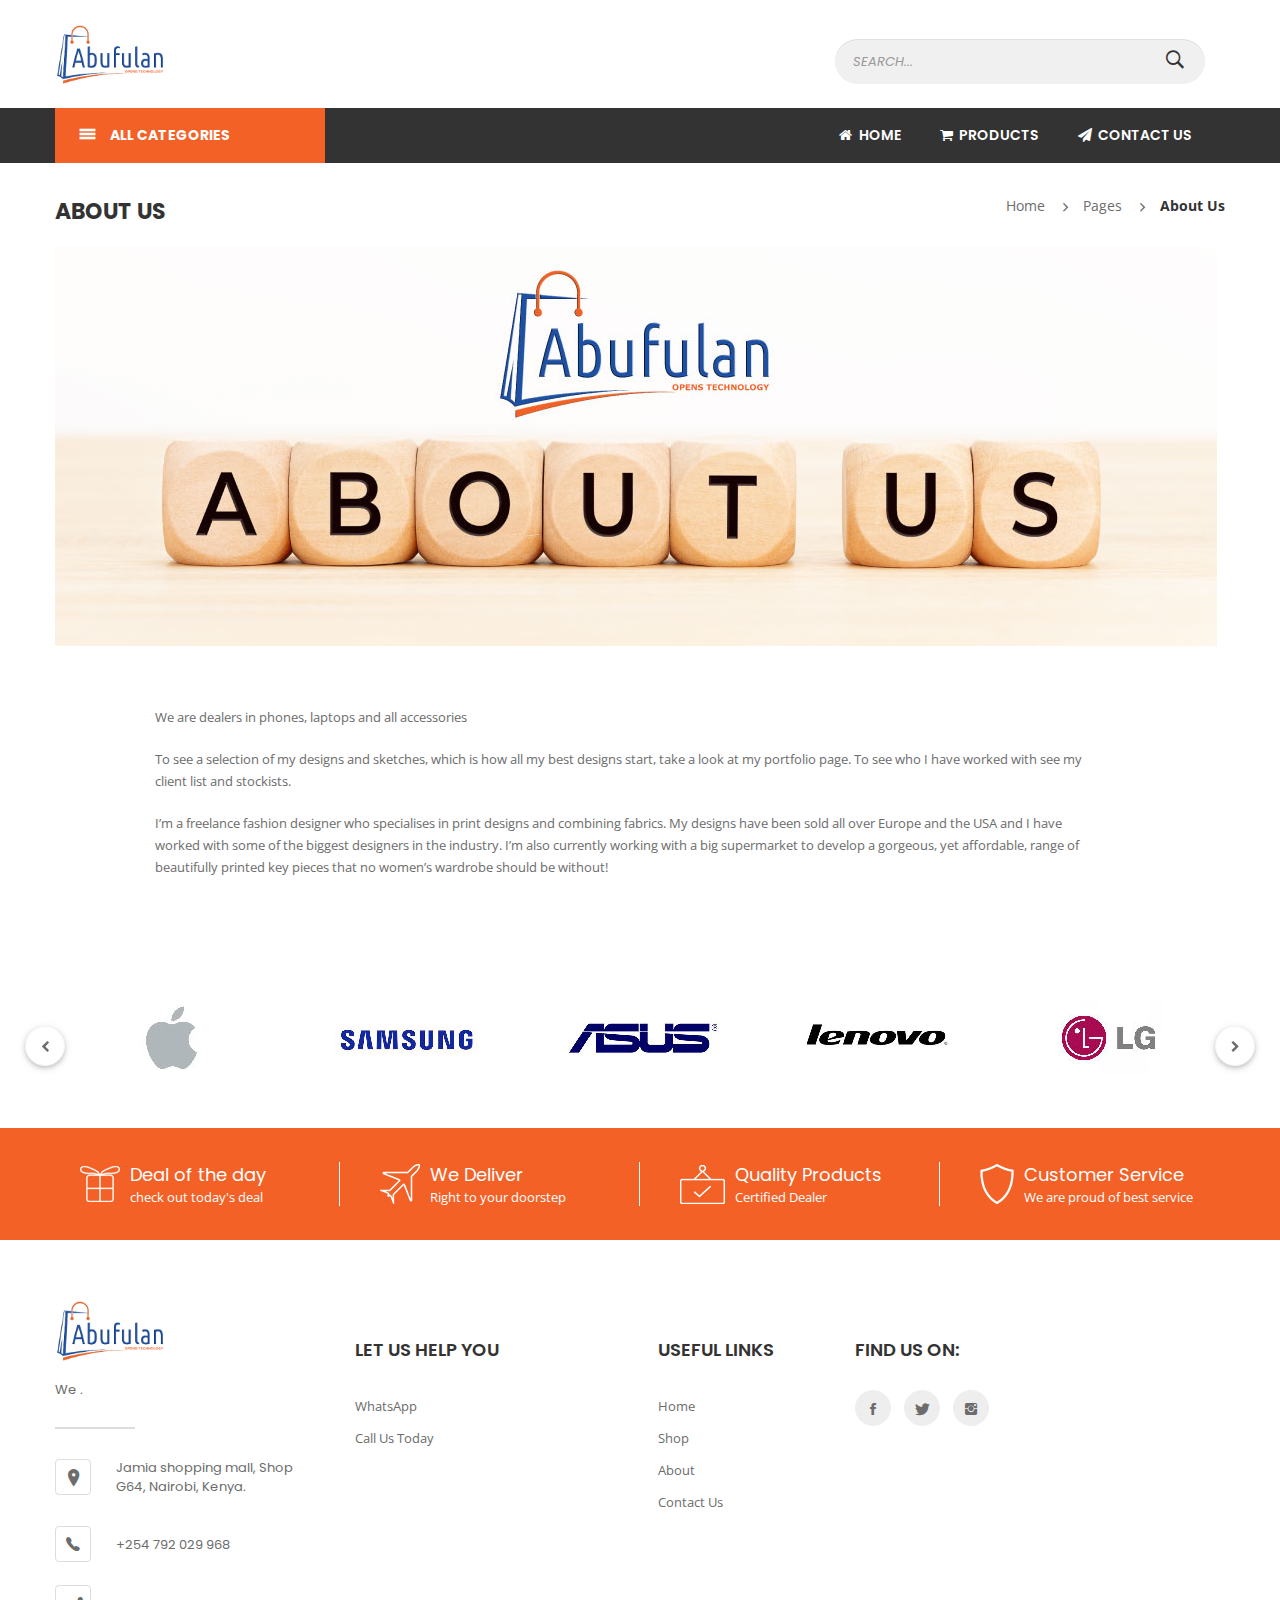
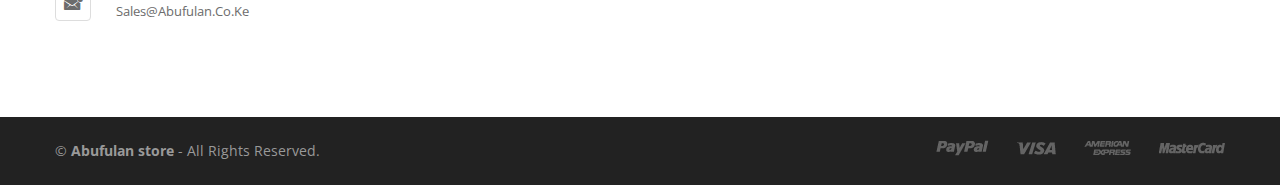
<file: about-us.html>
<!DOCTYPE html>
<html lang="en">

<head>
    <meta charset="utf-8">
    <meta http-equiv="X-UA-Compatible" content="IE=edge">
    <meta name="viewport" content="width=device-width, initial-scale=1, maximum-scale=1">
    <title>Abufulan</title>
    <link rel="stylesheet" href="css/bootstrap.css">
    <link rel="stylesheet" href="css/font-awesome.css">
    <link rel="stylesheet" href="css/ionicons.min.css">
    <link rel="stylesheet" href="css/slick.css">
    <link rel="stylesheet" href="css/slick-theme.css">
    <link rel="stylesheet" href="css/owl.carousel.min.css">
    <link rel="stylesheet" href="css/style.css">
    <link href="https://fonts.googleapis.com/css?family=Open+Sans:300,400,600,700,800" rel="stylesheet">
    <link href="https://fonts.googleapis.com/css?family=Poppins:300,400,500,600,700" rel="stylesheet">
    <link href="https://fonts.googleapis.com/css?family=Ubuntu:300,400,500,700" rel="stylesheet">
    <script type="text/javascript" src="js/jquery.js"></script>
</head>

<body>
    <div class="modal fade" id="myModal" role="dialog">
        <div class="modal-dialog">
            <!-- Modal content-->
            <div class="modal-content">
                <div class="modal-header">
                    <button type="button" class="close" data-dismiss="modal">&times;</button>
                    <h4 class="modal-title">SEARCH HERE</h4>
                </div>
                <div class="modal-body">
                    <div class="input-group">
                        <form method="get" class="searchform" action="/search" role="search">
                            <input type="hidden" name="type" value="product">
                            <input type="text" name="q" class="form-control control-search">
                            <span class="input-group-btn">
                                <button class="btn btn-default button_search" type="button"><i data-toggle="dropdown"
                                        class="ion-ios-search"></i></button>
                            </span>
                        </form>
                    </div>
                </div>
            </div>
        </div>
    </div>
    <header>
        
        <div class="topbar-mobile hidden-lg hidden-md" style="padding: 20px;">
            <form action="#" class="search-form">
                <input type="text" name="s" class="form-control" placeholder="SEARCH...">
                <button type="submit" class="search-icon"></button>
            </form>
        </div>
        <div class="bottom">
            <div class="container">
                <div class="row">
                    <div class="col-md-3 col-sm-8 col-xs-7 logo">
                        <a href="#" title="Clickbuy"><img src="img/images/logoleft.png" alt="images" class="img-reponsive"></a>
                    </div>
                    <div class="col-md-9 col-sm-4 col-xs-5 nextlogo">
                       
                        <div class="search hidden-xs hidden-sm">
                            <form action="#" class="search-form">
                                <input type="text" name="s" class="form-control" placeholder="SEARCH...">
                                <button type="submit" class="search-icon"></button>
                            </form>
                        </div>
                        <div class="clearfix"></div>
                    </div>
                </div>
            </div>
        </div>
        <div class="menu">
            <div class="container">
                <div class="row">
                    <div class="col-md-3 col-sm-4 col-xs-6 column-left">
                        <aside id="column-left">
                            <nav class="navbar-default">
                                <div class="menu-heading js-nav-menu">ALL CATEGORIES</div>
                                <div class="vertical-wrapper v3 js-dropdown-menu">
                                    <ul class="level0">
                                        <!-- <li><a href="#">camera</a><span class="icon icon-camera"></span></li> -->
                                        <li>
                                            <a href="#">Phones</a><span class="icon"></span>
                                            <div class="dropdown-content">
                                                <ul class="level1">
                                                    <li class="sub-menu col-3">
                                                        <a href="#">PHONES</a>
                                                        <ul class="level2">
                                                            <li class="col-inner"><a href="#">Samsang</a></li>
                                                            <li class="col-inner"><a href="#">Iphone</a></li>
                                                            <li class="col-inner"><a href="#">Xiaomi</a></li>
                                                            <li class="col-inner"><a href="#">Tecno</a></li>
                                                            <li class="col-inner"><a href="#">Infinix</a></li>
                                                            <li class="col-inner"><a href="#">Huawei</a></li>
                                                            <li class="col-inner"><a href="#">Xtigi</a></li>
                                                        </ul>
                                                    </li>
                                                </ul>

                                            </div>

                                        </li>
                                        <li>
                                            <a href="#">Laptops</a><span class="icon"></span>
                                            <div class="dropdown-content">
                                                <ul class="level1">
                                                    <li class="sub-menu col-3">
                                                        <a href="#">LAPTOPS</a>
                                                        <ul class="level2">
                                                            <li class="col-inner"><a href="#">MAC Book</a></li>
                                                            <li class="col-inner"><a href="#">HP</a></li>
                                                            <li class="col-inner"><a href="#">Dell</a></li>
                                                            <li class="col-inner"><a href="#">Acer</a></li>
                                                            <li class="col-inner"><a href="#">Lenovo</a></li>
                                                            <li class="col-inner"><a href="#">Toshiba</a></li>
                                                            <li class="col-inner"><a href="#">ASUS</a></li>
                                                        </ul>
                                                    </li>
                                                </ul>
                                                <div class="clearfix"></div>

                                            </div>
                                        </li>

                                        <li class="game">
                                            <a href="#">Accessories</a>
                                            <div class="dropdown-content">
                                                <ul class="level1">
                                                    <li class="sub-menu col-3">
                                                        <a href="#">ACCESSORIES</a>
                                                        <ul class="level2">
                                                            <li class="col-inner"><a href="#">Smart Watch</a></li>
                                                            <li class="col-inner"><a href="#">Headphones</a></li>
                                                            <li class="col-inner"><a href="#">Phone case</a></li>
                                                            <li class="col-inner"><a href="#">Straps</a></li>
                                                        </ul>
                                                    </li>
                                                </ul>
                                                <div class="clearfix"></div>

                                            </div>
                                        </li>
                                        <!-- <li><a href="#">headphone</a></li> -->
                                        <!-- <li><a href="#">mouse</a></li> -->
                                        <!-- <li><a href="#">washing machine</a></li> -->
                                        <!-- <li><a href="#">air conditional</a></li> -->
                                        <!-- <li><a href="#">accessories</a></li> -->
                                        <!-- <li><a href="#">others</a></li> -->

                                    </ul>
                                </div>
                            </nav>
                        </aside>
                    </div>
                    <div class="col-md-9 col-sm-8 col-xs-6 column-right">
                        <button type="button" class="navbar-toggle" data-toggle="collapse" data-target="#myNavbar">
                            <span class="menu-title">MENU</span>
                        </button>
                        <div class="collapse navbar-collapse" id="myNavbar">
                            <ul class="menubar js-menubar">
                                <li class=" menu-homepage menu-item-has-child dropdown">
                                    <a href="index.html" title="Home"><i class="fa fa-home"></i>home</a>
                                    <span class="plus js-plus-icon"></span>
                                </li>
                                <li class="menu-collection-page menu-item-has-child dropdown">
                                    <a href="shop.html" title="Products"><i class="fa fa-shopping-cart"></i>&nbsp;
                                        Products</a>
                                    <span class="plus js-plus-icon"></span>
                                    <!-- <ul class="dropdown-menu menu-level">
                                            <li><a href="product-collection.html" title="shop collection">Shop Collection</a></li>
                                            <li><a href="shop-list-v2.html" title="shop list v1">Shop List V1</a></li>
                                            <li><a href="shop-list-v3.html" title="shop list v2">Shop List V2</a></li>
                                            <li><a href="#" title="shoplist v3">Shop List V3</a></li>
                                        </ul> -->
                                </li>
                                <li class="dropdown menu-contact-page menu-item-has-child">
                                    <a href="contact_us.html" title="Contact Us"><i class="fa fa-paper-plane"></i>&nbsp;
                                        CONTACT US</a>
                                    <span class="plus js-plus-icon"></span>
                                    <!-- <ul class="dropdown-menu menu-level">
                                            <li><a href="contact_us.html" title="contact us">Contact Us </a></li>
                                            <li><a href="about-us.html" title="about us">About Us</a></li>
                                        </ul> -->
                                </li>
                            </ul>
                        </div>
                    </div>
                </div>
            </div>
        </div>
    </header>
    <!-- /header -->
    <section class="about-us-page">
        <div class="container">
            <div class="heading-sub ver2">
                <h3 class="pull-left">ABOUT US</h3>
                <ul class="other-link-sub pull-right">
                    <li><a href="#home">Home</a></li>
                    <li><a href="#page">Pages</a></li>
                    <li><a class="active" href="#aboutus">About Us</a></li>
                </ul>
                <div class="clearfix"></div>
            </div>
            <div class="widget-about-us">
                <a href="#"><img src="img/images/About.jpg" alt="imgages" class="img-responsive"></a>
                <div class="text-description">
                    <p>We are dealers in phones, laptops and all accessories</p>
                    <p>To see a selection of my designs and sketches, which is how all my best designs start, take a
                        look at my portfolio page. To see who I have worked with see my client list and stockists.</p>
                    <p>I’m a freelance fashion designer who specialises in print designs and combining fabrics. My
                        designs have been sold all over Europe and the USA and I have worked with some of the biggest
                        designers in the industry. I’m also currently working with a big supermarket to develop a
                        gorgeous, yet affordable, range of beautifully printed key pieces that no women’s wardrobe
                        should be without!</p>
                </div>
            </div>
        </div>
    </section>
    <div class="brand">
        <div class="container">
            <div class="owl-carousel owl-theme js-owl-brand">
                <div class="item">
                    <a href="#"><img src="img/images/logo-11.jpg" alt="images"></a>
                </div>
                <div class="item">
                    <a href="#"><img src="img/images/logo-12.jpg" alt="images"></a>
                </div>
                <div class="item">
                    <a href="#"><img src="img/images/logo-13.jpg" alt="images"></a>
                </div>
                <div class="item">
                    <a href="#"><img src="img/images/logo-14.jpg" alt="images"></a>
                </div>
                <div class="item">
                    <a href="#"><img src="img/images/logo-15.jpg" alt="images"></a>
                </div>
                <div class="item">
                    <a href="#"><img src="img/images/logo-16.jpg" alt="images"></a>
                </div>
                <div class="item">
                    <a href="#"><img src="img/images/logo-17.jpg" alt="images"></a>
                </div>
                <!-- <div class="item">
                        <a href="#"><img src="img/brand/midnight.jpg" alt="images"></a>
                    </div>
                    <div class="item">
                        <a href="#"><img src="img/brand/midnight.jpg" alt="images"></a>
                    </div>
                    <div class="item">
                        <a href="#"><img src="img/brand/midnight.jpg" alt="images"></a>
                    </div> -->
            </div>
        </div>
    </div>
    <div class="features">
        <div class="container">
            <div class="row">
                <div class="col-md-3 col-sm-6 col-xs-12 fea-column-inner">
                    <div class="fea-box">
                        <div class="photo">
                            <img src="img/gift.png" alt="images" class="img-reponsive">
                        </div>
                        <p class="inform-ver2">
                            <span class="strong">Deal of the day<br></span> check out today's deal
                        </p>
                    </div>
                </div>
                <div class="col-md-3 col-sm-6 col-xs-12 fea-column-inner">
                    <div class="fea-box">
                        <div class="photo">
                            <img src="img/fly.png" alt="images" class="img-reponsive">
                        </div>
                        <p class="inform-ver2">
                            <span class="strong">We Deliver<br></span> Right to your doorstep
                        </p>
                    </div>
                </div>
                <div class="col-md-3 col-sm-6 col-xs-12 fea-column-inner">
                    <div class="fea-box">
                        <div class="photo">
                            <img src="img/return.png" alt="images" class="img-reponsive">
                        </div>
                        <p class="inform-ver2">
                            <span class="strong">Quality Products<br></span> Certified Dealer
                        </p>
                    </div>
                </div>
                <div class="col-md-3 col-sm-6 col-xs-12 fea-column-inner">
                    <div class="fea-box">
                        <div class="photo">
                            <img src="img/secu.png" alt="images" class="img-reponsive">
                        </div>
                        <p class="inform-ver2">
                            <span class="strong">Customer Service<br></span> We are proud of best service
                        </p>
                    </div>
                </div>
            </div>
        </div>
    </div>
    <footer>
        <div class="info">
            <div class="container">
                <div class="row ">
                    <div class="col-md-3 col-xs-12 ">
                        <div class="photo">
                            <a href="#"><img src="img/images/logoleft.png" alt="images" class="img-responsive"></a>
                        </div>
                        <p class="info-desc">We . </p>
                        <div class="widget-info">
                            <ul>
                                <li><i class="ion-ios-location fa-4" aria-hidden="true"></i>Jamia shopping mall, Shop
                                    G64,
                                    Nairobi, Kenya.</li>
                                <li class="clearfix"></li>
                                <li><i class="ion-ios-telephone fa-4" aria-hidden="true"></i>
                                    <p class="title-contain">+254 792 029 968</p>
                                </li>
                                <li class="clearfix"></li>
                                <li><i class="ion-email-unread fa-4" aria-hidden="true"></i>
                                    <p class="title-contain"><a
                                            href="mailto:sales@abufulan.co.ke">sales@abufulan.co.ke</a>
                                    </p>
                                </li>
                                <li class="clearfix"></li>
                            </ul>
                        </div>
                    </div>
                    <div class="col-md-5 col-xs-12">
                        <div class="row">
                            <div class="col-md-6 col-xs-12">
                                <h3>let us help you</h3>
                                <ul class="fmenu">
                                    <li><a href="https://api.whatsapp.com/send?phone=254732029698"
                                            target="_blank">whatsApp</a></li>
                                    <li><a href="tel:+254792029698">Call us today</a></li>
                                </ul>
                            </div>
                            <div class="col-md-6 col-xs-12 pd-left">
                                <h3>useful links</h3>
                                <ul class="fmenu">
                                    <li><a href="index.html">Home</a></li>
                                    <li><a href="#">Shop</a></li>
                                    <li><a href="#">About</a></li>
                                    <li><a href="#">Contact us</a></li>
                                </ul>
                            </div>
                        </div>
                    </div>
                    <div class="col-md-4 col-xs-12">
                        <h3 class="titles">FIND US ON:</h3>
                        <ul class="social">
                            <li><a href="https://www.facebook.com/Abufulanstore/?ref=py_c"><i
                                        class="ion-social-facebook fa-3" aria-hidden="true"></i></a></li>
                            <li><a href="https://twitter.com/abufulanstore"><i class="ion-social-twitter fa-3"
                                        aria-hidden="true"></i></a></li>
                            <li><a href="#"><i class="ion-social-instagram fa-3" aria-hidden="true"></i></a></li>
                        </ul>
                    </div>
                </div>
            </div>
        </div>

        <div class="copyright">
            <div class="container">
                <span>© <a href="#" title="">Abufulan store</a> - All Rights Reserved.</span>
                <ul class="payment">
                    <li><a href="#"><img src="img/paypal.png" alt="images" class="img-responsive"></a></li>
                    <li><a href="#"><img src="img/visa.png" alt="images" class="img-responsive"></a></li>
                    <li><a href="#"><img src="img/american.png" alt="images" class="img-responsive"></a></li>
                    <li><a href="#"><img src="img/mastercard.png" alt="images" class="img-responsive"></a></li>
                </ul>
                <div class="clearfix"></div>
            </div>
        </div>
    </footer>
    <script type="text/javascript" src="js/bootstrap.js"></script>
    <script type="text/javascript" src="js/owl.carousel.min.js"></script>
    <script type="text/javascript" src="js/slick.min.js"></script>
    <script type="text/javascript" src="js/main.js"></script>
</body>

</html>
</file>
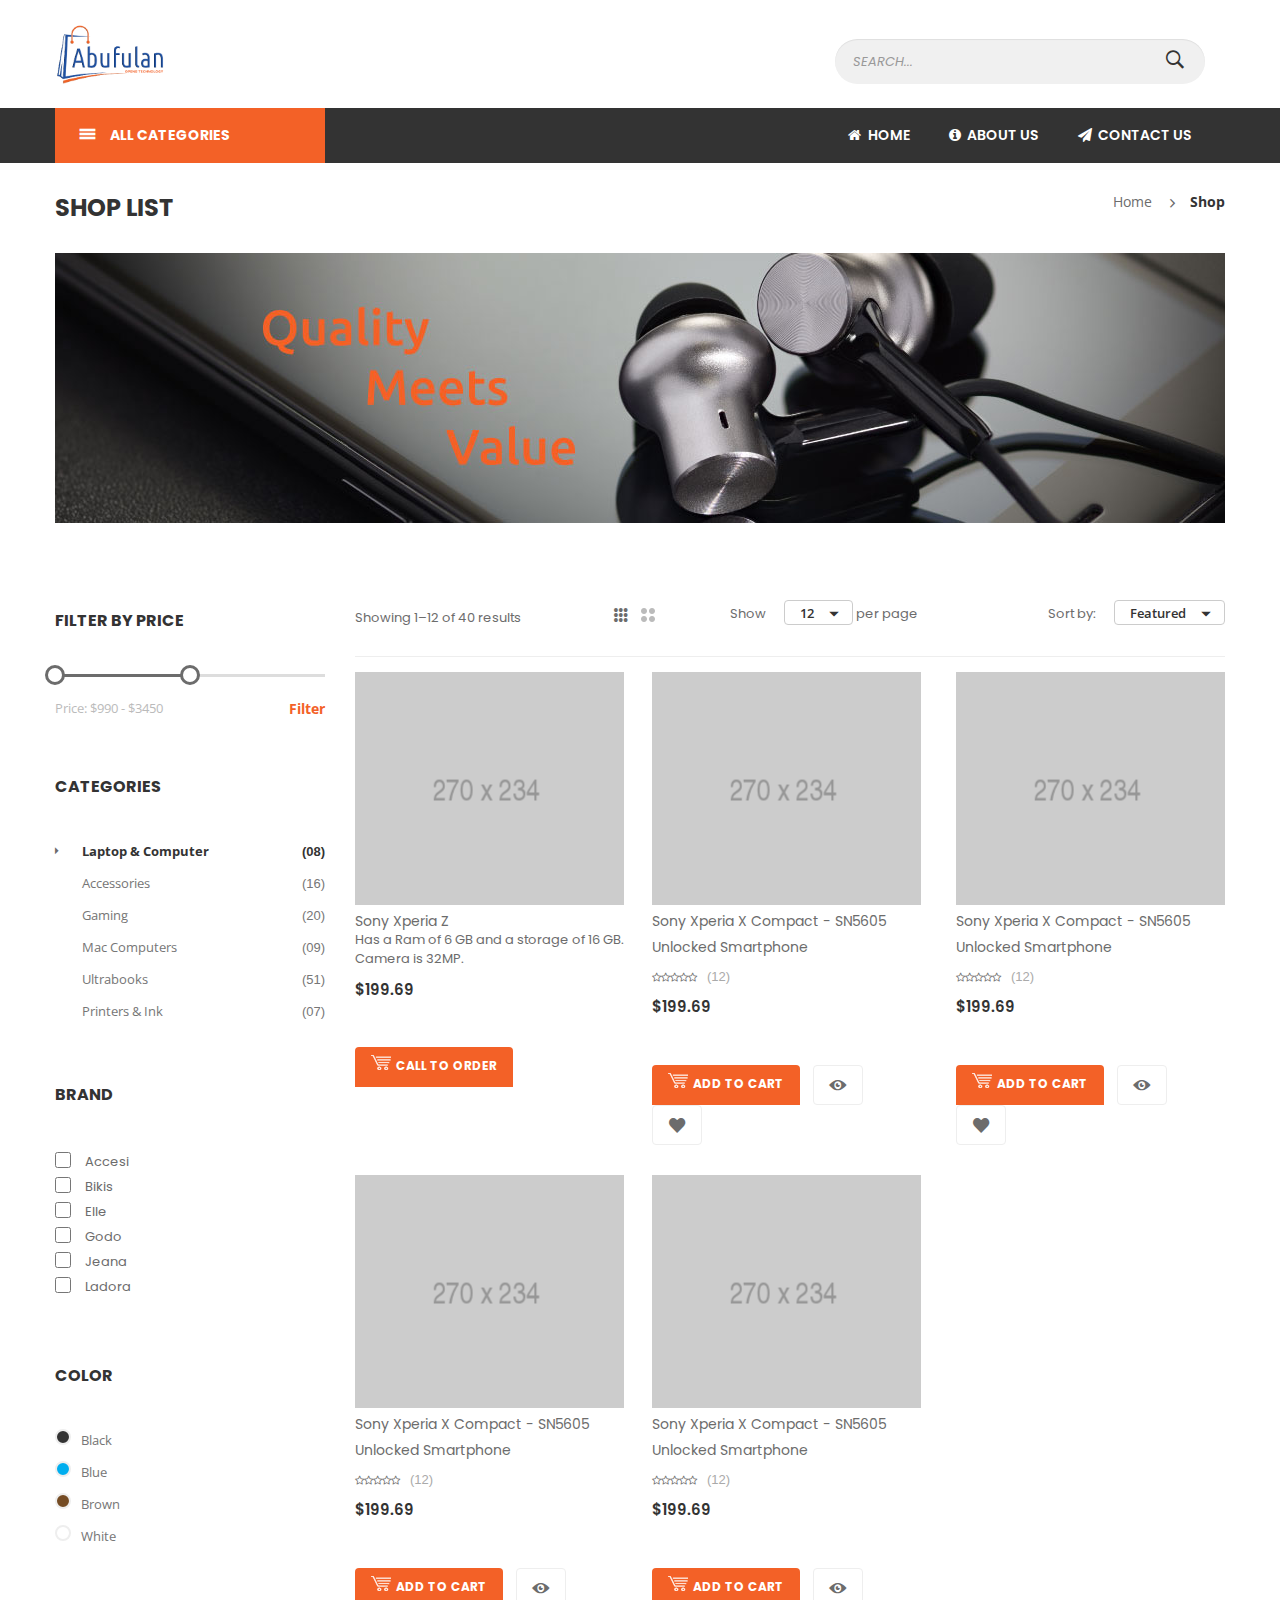
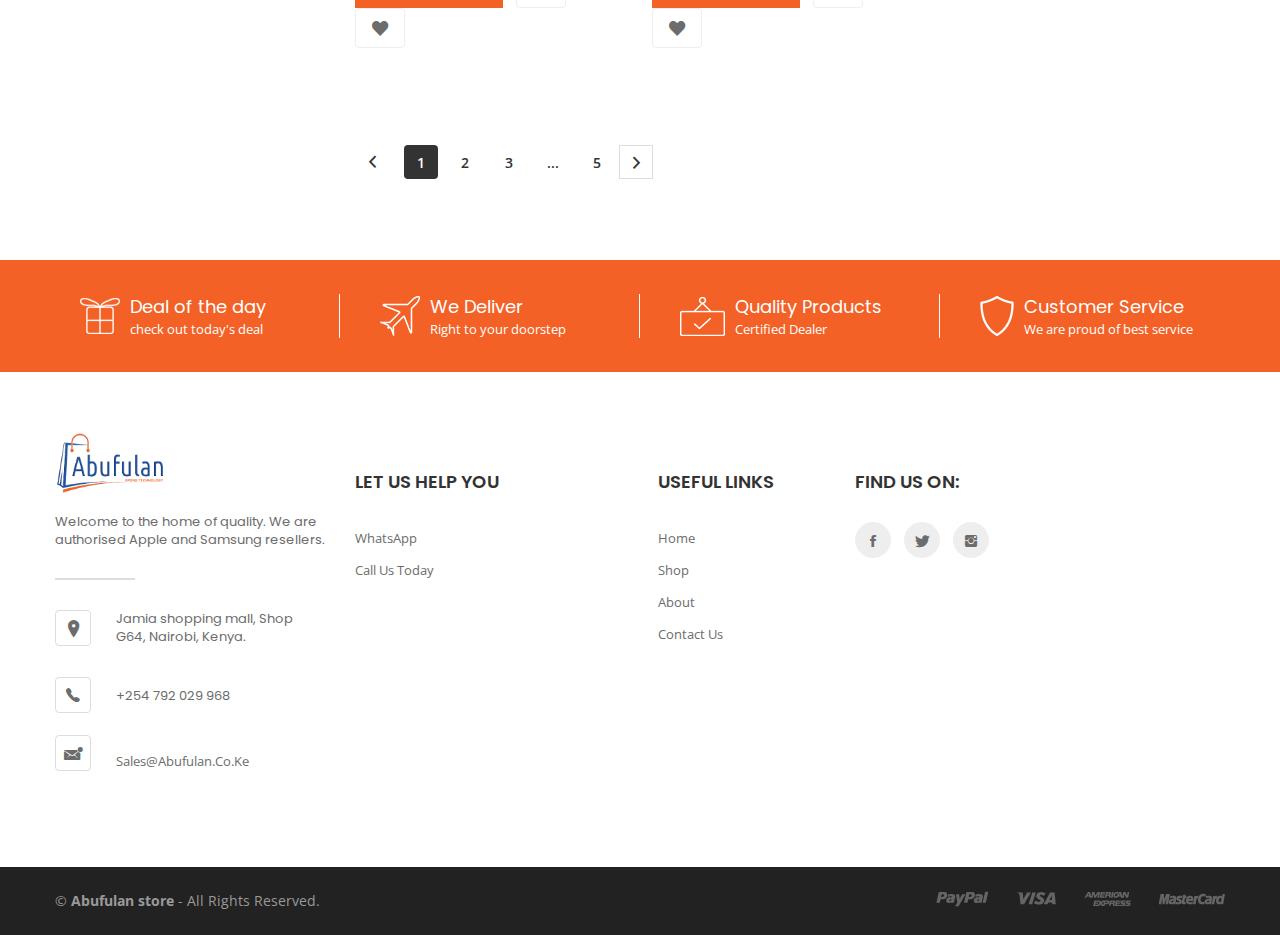
<file: shop.html>
<!DOCTYPE html>
<html lang="en">

<head>
    <meta charset="utf-8">
    <meta http-equiv="X-UA-Compatible" content="IE=edge">
    <meta name="viewport" content="width=device-width, initial-scale=1, maximum-scale=1">
    <title>Shop | Abufulan store</title>
    <link rel="stylesheet" href="css/bootstrap.css">
    <link rel="stylesheet" href="css/font-awesome.css">
    <link rel="stylesheet" href="css/ionicons.min.css">
    <link rel="stylesheet" href="css/slick.css">
    <link rel="stylesheet" href="css/slick-theme.css">
    <link rel="stylesheet" href="css/bootstrap-slider.css">
    <link rel="stylesheet" href="css/owl.carousel.min.css">
    <link rel="stylesheet" href="css/style.css">
    <link href="https://fonts.googleapis.com/css?family=Open+Sans:300,400,600,700,800" rel="stylesheet">
    <link href="https://fonts.googleapis.com/css?family=Poppins:300,400,500,600,700" rel="stylesheet">
    <link href="https://fonts.googleapis.com/css?family=Ubuntu:300,400,500,700" rel="stylesheet">
    <script type="text/javascript" src="js/jquery.js"></script>
</head>

<body>
    <div class="modal fade" id="myModal" role="dialog">
        <div class="modal-dialog">
            <!-- Modal content-->
            <div class="modal-content">
                <div class="modal-header">
                    <button type="button" class="close" data-dismiss="modal">&times;</button>
                    <h4 class="modal-title">SEARCH HERE</h4>
                </div>
                <div class="modal-body">
                    <div class="input-group">
                        <form method="get" class="searchform" action="/search" role="search">
                            <input type="hidden" name="type" value="product">
                            <input type="text" name="q" class="form-control control-search">
                            <span class="input-group-btn">
                                <button class="btn btn-default button_search" type="button"><i data-toggle="dropdown"
                                        class="ion-ios-search"></i></button>
                            </span>
                        </form>
                    </div>
                </div>
            </div>
        </div>
    </div>
    <header>
        <div class="topbar-mobile hidden-lg hidden-md" style="padding: 20px;">
            <form action="#" class="search-form">
                <input type="text" name="s" class="form-control" placeholder="SEARCH...">
                <button type="submit" class="search-icon"></button>
            </form>
        </div>

        <div class="bottom">
            <div class="container">
                <div class="row">
                    <div class="col-md-3 col-sm-8 col-xs-7 logo">
                        <a href="#" title="Clickbuy"><img src="img/images/logoleft.png" alt="images" class="img-reponsive"></a>
                    </div>
                    <div class="col-md-9 col-sm-4 col-xs-5 nextlogo">

                        
                        <div class="search hidden-xs hidden-sm">
                            <form action="#" class="search-form">
                                <input type="text" name="s" class="form-control" placeholder="SEARCH...">
                                <button type="submit" class="search-icon"></button>
                            </form>
                        </div>
                        <div class="clearfix"></div>
                    </div>
                </div>
            </div>
        </div>
        <div class="menu">
            <div class="container">
                <div class="row">
                    <div class="col-md-3 col-sm-4 col-xs-6 column-left">
                        <aside id="column-left">
                            <nav class="navbar-default">
                                <div class="menu-heading js-nav-menu">ALL CATEGORIES</div>
                                <div class="vertical-wrapper v3 js-dropdown-menu">
                                    <ul class="level0">
                                        <!-- <li><a href="#">camera</a><span class="icon icon-camera"></span></li> -->
                                        <li>
                                            <a href="#">Phones</a><span class="icon"></span>
                                            <div class="dropdown-content">
                                                <ul class="level1">
                                                    <li class="sub-menu col-3">
                                                        <a href="#">PHONES</a>
                                                        <ul class="level2">

                                                            <li class="col-inner"><a href="#">Samsang</a></li>
                                                            <li class="col-inner"><a href="#">Iphone</a></li>
                                                            <li class="col-inner"><a href="#">Xiaomi</a></li>
                                                            <li class="col-inner"><a href="#">Tecno</a></li>
                                                            <li class="col-inner"><a href="#">Infinix</a></li>
                                                            <li class="col-inner"><a href="#">Huawei</a></li>
                                                            <li class="col-inner"><a href="#">Xtigi</a></li>

                                                        </ul>
                                                    </li>
                                                </ul>

                                            </div>

                                        </li>
                                        <li>
                                            <a href="#">Laptops</a><span class="icon"></span>
                                            <div class="dropdown-content">
                                                <ul class="level1">
                                                    <li class="sub-menu col-3">
                                                        <a href="#">LAPTOPS</a>
                                                        <ul class="level2">

                                                            <li class="col-inner"><a href="#">MAC Book</a></li>
                                                            <li class="col-inner"><a href="#">HP</a></li>
                                                            <li class="col-inner"><a href="#">Dell</a></li>
                                                            <li class="col-inner"><a href="#">Acer</a></li>
                                                            <li class="col-inner"><a href="#">Lenovo</a></li>
                                                            <li class="col-inner"><a href="#">Toshiba</a></li>
                                                            <li class="col-inner"><a href="#">ASUS</a></li>

                                                        </ul>
                                                    </li>
                                                </ul>
                                                <div class="clearfix"></div>

                                            </div>
                                        </li>

                                        <li class="game">
                                            <a href="#">Accessories</a>
                                            <div class="dropdown-content">
                                                <ul class="level1">
                                                    <li class="sub-menu col-3">
                                                        <a href="#">ACCESSORIES</a>
                                                        <ul class="level2">

                                                            <li class="col-inner"><a href="#">Smart Watch</a></li>
                                                            <li class="col-inner"><a href="#">Headphones</a></li>
                                                            <li class="col-inner"><a href="#">Phone case</a></li>
                                                            <li class="col-inner"><a href="#">Straps</a></li>

                                                        </ul>
                                                    </li>
                                                </ul>
                                                <div class="clearfix"></div>


                                            </div>

                                        </li>
                                        <!-- <li><a href="#">headphone</a></li> -->
                                        <!-- <li><a href="#">mouse</a></li> -->
                                        <!-- <li><a href="#">washing machine</a></li> -->
                                        <!-- <li><a href="#">air conditional</a></li> -->
                                        <!-- <li><a href="#">accessories</a></li> -->
                                        <!-- <li><a href="#">others</a></li> -->

                                    </ul>
                                </div>
                            </nav>
                        </aside>
                    </div>
                    <div class="col-md-9 col-sm-8 col-xs-6 column-right">
                        <button type="button" class="navbar-toggle" data-toggle="collapse" data-target="#myNavbar">
                            <span class="menu-title">MENU</span>
                        </button>
                        <div class="collapse navbar-collapse" id="myNavbar">
                            <ul class="menubar js-menubar">
                                <li class=" menu-homepage menu-item-has-child dropdown">
                                    <a href="index.html" title="Home"><i class="fa fa-home"></i>home</a>
                                    <span class="plus js-plus-icon"></span>
                                </li>
                                <li class=" menu-demo-page menu-item-has-child dropdown">
                                    <a href="about-us.html" title="About Us"><i class="fa fa-info-circle"></i>&nbsp;
                                        About Us </a>
                                    <span class="plus js-plus-icon"></span>

                                    <!-- <div class="dropdown-menu dropdown-menu-bg">
                                            <ul class="level1">
                                                <li class="sub-menu col-3">
                                                    <a href="#">Cart pages</a>
                                                    <ul class="level2">
                                                        <li class="col-inner"><a href="checkout-1.html" title="">Shopping Cart</a></li>
                                                        <li class="col-inner"><a href="checkout-2.html" title="">Check Out</a></li>
                                                        <li class="col-inner"><a href="checkout-3.html" title="">Order</a></li>
                                                    </ul>
                                                </li>
                                                <li class="sub-menu col-3">
                                                    <a href="#">Product Pages</a>
                                                    <ul class="level2">
                                                        <li class="col-inner"><a href="shop-single.html" title="">Shop Single V1</a></li>
                                                        <li class="col-inner"><a href="shop-single-v2.html" title="">Shop Single V2</a></li>
                                                        <li class="col-inner"><a href="#" title="">Shop Single V3</a></li>
                                                    </ul>
                                                </li>
                                                <li class="sub-menu col-3">
                                                    <a href="#">NEW Arrival</a>
                                                    <ul class="level2">
                                                        <li class="text-center"><a href="comming-soon.html"><img src="img/megaimg.png" alt="images" class="img-responsive"></a></li>
                                                    </ul>
                                                </li>
                                            </ul>
                                            <div class="clearfix"></div>
                                        </div> -->

                                </li>
                                <li class="dropdown menu-contact-page menu-item-has-child">
                                    <a href="contact_us.html" title="Contact Us"><i class="fa fa-paper-plane"></i>&nbsp;
                                        CONTACT US</a>
                                    <span class="plus js-plus-icon"></span>

                                    <!-- <ul class="dropdown-menu menu-level">
                                            <li><a href="contact_us.html" title="contact us">Contact Us </a></li>
                                            <li><a href="about-us.html" title="about us">About Us</a></li>
                                        </ul> -->

                                </li>
                            </ul>
                        </div>
                    </div>
                </div>
            </div>
        </div>
    </header>
    <!-- /header -->
    <section class="shop-list-v2-page">
        <div class="container">
            <div class="heading-sub">
                <h3 class="pull-left">shop list</h3>
                <ul class="other-link-sub pull-right">
                    <li><a href="#home">Home</a></li>
                    <li><a class="active" href="#shop">Shop</a></li>
                </ul>
                <div class="clearfix"></div>
            </div>
            <div class="widget-banner">
                <a href="#" class="images"><img src="img/images/products.jpg" alt="images" class="img-responsive"></a>
            </div>
            <div class="widget-product-list">
                <div class="row">
                    <div class="col-md-3 col-xs-12">
                        <div class="filter-block">
                            <div class="filter-block-shop filter-price">
                                <div class="block-title">
                                    <h3>FILTER BY PRICE</h3>
                                </div>
                                <div class="block-content">
                                    <div class="price-range-holder">
                                        <input type="text" class="price-slider" value="">
                                        <span class="min-max">
                                            Price: $990 - $3450
                                        </span>
                                        <span class="filter-button">
                                            <a href="#">Filter</a>
                                        </span>
                                    </div>
                                </div>
                            </div>
                            <div class="filter-block-shop filter-cate">
                                <div class="block-title">
                                    <h3>Categories</h3>
                                </div>
                                <div class="block-content">
                                    <ul>
                                        <li class="active">
                                            <a href="#">Laptop & Computer</a>
                                            <span class="number">(08)</span>
                                        </li>
                                        <li>
                                            <a href="#">Accessories</a>
                                            <span class="number">(16)</span>
                                        </li>
                                        <li>
                                            <a href="#">Gaming</a>
                                            <span class="number">(20)</span>
                                        </li>
                                        <li>
                                            <a href="#">Mac Computers</a>
                                            <span class="number">(09)</span>
                                        </li>
                                        <li>
                                            <a href="#">Ultrabooks</a>
                                            <span class="number">(51)</span>
                                        </li>
                                        <li>
                                            <a href="#">Printers & Ink</a>
                                            <span class="number">(07)</span>
                                        </li>
                                    </ul>
                                </div>
                            </div>
                            <div class="filter-block-shop">
                                <div class="block-title">
                                    <h3>BRAND</h3>
                                </div>
                                <div class="block-content">
                                    <form>
                                        <div class="checkbox">
                                            <label>
                                                <input type="checkbox" value="">Accesi</label>
                                        </div>
                                        <div class="checkbox">
                                            <label>
                                                <input type="checkbox" value="">Bikis</label>
                                        </div>
                                        <div class="checkbox">
                                            <label>
                                                <input type="checkbox" value="">Elle</label>
                                        </div>
                                        <div class="checkbox">
                                            <label>
                                                <input type="checkbox" value="">Godo</label>
                                        </div>
                                        <div class="checkbox">
                                            <label>
                                                <input type="checkbox" value="">Jeana</label>
                                        </div>
                                        <div class="checkbox">
                                            <label>
                                                <input type="checkbox" value="">Ladora</label>
                                        </div>
                                    </form>
                                </div>
                            </div>
                            <div class="filter-block-shop filter-color">
                                <div class="block-title">
                                    <h3>Color</h3>
                                </div>
                                <div class="block-content">
                                    <ul>
                                        <li><a href="#"><i class="dot black-d"></i>Black </a></li>
                                        <li><a href="#"><i class="dot blue-sky"></i>Blue </a></li>
                                        <li><a href="#"><i class="dot brown"></i>Brown </a></li>
                                        <li><a href="#"><i class="dot"></i>White </a></li>
                                    </ul>
                                </div>
                            </div>
                        </div>
                    </div>
                    <div class="col-md-9 col-xs-12">
                        <div class="filter-block bd">
                            <div class="row">
                                <div class="col-md-5">
                                    <div class="box box-view">
                                        <span>Showing 1–12 of 40 results</span>
                                        <div class="button-view">
                                            <span class="col"><i class="ion-ios-keypad fa-3a"></i></span>
                                            <span class="list"><i class="icon-grid-4"></i></span>
                                        </div>
                                    </div>
                                </div>
                                <div class="col-md-7 margin-top3">
                                    <div class="box show pull-left">
                                        <span>Show</span>
                                        <button class="dropdown-toggle" type="button" data-toggle="dropdown">12
                                        </button>
                                        <ul class="dropdown-menu">
                                            <li><a href="#">12</a></li>
                                            <li><a href="#">24</a></li>
                                            <li><a href="#">36</a></li>
                                        </ul>
                                        <span>per page</span>
                                    </div>
                                    <div class="box sort pull-right">
                                        <span>Sort by:</span>
                                        <button class="dropdown-toggle" type="button" data-toggle="dropdown" id="menu2">
                                            <span class="dropdown-label">Featured</span>
                                        </button>
                                        <ul class="dropdown-menu" role="menu" aria-labelledby="menu2">
                                            <li><a href="#" title="">Featured</a></li>
                                            <li><a href="#" title="">New</a></li>
                                            <li><a href="#" title="">Best Selling</a></li>
                                        </ul>
                                    </div>
                                    <div class="clearfix"></div>
                                </div>
                            </div>
                        </div>
                        <div class="product-list grid_full grid_sidebar grid-uniform">
                            <div class="product-list-item">
                                <div class="product-item-img">
                                    <a href="#"><img src="img/products/product1.png" alt="images"
                                            class="img-responsive"></a>
                                    <div class="label label-2 red label-top-20">Hot</div>
                                </div>
                                <div class="product-item-info">
                                    <h3><a href="#" title="">Sony Xperia Z</a></h3>

                                    <!--<div class="product-item-star ratingstar sm">
                                        <a href="#"><i class="fa fa-star-o fa-1" aria-hidden="true"></i></a>
                                        <a href="#"><i class="fa fa-star-o fa-1" aria-hidden="true"></i></a>
                                        <a href="#"><i class="fa fa-star-o fa-1" aria-hidden="true"></i></a>
                                        <a href="#"><i class="fa fa-star-o fa-1" aria-hidden="true"></i></a>
                                        <a href="#"><i class="fa fa-star-o fa-1" aria-hidden="true"></i></a>
                                        <span class="number">(12)</span>
                                    </div>-->

                                    <div>Has a Ram of 6 GB and a storage of 16 GB. Camera is 32MP.</div>
                                    <div class="prod-price">
                                        <span class="price black">$199.69</span>
                                    </div>


                                    <div class="button-ver2">
                                        <a href="tel:254792029968" class="addcart-ver2" title="Add to cart"><span
                                                class="icon"></span>CALL TO ORDER</a>
                                        <!-- <a href="#" class="quickview" title="quick view"><i class="ion-eye fa-4" aria-hidden="true"></i></a>
                                        <a href="#" class="wishlist" title="wishlist"><i class="ion-heart fa-4" aria-hidden="true"></i></a> -->
                                    </div>
                                </div>
                            </div>
                            <div class="product-list-item">
                                <div class="product-item-img">
                                    <a href="#"><img src="img/products/product2.png" alt="images"
                                            class="img-responsive"></a>
                                </div>
                                <div class="product-item-info">
                                    <h3><a href="#" title="">Sony Xperia X Compact - SN5605 Unlocked Smartphone</a></h3>
                                    <div class="product-item-star ratingstar sm">
                                        <a href="#"><i class="fa fa-star-o fa-1" aria-hidden="true"></i></a>
                                        <a href="#"><i class="fa fa-star-o fa-1" aria-hidden="true"></i></a>
                                        <a href="#"><i class="fa fa-star-o fa-1" aria-hidden="true"></i></a>
                                        <a href="#"><i class="fa fa-star-o fa-1" aria-hidden="true"></i></a>
                                        <a href="#"><i class="fa fa-star-o fa-1" aria-hidden="true"></i></a>
                                        <span class="number">(12)</span>
                                    </div>
                                    <div class="prod-price">
                                        <span class="price black">$199.69</span>
                                    </div>
                                    <div class="button-ver2">
                                        <a href="#" class="addcart-ver2" title="Add to cart"><span
                                                class="icon"></span>ADD TO CART</a>
                                        <a href="#" class="quickview" title="quick view"><i class="ion-eye fa-4"
                                                aria-hidden="true"></i></a>
                                        <a href="#" class="wishlist" title="wishlist"><i class="ion-heart fa-4"
                                                aria-hidden="true"></i></a>
                                    </div>
                                </div>
                            </div>
                            <div class="product-list-item">
                                <div class="product-item-img">
                                    <a href="#"><img src="img/products/product3.png" alt="images"
                                            class="img-responsive"></a>
                                    <div class="label label-2 red label-top-20">Hot</div>
                                </div>
                                <div class="product-item-info">
                                    <h3><a href="#" title="">Sony Xperia X Compact - SN5605 Unlocked Smartphone</a></h3>
                                    <div class="product-item-star ratingstar sm">
                                        <a href="#"><i class="fa fa-star-o fa-1" aria-hidden="true"></i></a>
                                        <a href="#"><i class="fa fa-star-o fa-1" aria-hidden="true"></i></a>
                                        <a href="#"><i class="fa fa-star-o fa-1" aria-hidden="true"></i></a>
                                        <a href="#"><i class="fa fa-star-o fa-1" aria-hidden="true"></i></a>
                                        <a href="#"><i class="fa fa-star-o fa-1" aria-hidden="true"></i></a>
                                        <span class="number">(12)</span>
                                    </div>
                                    <div class="prod-price">
                                        <span class="price black">$199.69</span>
                                    </div>
                                    <div class="button-ver2">
                                        <a href="#" class="addcart-ver2" title="Add to cart"><span
                                                class="icon"></span>ADD TO CART</a>
                                        <a href="#" class="quickview" title="quick view"><i class="ion-eye fa-4"
                                                aria-hidden="true"></i></a>
                                        <a href="#" class="wishlist" title="wishlist"><i class="ion-heart fa-4"
                                                aria-hidden="true"></i></a>
                                    </div>
                                </div>
                            </div>
                            <div class="product-list-item">
                                <div class="product-item-img">
                                    <a href="#"><img src="img/products/product4.png" alt="images"
                                            class="img-responsive"></a>
                                </div>
                                <div class="product-item-info">
                                    <h3><a href="#" title="">Sony Xperia X Compact - SN5605 Unlocked Smartphone</a></h3>
                                    <div class="product-item-star ratingstar sm">
                                        <a href="#"><i class="fa fa-star-o fa-1" aria-hidden="true"></i></a>
                                        <a href="#"><i class="fa fa-star-o fa-1" aria-hidden="true"></i></a>
                                        <a href="#"><i class="fa fa-star-o fa-1" aria-hidden="true"></i></a>
                                        <a href="#"><i class="fa fa-star-o fa-1" aria-hidden="true"></i></a>
                                        <a href="#"><i class="fa fa-star-o fa-1" aria-hidden="true"></i></a>
                                        <span class="number">(12)</span>
                                    </div>
                                    <div class="prod-price">
                                        <span class="price black">$199.69</span>
                                    </div>
                                    <div class="button-ver2">
                                        <a href="#" class="addcart-ver2" title="Add to cart"><span
                                                class="icon"></span>ADD TO CART</a>
                                        <a href="#" class="quickview" title="quick view"><i class="ion-eye fa-4"
                                                aria-hidden="true"></i></a>
                                        <a href="#" class="wishlist" title="wishlist"><i class="ion-heart fa-4"
                                                aria-hidden="true"></i></a>
                                    </div>
                                </div>
                            </div>
                            <div class="product-list-item">
                                <div class="product-item-img">
                                    <a href="#"><img src="img/products/product5.png" alt="images"
                                            class="img-responsive"></a>
                                    <div class="label label-2 red label-top-20">Hot</div>
                                </div>
                                <div class="product-item-info">
                                    <h3><a href="#" title="">Sony Xperia X Compact - SN5605 Unlocked Smartphone</a></h3>
                                    <div class="product-item-star ratingstar sm">
                                        <a href="#"><i class="fa fa-star-o fa-1" aria-hidden="true"></i></a>
                                        <a href="#"><i class="fa fa-star-o fa-1" aria-hidden="true"></i></a>
                                        <a href="#"><i class="fa fa-star-o fa-1" aria-hidden="true"></i></a>
                                        <a href="#"><i class="fa fa-star-o fa-1" aria-hidden="true"></i></a>
                                        <a href="#"><i class="fa fa-star-o fa-1" aria-hidden="true"></i></a>
                                        <span class="number">(12)</span>
                                    </div>
                                    <div class="prod-price">
                                        <span class="price black">$199.69</span>
                                    </div>
                                    <div class="button-ver2">
                                        <a href="#" class="addcart-ver2" title="Add to cart"><span
                                                class="icon"></span>ADD TO CART</a>
                                        <a href="#" class="quickview" title="quick view"><i class="ion-eye fa-4"
                                                aria-hidden="true"></i></a>
                                        <a href="#" class="wishlist" title="wishlist"><i class="ion-heart fa-4"
                                                aria-hidden="true"></i></a>
                                    </div>
                                </div>
                            </div>
                        </div>
                        <div class="product-pagination">
                            <ul class="pagination">
                                <li><a href="#"><i class="ion-chevron-left"></i></a></li>
                                <li class="active"><a href="#">1</a></li>
                                <li><a href="#">2</a></li>
                                <li><a href="#">3</a></li>
                                <li><a href="#">...</a></li>
                                <li><a href="#">5</a></li>
                                <li><a href="#"><i class="ion-chevron-right"></i></a></li>
                            </ul>
                        </div>
                    </div>
                </div>
            </div>
        </div>
    </section>
    <div class="features">
        <div class="container">
            <div class="row">
                <div class="col-md-3 col-sm-6 col-xs-12 fea-column-inner">
                    <div class="fea-box">
                        <div class="photo">
                            <img src="img/gift.png" alt="images" class="img-reponsive">
                        </div>
                        <p class="inform-ver2">
                            <span class="strong">Deal of the day<br></span> check out today's deal
                        </p>
                    </div>
                </div>
                <div class="col-md-3 col-sm-6 col-xs-12 fea-column-inner">
                    <div class="fea-box">
                        <div class="photo">
                            <img src="img/fly.png" alt="images" class="img-reponsive">
                        </div>
                        <p class="inform-ver2">

                            <span class="strong">We Deliver<br></span> Right to your doorstep

                        </p>
                    </div>
                </div>
                <div class="col-md-3 col-sm-6 col-xs-12 fea-column-inner">
                    <div class="fea-box">
                        <div class="photo">
                            <img src="img/return.png" alt="images" class="img-reponsive">
                        </div>
                        <p class="inform-ver2">
                            <span class="strong">Quality Products<br></span> Certified Dealer
                        </p>
                    </div>
                </div>
                <div class="col-md-3 col-sm-6 col-xs-12 fea-column-inner">
                    <div class="fea-box">
                        <div class="photo">
                            <img src="img/secu.png" alt="images" class="img-reponsive">
                        </div>
                        <p class="inform-ver2">
                            <span class="strong">Customer Service<br></span> We are proud of best service
                        </p>
                    </div>
                </div>
            </div>
        </div>
    </div>
    <footer>
        <div class="info">
            <div class="container">
                <div class="row ">
                    <div class="col-md-3 col-xs-12 ">
                        <div class="photo">
                            <a href="#"><img src="img/images/logoleft.png" alt="images" class="img-responsive"></a>
                        </div>
                        <p class="info-desc">Welcome to the home of quality. We are authorised Apple and Samsung
                            resellers. </p>
                        <div class="widget-info">
                            <ul>
                                <li><i class="ion-ios-location fa-4" aria-hidden="true"></i>Jamia shopping mall, Shop
                                    G64, Nairobi, Kenya.</li>
                                <li class="clearfix"></li>
                                <li><i class="ion-ios-telephone fa-4" aria-hidden="true"></i>
                                    <p class="title-contain">+254 792 029 968</p>
                                </li>
                                <li class="clearfix"></li>
                                <li><i class="ion-email-unread fa-4" aria-hidden="true"></i>
                                    <p class="title-contain"><a
                                            href="mailto:sales@abufulan.co.ke">sales@abufulan.co.ke</a></p>
                                </li>
                                <li class="clearfix"></li>
                            </ul>
                        </div>
                    </div>
                    <div class="col-md-5 col-xs-12">
                        <div class="row">
                            <div class="col-md-6 col-xs-12">
                                <h3>let us help you</h3>
                                <ul class="fmenu">
                                    <li><a href="https://api.whatsapp.com/send?phone=254732029698"
                                            target="_blank">whatsApp</a></li>
                                    <li><a href="tel:+254792029698">Call us today</a></li>
                                </ul>
                            </div>
                            <div class="col-md-6 col-xs-12 pd-left">
                                <h3>useful links</h3>
                                <ul class="fmenu">
                                    <li><a href="index.html">Home</a></li>
                                    <li><a href="#">Shop</a></li>
                                    <li><a href="#">About</a></li>
                                    <li><a href="#">Contact us</a></li>
                                </ul>
                            </div>
                        </div>
                    </div>
                    <div class="col-md-4 col-xs-12">
                        <h3 class="titles">FIND US ON:</h3>
                        <ul class="social">
                            <li><a href="https://www.facebook.com/Abufulanstore/?ref=py_c"><i
                                        class="ion-social-facebook fa-3" aria-hidden="true"></i></a></li>
                            <li><a href="https://twitter.com/abufulanstore"><i class="ion-social-twitter fa-3"
                                        aria-hidden="true"></i></a></li>
                            <li><a href="https://www.instagram.com/abufulan_store"><i class="ion-social-instagram fa-3"
                                        aria-hidden="true"></i></a></li>

                        </ul>
                    </div>
                </div>
            </div>
        </div>

        <div class="copyright">
            <div class="container">
                <span>© <a href="#" title="">Abufulan store</a> - All Rights Reserved.</span>
                <ul class="payment">
                    <li><a href="#"><img src="img/paypal.png" alt="images" class="img-responsive"></a></li>
                    <li><a href="#"><img src="img/visa.png" alt="images" class="img-responsive"></a></li>
                    <li><a href="#"><img src="img/american.png" alt="images" class="img-responsive"></a></li>
                    <li><a href="#"><img src="img/mastercard.png" alt="images" class="img-responsive"></a></li>
                </ul>
                <div class="clearfix"></div>
            </div>
        </div>
    </footer>
    <script type="text/javascript" src="js/bootstrap.js"></script>
    <script type="text/javascript" src="js/owl.carousel.min.js"></script>
    <script type="text/javascript" src="js/slick.min.js"></script>
    <script type="text/javascript" src="js/bootstrap-slider.min.js"></script>
    <script type="text/javascript" src="js/main.js"></script>
</body>

</html>
</file>
<file: css/style.css>
/**
	Theme Name: ClickBuy
	Theme URI: http://engotheme.com/
	Author: Engo Team
	Author URI: http://engotheme.com/
	Description: Engo ABC HTML Template
	Version: 1.0
	Last change:	2017/02/09 [Initial Release]
	License: GNU General Public License v2 or later
	Text Domain: Engotheme
 **/
/*------------------------------------------------------------------
[Table of contents]

	1.Base
		1.1 Variable
		1.2 Mixin
		1.3 Base
		1.4 Normalize
	2.Modules
		2.1 Block
		2.2 Button
		2.3 Component
			2.3.1 Owl Carousel
		2.4 Section
			2.4.1 Slide
			2.4.2 Banner
		2.5 Typography
		2.6 Form
		2.7 Ribbon
		2.8 Megamenu
	3.Layout
		3.1 Header
			3.1.1 Header version 1
			3.1.2 Header version 2
			3.1.3 Header version 3
			3.1.4 Header version 4
			3.1.5 Header version 5
			3.1.6 Header version 6
		3.2 Footer
			3.2.1 Footer version 1
			3.2.2 Footer version 2
			3.2.3 Footer version 3
			3.2.4 Footer version 4
			3.2.5 Footer version 5
			3.2.6 Footer version 6
		3.3 Navigation bar
		3.4 Blog
			3.4.1 Blog Single
			3.4.2 Blog list
		3.5 About us
			3.5.1 About us
			3.5.2 Contact Us
		3.6 Checkout Shopping Cart
			3.6.1 Shop cart
			3.6.2 Checkout
			3.6.3 Order
		3.7 Shop Grid + List
		3.8 Product Collection page
		3.9 Product list
		3.10 Grid
	4. Reponsive
		4.1 Desktop
		4.2 Table
		4.3 Mobile


-------------------------------------------------------------------*/
/** 1.1 Variable **/
/**   1.2 Mixin  **/
/**   1.3 Base  **/
body {
  font-family: "Poppins", sans-serif;
  color: #6c6c6c;
  font-size: 13px;
}

a {
  color: #6c6c6c;
}

a:hover,
a:focus {
  color: #F36127;
  text-decoration: none;
  outline: none;
}

ul,
li {
  list-style: none;
}

img {
  display: inline !important;
  max-width: 100%;
}

input,
textarea,
button {
  -moz-border-radius: 0px;
  -webkit-border-radius: 0px;
  border-radius: 0px;
}

* {
  outline: none;
}

/**   1.4 Normalize  **/
html,
body,
ul,
p,
h1,
h2,
h3,
h4,
h5,
ol {
  margin: 0;
  padding: 0;
}

.top-row {
  margin-bottom: 30px;
}

.top30 {
  margin-bottom: 30px;
}

.pd20 {
  padding-bottom: 26px;
}

.top20 {
  margin-top: 20px;
}

.no--padding {
  padding-left: 0px;
}

.margin-bottom-90 {
  margin-bottom: 90px;
}

.top-inner {
  padding-top: 40px;
  padding-bottom: 32px;
}
@media (min-width: 768px) and (max-width: 991px) {
  .top-inner {
    padding: 0;
  }
}

.no-padding-bottom {
  padding-bottom: 0;
}

.top60 {
  margin-bottom: 60px;
}

@media (min-width: 320px) {
  .no-padding-right {
    padding-right: 15px;
  }
}
@media (min-width: 1200px) {
  .no-padding-right {
    padding-right: 14px;
  }
}

.no-padding {
  padding: 0;
  margin: 0;
}

.row-no-padding {
  margin-left: 0;
  margin-right: 0;
}
.row-no-padding [class*="col-"] {
  padding-left: 0;
  padding-right: 0;
}

.padding--bottom {
  border-bottom: 1px solid #eeeeee;
  border-bottom-style: dotted;
}

@media (min-width: 992px) {
  .margin-r {
    margin-right: 40px;
  }
}
@media (max-width: 480px) {
  .margin-r {
    margin-right: 0;
  }
}

@media (min-width: 992px) {
  .pd-left {
    padding-left: 68px;
  }
}

.set--width {
  width: 52%;
}

.set--width50 {
  width: 50%;
}

.pd--top {
  padding-top: 8px;
}

.pd--top50 {
  padding-top: 50px;
}

.bd-style {
  border-bottom: 1px solid #eeeeee;
}

.bd-style-2 {
  border-bottom: 1px dotted #eeeeee;
}

.bd-style-3 {
  border-right: 1px dotted #eeee;
}

/*
	2.1 Block

 */
.block {
  display: inline-block;
  float: right;
}

.block-left {
  padding-right: 56px;
}

.block-right {
  padding-right: 30px;
}

.block-footer {
  padding-bottom: 30px;
}

/*
        2.2 Button

 */
.btn {
  -moz-border-radius: 0;
  -webkit-border-radius: 0;
  border-radius: 0;
  border: 0;
  font-weight: bold;
}

.btn-info:hover {
  color: #fff;
  background-color: #222;
  border-color: #222;
}

.btn-info {
  background-color: #F36127;
  border-color: #F36127;
}
.btn-info:before {
  content: "\f394";
  font-family: ionicons;
  font-size: 20px;
  margin-right: 15px;
}

.btn-info.focus,
.btn-info:focus {
  color: #fff;
  background-color: #222;
  border-color: #222;
}

.btn-sub {
  background: transparent;
  padding: 0;
  color: #F36127;
  margin-top: 20px;
  text-decoration: underline;
  font-family: "Open Sans", sans-serif;
}

.btn-deal {
  line-height: 30px;
  padding: 5px 20px;
  color: #F36127;
  font-weight: bold;
  border: 1px solid #F36127;
  -moz-border-radius: 15px;
  -webkit-border-radius: 15px;
  border-radius: 15px;
  font-size: 13px;
  font-family: "Open Sans", sans-serif;
  -moz-transition: all 0.1s ease 0s;
  -webkit-transition: all 0.1s ease 0s;
  -o-transition: all 0.1s ease 0s;
}
.btn-deal:hover {
  background: #F36127;
  color: #fff;
}
.btn-deal:before {
  content: "\f48c";
  font-family: Ionicons;
  margin-right: 9px;
}

.slide-button {
  color: #fff;
  position: absolute;
  bottom: 26%;
  left: 7%;
  font-size: 12px;
  font-weight: bold;
  line-height: 33px;
  padding: 0 17px;
  background: #F36127;
  text-transform: uppercase;
  font-family: "Open Sans", sans-serif;
  -moz-border-radius: 30px;
  -webkit-border-radius: 30px;
  border-radius: 30px;
}
.slide-button:hover {
  background: #333;
}
@media (max-width: 480px) {
  .slide-button {
    font-size: 8px;
    line-height: 25px;
    padding: 0 10px;
  }
}

.slide-button.v2 {
  left: unset;
  right: 45%;
  text-transform: capitalize;
  background: #ff6600;
  -moz-border-radius: 0;
  -webkit-border-radius: 0;
  border-radius: 0;
}
@media (min-width: 1920px) {
  .slide-button.v2 {
    right: 41%;
    text-transform: capitalize;
    background: #ff6600;
    padding: 8px 50px;
    font-size: 16px;
  }
}

.addcart,
.btn-read {
  display: inline-block;
  color: #fff;
  background: #F36127;
  padding: 2px 24px;
  font: 700 14px/36px "Poppins", sans-serif;
}
.addcart:hover,
.btn-read:hover {
  background: #333;
}
@media (min-width: 991px) {
  .addcart,
  .btn-read {
    padding: 2px 10px;
    font: 700 12px/36px "Poppins", sans-serif;
  }
}
@media (min-width: 1200px) {
  .addcart,
  .btn-read {
    padding: 2px 31px;
  }
}

.view,
.product-list.grid_full.list-item .product-item-info .quickview,
.product-list.grid_full.list-item .product-item-info .wishlist,
.product-list .product-item-info .quickview,
.product-list .product-item-info .wishlist {
  display: inline-block;
  font-size: 20px;
  padding: 5px 19px;
  border: 1px solid #eeeeee;
  background: #f9f9f9;
  vertical-align: bottom;
}
@media (max-width: 1199px) {
  .view,
  .product-list.grid_full.list-item .product-item-info .quickview,
  .product-list.grid_full.list-item .product-item-info .wishlist,
  .product-list .product-item-info .quickview,
  .product-list .product-item-info .wishlist {
    padding: 5px 10px;
  }
}

.addcart-v2 {
  padding: 2px 28px;
}
@media (max-width: 768px) {
  .addcart-v2 {
    padding: 2px 25px;
  }
}

/*
    2.3 Component
        2.3.1 Owl Carousel

 */
.owl-nav .owl-prev {
  position: absolute;
  top: 35%;
  left: -30px;
  width: 40px;
  height: 40px;
  text-align: center;
  background: #fff;
  border-radius: 50%;
  line-height: 40px;
  border: 1px solid #f6f6f6;
  box-shadow: 0 2px 4px 0 rgba(0, 0, 0, 0.16), 0 2px 10px 0 rgba(0, 0, 0, 0.12);
}
.owl-nav .owl-prev:after {
  content: "\f053";
  font-family: FontAwesome;
  font-size: 12px;
}
@media (min-width: 768px) and (max-width: 1199px) {
  .owl-nav .owl-prev {
    left: 0;
  }
}
@media (max-width: 992px) {
  .owl-nav .owl-prev {
    left: 15px;
  }
}
.owl-nav .owl-next {
  position: absolute;
  top: 35%;
  right: -30px;
  width: 40px;
  height: 40px;
  text-align: center;
  background: #fff;
  border-radius: 50%;
  line-height: 40px;
  border: 1px solid #f6f6f6;
  box-shadow: 0 2px 4px 0 rgba(0, 0, 0, 0.16), 0 2px 10px 0 rgba(0, 0, 0, 0.12);
}
.owl-nav .owl-next:after {
  content: "\f054";
  font-family: FontAwesome;
  font-size: 12px;
}
@media (min-width: 768px) and (max-width: 1199px) {
  .owl-nav .owl-next {
    right: 0;
  }
}
@media (max-width: 992px) {
  .owl-nav .owl-next {
    right: 15px;
  }
}

div.brand .owl-theme .item {
  text-align: center;
}

.owl-carousel .owl-item img {
  display: block;
  width: initial;
}

/*
        2.4 Section
            2.4.1 Slide
            2.4.2 Banner

 */
.slide {
  background: #f2f2f2;
  padding-top: 30px;
  padding-bottom: 65px;
}
@media (max-width: 767px) {
  .slide {
    padding-bottom: 0;
  }
}
.slide .slide-content {
  position: absolute;
  top: 25%;
  left: 7%;
  color: #fff;
}
.slide .slide-content h5.brand {
  font-size: 14px;
  letter-spacing: 4px;
  text-transform: uppercase;
  position: relative;
  margin-bottom: 32px;
  display: inline-block;
  font-family: "Open Sans", sans-serif;
}
.slide .slide-content h5.brand:before {
  content: "";
  position: absolute;
  width: 40px;
  height: 1px;
  bottom: -15px;
  left: 0;
  border-bottom: 1px solid #fff;
}
@media (max-width: 480px) {
  .slide .slide-content h5.brand {
    font-size: 12px;
    letter-spacing: 2px;
  }
}
.slide .slide-content h3 {
  margin-bottom: 10px;
  font-family: "Poppins", sans-serif;
  font-family: "Poppins", sans-serif;
  font-size: 40px;
  font-weight: lighter;
  line-height: 45px;
}
.slide .slide-content h3 span.strong {
  font-weight: bold;
  font-size: 48px;
}
.slide .slide-content p {
  font-size: 15px;
  font-family: "Open Sans", sans-serif;
}
@media (max-width: 767px) {
  .slide .slide-content p {
    display: none;
  }
}
@media (max-width: 767px) {
  .slide .slide-content {
    top: 15%;
  }
}
.slide .slide-content.ver2 {
  color: #333;
}

.slide-img {
  position: relative;
}

.slide-content.v2 {
  left: unset;
  right: 12%;
  top: 25%;
}
.slide-content.v2 h3 {
  font-size: 60px;
  color: #333;
  font-weight: bold;
}
.slide-content.v2 h3 .strong {
  color: #ff6600;
}

.slide-content-ver2 {
  position: absolute;
  padding-left: 56%;
  bottom: 0;
  width: 100%;
  padding-bottom: 11%;
}
.slide-content-ver2.v4 {
  padding-left: 58%;
  padding-bottom: 16%;
}
@media (max-width: 320px) {
  .slide-content-ver2.v4 h5 {
    display: none;
  }
}

.slide-content-ver2 h5 {
  font: 16px/20px "Open Sans", sans-serif;
  color: #767676;
  padding-left: 10px;
}
.slide-content-ver2 h3 {
  font: 600 64px "Poppins", sans-serif;
  color: #333;
  padding-left: 10px;
}
.slide-content-ver2 .slide-button-ver2 {
  font: 600 16px "Poppins", sans-serif;
  text-decoration: underline;
  color: #F36127;
  padding-left: 10px;
}

.slide-ribbon {
  position: absolute;
  top: 34%;
  right: 46%;
  font-weight: lighter;
  font-size: 18px;
  width: 160px;
  height: 80px;
  color: #fff;
  -moz-border-radius: 10px;
  -webkit-border-radius: 10px;
  border-radius: 10px;
  text-align: center;
  padding: 5px;
}
.slide-ribbon.v4 {
  top: 24%;
  right: 43%;
}
.slide-ribbon strong {
  font-size: 36px;
}
.slide-ribbon:after {
  width: 0px;
  height: 0px;
  border-top: 10px solid transparent;
  border-bottom: 10px solid transparent;
  border-right: 10px solid #ff6600;
  content: "";
  position: absolute;
  left: -10px;
}
@media (max-width: 1380px) {
  .slide-ribbon {
    top: 27%;
    right: 46%;
    width: 100px;
    height: 70px;
    font-size: 14px;
  }
  .slide-ribbon strong {
    font-size: 25px;
  }
}

.features {
  background: #F36127;
  padding: 31px 0;
}

div.brand {
  padding: 50px 0;
}

.widget.brand-v1 {
  padding-left: 50px;
}
@media (max-width: 768px) {
  .widget.brand-v1 {
    padding-left: 0;
  }
}

@media (min-width: 992px) {
  .brand-v1 .product-item.ver1 .prod-item-img,
  .brand-v1 .product-list.grid_full.list-item .product-list-item .prod-item-img,
  .product-list.grid_full.list-item .brand-v1 .product-list-item .prod-item-img,
  .brand-v1 .product-item.ver1 .item-order .item-photo,
  .item-order .brand-v1 .product-item.ver1 .item-photo,
  .brand-v1
    .product-list.grid_full.list-item
    .product-list-item
    .item-order
    .item-photo,
  .item-order
    .brand-v1
    .product-list.grid_full.list-item
    .product-list-item
    .item-photo,
  .product-list.grid_full.list-item
    .brand-v1
    .product-list-item
    .item-order
    .item-photo,
  .item-order
    .product-list.grid_full.list-item
    .brand-v1
    .product-list-item
    .item-photo {
    width: 31%;
    padding-right: 10px;
  }
}
@media (max-width: 767px) {
  .brand-v1 .product-item.ver1 .prod-item-img,
  .brand-v1 .product-list.grid_full.list-item .product-list-item .prod-item-img,
  .product-list.grid_full.list-item .brand-v1 .product-list-item .prod-item-img,
  .brand-v1 .product-item.ver1 .item-order .item-photo,
  .item-order .brand-v1 .product-item.ver1 .item-photo,
  .brand-v1
    .product-list.grid_full.list-item
    .product-list-item
    .item-order
    .item-photo,
  .item-order
    .brand-v1
    .product-list.grid_full.list-item
    .product-list-item
    .item-photo,
  .product-list.grid_full.list-item
    .brand-v1
    .product-list-item
    .item-order
    .item-photo,
  .item-order
    .product-list.grid_full.list-item
    .brand-v1
    .product-list-item
    .item-photo {
    width: 40%;
  }
}

.features.v2 {
  background: #ff6600;
}

.sub-banner,
.banner_1,
.banner_2 {
  position: relative;
}

.sub-banner a,
.banner_1 a,
.banner_2 a {
  position: relative;
  width: 100%;
  display: block;
  overflow: hidden;
}

.sub-banner a:before,
.banner_1 a:before,
.banner_2 a:before {
  border-bottom: 50px solid rgba(255, 255, 255, 0.4);
  border-top: 50px solid rgba(255, 255, 255, 0.4);
  content: "";
  height: 100%;
  left: 0;
  opacity: 0;
  filter: alpha(opacity=0);
  position: absolute;
  top: 0;
  transform: rotate(45deg) scaleY(0);
  -o-transform: rotate(45deg) scaleY(0);
  -webkit-transform: rotate(45deg) scaleY(0);
  -moz-transform: rotate(45deg) scaleY(0);
  -ms-transform: rotate(45deg) scaleY(0);
  -webkit-transition: opacity 0.35s ease 0s, transform 0.35s ease 0s;
  transition: opacity 0.35s ease 0s, transform 0.35s ease 0s;
  transform-origin: 50% 50% 0;
  width: 100%;
}

.sub-banner:hover a:before,
.banner_1:hover a:before,
.banner_2:hover a:before {
  opacity: 1;
  filter: alpha(opacity=100);
  transform: rotate(45deg) scaleY(4);
  -o-transform: rotate(45deg) scaleY(4);
  -webkit-transform: rotate(45deg) scaleY(4);
  -moz-transform: rotate(45deg) scaleY(4);
  -ms-transform: rotate(45deg) scaleY(4);
}

.sub-banner-title {
  position: absolute;
  top: 50px;
  left: 50px;
}
.sub-banner-title h3 {
  font-size: 28px;
  color: #333;
  font-weight: bold;
}
.sub-banner-title p {
  font: 100 20px/30px "Poppins", sans-serif;
}

.sub-banner-btn {
  bottom: 43px;
  left: 50px;
  position: absolute;
}

.btn-getit {
  font: 600 16px/30px "Poppins", sans-serif;
  color: #333;
  display: inline-block;
  text-decoration: underline;
}

.icon-sub-banner {
  width: 20px;
  height: 20px;
  text-align: center;
  color: #fff;
  line-height: 21px;
  margin-left: 10px;
  display: inline-block;
  -moz-border-radius: 50%;
  -webkit-border-radius: 50%;
  border-radius: 50%;
}

@media (min-width: 992px) {
  .subbanner {
    padding: 100px 0 30px 0;
  }
}

.features {
  padding: 34px 0;
}

.slide-button-ver2.v4 {
  color: #ff6600;
}

.sub-banner-sm > a {
  display: block;
  width: 100%;
  position: relative;
}

.sub-banner-sm > a:before {
  width: 100%;
  content: "";
  position: absolute;
  margin: auto;
  top: 0;
  bottom: 0;
  left: 0;
  right: 0;
  background-color: rgba(0, 0, 0, 0.6);
  opacity: 1;
  -webkit-transition: all 0.3s ease 0s;
  transition: all 0.3s ease 0s;
  -o-transition: all 0.3s ease 0s;
}

.sub-banner-sm > a:hover:before {
  opacity: 0;
}

@media (max-width: 767px) {
  .sub-banner-sm {
    margin-bottom: 15px;
  }
}
.subbanner.v4 {
  padding-top: 0;
  padding-bottom: 100px;
}

.sub-banner-btn.v4 {
  bottom: 20px;
  right: 29px;
  left: initial;
  position: absolute;
}

.btn-adventure {
  font-size: 12px;
  font-weight: lighter;
  color: #fff;
  letter-spacing: 3px;
  text-transform: uppercase;
  padding: 0;
  -moz-transition: all 0.1s ease 0s;
  -webkit-transition: all 0.1s ease 0s;
  -o-transition: all 0.1s ease 0s;
}

.sub-banner-sm:hover .btn-adventure {
  opacity: 1;
  padding: 5px 26px;
  background: #ff6600;
}

@media (max-width: 767px) {
  .sub-banner-sm img {
    width: 100%;
  }
}
.slide.v5 {
  background: transparent;
}

.sub-banner-ver2 a,
.instagram-item a,
.blog-item a,
.blog-item-img a,
.blog-item-img-ver1 a {
  display: block;
  width: 100%;
  position: relative;
}

.sub-banner-ver2 > a:after,
.instagram-item > a:after,
.blog-item > a:after,
.blog-item-img > a:after,
.blog-item-img-ver1 > a:after {
  content: "";
  position: absolute;
  margin: auto;
  top: 0;
  bottom: 0;
  left: 0;
  right: 0;
  background-color: rgba(0, 0, 0, 0.48);
  opacity: 0;
  -webkit-transition: all 0.3s ease 0s;
  transition: all 0.3s ease 0s;
  -o-transition: all 0.3s ease 0s;
}
@media (max-width: 767px) {
  .sub-banner-ver2 > a:after,
  .instagram-item > a:after,
  .blog-item > a:after,
  .blog-item-img > a:after,
  .blog-item-img-ver1 > a:after {
    content: none;
  }
}

@media (max-width: 767px) {
  .subbanner.v5 .sub-banner-ver2,
  .subbanner.v5 .instagram-item,
  .subbanner.v5 .blog-item,
  .subbanner.v5 .blog-item-img,
  .subbanner.v5 .blog-item-img-ver1 {
    text-align: center;
    margin-bottom: 15px;
  }
}
.sub-banner-content {
  position: absolute;
  top: 50%;
  left: 50%;
  transform: translate(-50%, -50%);
  opacity: 1;
  -webkit-transition: all 0.3s ease 0s;
  transition: all 0.3s ease 0s;
  -o-transition: all 0.3s ease 0s;
  z-index: 1;
}

.sub-banner-ver2:hover .sub-banner-content,
.instagram-item:hover .sub-banner-content,
.blog-item:hover .sub-banner-content,
.blog-item-img:hover .sub-banner-content,
.blog-item-img-ver1:hover .sub-banner-content {
  opacity: 1;
}

.sub-banner-ver2 a:hover:after,
.instagram-item a:hover:after,
.blog-item a:hover:after,
.blog-item-img a:hover:after,
.blog-item-img-ver1 a:hover:after {
  opacity: 1;
}

.news {
  text-align: center;
}
.news h3 {
  font: lighter 16px/25px "Poppins", sans-serif;
  color: #fff;
}
@media (max-width: 480px) {
  .news h3 {
    font-size: 14px;
  }
}

.news-content {
  background: #222222;
  padding: 10px 0;
}

.about-us {
  text-align: center;
  padding: 87px 0;
}
@media (max-width: 767px) {
  .about-us {
    padding: 30px 0;
  }
}
.about-us h2 {
  font: 700 32px "Poppins", sans-serif;
  color: #333;
  text-transform: uppercase;
  position: relative;
  display: inline-block;
  margin-bottom: 50px;
}
@media (max-width: 768px) {
  .about-us h2 {
    font-size: 24px;
    margin-bottom: 30px;
  }
}
.about-us h2:before {
  content: "";
  position: absolute;
  bottom: -30px;
  left: 50%;
  transform: translate(-50%, -50%);
  width: 1px;
  height: 15px;
  border-left: 1px solid;
}
.about-us p {
  font: Lighter 14px/24px "Open Sans", sans-serif;
  padding: 0 261px;
}
@media (min-width: 768px) and (max-width: 1024px) {
  .about-us p {
    padding: 0;
  }
}
@media (max-width: 767px) {
  .about-us p {
    padding: 0;
  }
}

.btn-read {
  background: #333;
  color: #fff;
  text-transform: uppercase;
  font-weight: 600;
  padding: 4px 37px;
}
.btn-read:hover {
  background: #F36127;
}

.slide-content-ver3 {
  position: absolute;
  padding-left: 57.5%;
  padding-bottom: 19%;
  bottom: 0;
  width: 100%;
}
.slide-content-ver3 h3 {
  font-size: 120px;
  font-weight: 600;
  color: #000;
  line-height: 90px;
}
@media (max-width: 1380px) {
  .slide-content-ver3 h3 {
    font-size: 80px;
    line-height: 55px;
    letter-spacing: -5px;
    text-transform: uppercase;
  }
}
@media (min-width: 768px) and (max-width: 1024px) {
  .slide-content-ver3 h3 {
    font-size: 50px;
    line-height: 50px;
  }
}
@media (max-width: 767px) {
  .slide-content-ver3 h3 {
    font-size: 50px;
    letter-spacing: 0;
  }
}
@media (max-width: 480px) {
  .slide-content-ver3 h3 {
    font-size: 24px;
    line-height: 24px;
  }
}
.slide-content-ver3 h3 strong {
  font-size: 72px;
  color: #fff;
  letter-spacing: 0px;
}
@media (max-width: 1380px) {
  .slide-content-ver3 h3 strong {
    font-size: 45px;
  }
}
@media (max-width: 480px) {
  .slide-content-ver3 h3 strong {
    font-size: 16px;
  }
}

.slide-button-ver3 {
  background: #000;
  margin-top: 30px;
  font-size: 14px;
  font-weight: 500;
  padding: 0 40px;
  line-height: 50px;
  color: #fff;
}
.slide-button-ver3:hover {
  color: #ff6600;
}
@media (max-width: 1380px) {
  .slide-button-ver3 {
    font-size: 14px;
    padding: 0 25px;
    color: #fff;
    font-size: 12px;
    line-height: 30px;
  }
}
@media (min-width: 768px) and (max-width: 1024px) {
  .slide-button-ver3 {
    margin-top: 0;
  }
}
@media (max-width: 767px) {
  .slide-button-ver3 {
    margin-top: 0;
  }
}
@media (max-width: 480px) {
  .slide-button-ver3 {
    margin-top: 0;
  }
}

.subbanner.v5 {
  padding-top: 70px;
}
@media (max-width: 767px) {
  .subbanner.v5 {
    padding-top: 30px;
  }
}

.instagram {
  margin-bottom: 100px;
}
@media (max-width: 767px) {
  .instagram {
    margin-bottom: 30px;
  }
}

.instagram-content-text {
  position: absolute;
  top: 55%;
  left: 50%;
  transform: translate(-50%, -50%);
  opacity: 0;
  -webkit-transition: all 0.3s ease 0s;
  transition: all 0.3s ease 0s;
  -o-transition: all 0.3s ease 0s;
  z-index: 1;
}
.instagram-content-text h3 {
  font: lighter 36px "Poppins", sans-serif;
  color: #fff;
}
@media (max-width: 1199px) {
  .instagram-content-text h3 {
    font-size: 28px;
  }
}
@media (max-width: 767px) {
  .instagram-content-text h3 {
    font-size: 18px;
  }
}

.instagram-item a:before {
  -webkit-transition: all 0.3s ease 0s;
  transition: all 0.3s ease 0s;
  -o-transition: all 0.3s ease 0s;
  content: "\f350";
  font-family: "ionicons";
  color: #000;
  position: absolute;
  width: 27px;
  height: 27px;
  margin: auto;
  top: 0;
  bottom: 20%;
  left: 0;
  right: 0;
  text-align: center;
  line-height: 27px;
  opacity: 0;
  z-index: 1;
  font-size: 36px;
}

.instagram-item a:hover:before {
  color: white;
  opacity: 1;
}

.instagram-item :hover .instagram-content-text {
  opacity: 1;
  color: #fff;
}

@media (max-width: 767px) {
  footer.v5 .content-full {
    padding: 0;
  }

  .photo img {
    width: inherit;
  }
}
.slide-content-ver3.v2 {
  padding-left: 49.5%;
  padding-bottom: 8%;
}
@media (max-width: 1380px) {
  .slide-content-ver3.v2 {
    padding-left: 51.5%;
    padding-bottom: 5%;
  }
}
.slide-content-ver3.v2 h3 {
  font-size: 60px;
  letter-spacing: 0;
  margin-bottom: 20px;
  line-height: 80px;
  font-weight: bold;
}
@media (max-width: 1380px) {
  .slide-content-ver3.v2 h3 {
    font-size: 60px;
    line-height: 70px;
    margin-bottom: 0;
  }
}
.slide-content-ver3.v2 h3 strong {
  font-size: 60px;
  color: #ff6600;
}
@media (max-with: 1380px) {
  .slide-content-ver3.v2 h3 strong {
    font-size: 45spx;
  }
}

.slide-button-ver3.v2 {
  background: #ff6600;
  padding: 12px 59px;
  text-transform: capitalize;
}
.slide-button-ver3.v2:hover {
  color: #333;
}
@media (max-width: 1380px) {
  .slide-button-ver3.v2 {
    line-height: 70px;
  }
}

@media (max-width: 767px) {
  .slide-content-ver3.v2 {
    padding-bottom: 5%;
  }

  .slide-content-ver3.v2 h3 {
    margin-bottom: 20px;
  }
}
.banner_1 {
  padding: 30px 0;
}

/*
        2.5 Typography

 */
/* Icons */
.fa-1 {
  font-size: 10px;
}

.fa-1a {
  font-size: 13px;
}

.fa-2 {
  font-size: 15px;
}

.fa-3 {
  font-size: 16px;
}

.fa-3a {
  font-size: 18px;
}

.fa-4 {
  font-size: 20px;
}

.fa-5 {
  font-size: 30px;
}

.fa-5a {
  font-size: 32px;
}

.fa-5b {
  font-size: 36px;
}

.social li {
  display: inline-block;
  margin-right: 10px;
}
.social li a {
  margin: 0px;
  width: 36px;
  height: 36px;
  text-align: center;
  border: 1px solid #eeeeee;
  -moz-border-radius: 50%;
  -webkit-border-radius: 50%;
  border-radius: 50%;
  background: #eeeeee;
  display: inline-block;
  padding: 0 10px;
  line-height: 36px;
}
.social li .fa {
  line-height: 36px;
  color: #6c6c6c;
  display: inline-block;
}

.widget-info ul li,
.blog-connect-social-group ul li {
  margin-bottom: 15px;
}
@media (max-width: 480px) {
  .widget-info ul li,
  .blog-connect-social-group ul li {
    font-size: 12px;
  }
}
.widget-info ul li i,
.blog-connect-social-group ul li i {
  float: left;
  display: inline-block;
  width: 36px;
  height: 36px;
  text-align: center;
  border: 1px solid #dddddd;
  line-height: 36px;
  margin-right: 25px;
  -moz-border-radius: 4px;
  -webkit-border-radius: 4px;
  border-radius: 4px;
}
@media (min-width: 768px) and (max-width: 1024px) {
  .widget-info ul li i,
  .blog-connect-social-group ul li i {
    display: none;
  }
}

.payment {
  float: right;
}
.payment li {
  display: inline-block;
  margin-left: 25px;
}

.menu-title {
  font-size: 14px;
  color: #fff;
  font-weight: bold;
  position: relative;
  padding: 2px 15px 0 44px;
}
.menu-title:before {
  content: "\f394";
  font-family: Ionicons;
  font-size: 20px;
  left: 15px;
  position: absolute;
  top: -1px;
}

.heading-default {
  color: #fff;
  font: 600 18px "Poppins", sans-serif;
  margin-bottom: 38px;
  text-transform: uppercase;
}
@media (max-width: 480px) {
  .heading-default {
    font-size: 16px;
  }
}

.heading-primary {
  color: #aaa;
  font: 600 14px/10px "Open Sans", sans-serif;
  margin-bottom: 20px;
}

.description-primary {
  font: 13px/20px "Open Sans", sans-serif;
}
@media (max-width: 480px) {
  .description-primary {
    font-size: 12px;
  }
}

.heading-v1 h3,
.heading-v4 h3,
.heading-shop h3,
.heading-about h3,
.heading-blog h3 {
  color: #333;
  font: bold 24px/48px "Poppins", sans-serif;
  text-transform: uppercase;
  padding-bottom: 7px;
}
@media (max-width: 767px) {
  .heading-v1 h3.pull-left,
  .heading-v4 h3.pull-left,
  .heading-shop h3.pull-left,
  .heading-about h3.pull-left,
  .heading-blog h3.pull-left {
    float: none;
  }
}
@media (max-width: 767px) {
  .heading-v1 h3,
  .heading-v4 h3,
  .heading-shop h3,
  .heading-about h3,
  .heading-blog h3 {
    text-align: center;
    font-size: 20px;
  }
}
@media (max-width: 480px) {
  .heading-v1 h3,
  .heading-v4 h3,
  .heading-shop h3,
  .heading-about h3,
  .heading-blog h3 {
    font-size: 16px;
  }
}

@media (max-width: 767px) {
  .otherr-link.pull-right {
    float: none;
  }
}
.otherr-link li {
  display: inline-block;
  margin-left: 31px;
}
.otherr-link li a {
  font: 14px/48px "Poppins", sans-serif;
  text-transform: capitalize;
}
@media (max-width: 480px) {
  .otherr-link li a {
    font-size: 12px;
  }
}
.otherr-link .active a {
  color: #F36127;
  text-decoration: underline;
}
@media (max-width: 767px) {
  .otherr-link {
    text-align: center;
  }
}
.otherr-link.v5 li a {
  text-transform: uppercase;
}

.heading-v2 .breadcrumb-ver1 {
  background-color: transparent;
  -moz-border-radius: 0;
  -webkit-border-radius: 0;
  border-radius: 0;
  margin-bottom: 0px;
  padding: 0;
}
.heading-v2 .breadcrumb-ver1 li.active a {
  color: #333;
}
.heading-v2 .breadcrumb-ver1 li {
  display: inline-block;
}
.heading-v2 .breadcrumb-ver1 li a {
  font: bold 24px/48px "Poppins", sans-serif;
  text-transform: uppercase;
  color: #999999;
}
@media (max-width: 480px) {
  .heading-v2 .breadcrumb-ver1 li a {
    font: bold 14px/24px "Poppins", sans-serif;
  }
}
.heading-v2 .breadcrumb-ver1 li:after {
  content: "/";
  font-size: 24px;
  margin-right: 14px;
  margin-left: 25px;
  color: #999999;
}
@media (max-width: 480px) {
  .heading-v2 .breadcrumb-ver1 li:after {
    font-size: 14px;
    margin-right: 10px;
    margin-left: 15px;
  }
}
.heading-v2 .breadcrumb-ver1 li:last-child:after {
  content: none;
}
.heading-v2 .breadcrumb-ver1 li.active:after {
  color: #333;
}

.prod-info h3,
.product-item-info-related h3 {
  margin-bottom: 10px;
  font: 13px/20px "Poppins", sans-serif;
}
@media (min-width: 992px) {
  .prod-info h3,
  .product-item-info-related h3 {
    margin-bottom: 0;
  }
}

.p-price {
  margin-top: 10px;
  margin-bottom: 10px;
}

.prod-price {
  margin-bottom: 10px;
  margin-top: 10px;
}

.price,
.price-ver2,
.price-cart {
  font-weight: 600;
  font-size: 15px;
  color: #F36127;
}

.old {
  font-size: 12px;
  text-decoration: line-through;
  font-weight: normal;
  color: #6c6c6c;
}

.black {
  color: #333;
}

.number {
  font-family: "Arial", sans-serif;
  margin-left: 10px;
  color: #aaaaaa;
}

.price-ver2 {
  font-size: 15px;
}

.price-ver2.price-lg {
  font-size: 18px;
}

.price-cart {
  color: #aaaaaa;
  font-weight: normal;
}

.price.ver3,
.ver3.price-ver2,
.ver3.price-cart {
  font-size: 12px;
}

.heading-v3 {
  color: #333;
  font-family: "Poppins", sans-serif;
  font-size: 20px;
  font-weight: 600;
  text-transform: uppercase;
  margin-bottom: 10px;
  padding-bottom: 10px;
}
.heading-v3 * {
  display: inline-block;
  margin-right: 15px;
}
.heading-v3 span {
  padding-top: 15px;
}
@media (max-width: 767px) {
  .heading-v3 span {
    padding-top: 20px;
  }
}
@media (max-width: 480px) {
  .heading-v3 {
    font-size: 14px;
  }
}

.heading-v3.dif {
  margin-bottom: 5px;
}

.product-item.ver3 > ul {
  margin-top: -8px;
}

.price.v2,
.v2.price-ver2,
.v2.price-cart {
  color: #ff6600;
}

.price-ver2.v2 {
  font-size: 24px;
  color: #ff6600;
}

.price-ver2.v4 {
  font-size: 18px;
}

.price.old.v4,
.old.v4.price-ver2,
.old.v4.price-cart {
  color: #fff;
}

.ver3 ul li a {
  font: 13px/30px "Open Sans", sans-serif;
  text-transform: capitalize;
}
@media (max-width: 480px) {
  .ver3 ul li a {
    font-size: 11px;
  }
}
.ver3 ul li:before {
  content: "\f125";
  font-family: Ionicons;
  font-size: 12px;
  margin-right: 10px;
}

.ver4 .prod-info h3,
.ver4 .product-item-info-related h3 {
  font: 600 24px "Poppins", sans-serif;
  margin-bottom: 0;
}
.ver4 .prod-info h3 a,
.ver4 .product-item-info-related h3 a {
  color: #333;
}
.ver4 .prod-info h3 a:hover,
.ver4 .product-item-info-related h3 a:hover {
  color: #F36127;
}
.ver4 .prod-info p.brand,
.ver4 .product-item-info-related p.brand {
  color: #aaaaaa;
  font-size: 13px;
  margin-bottom: 5px;
}
.ver4 .prod-description {
  padding-top: 38px;
  padding-bottom: 60px;
  border-top: 1px solid #eeeeee;
  border-top-style: dotted;
}
.ver4 .prod-description ul li {
  font: 13px/26px "Open Sans", sans-serif;
}
.ver4 .prod-description ul li:before {
  content: "\f121";
  font-family: ionicons;
  margin-right: 10px;
}
@media (max-width: 768px) {
  .ver4 .prod-description {
    display: none;
  }
}
.ver4 .prod-choose .prod-price span.productPriceDiscount {
  padding: 2px 27px;
  background: #ff6600;
  border-radius: 30px;
  font-size: 16px;
  color: #fff;
  font-family: "Arial", sans-serif;
  line-height: 25px;
}
.ver4 .prod-choose .prod-price span.productPriceDiscount .strong {
  font-weight: 600;
  font-size: 24px;
}

.countdown ul li,
.content-coundown ul li {
  display: inline-block;
  padding: 5px 15px;
  border: 1px solid #e8e8e8;
  margin: 0 5px;
  width: 64px;
  height: 64px;
  font-size: 12px;
  color: #aaaaaa;
  font-family: "Open Sans", sans-serif;
  -moz-border-radius: 10px;
  -webkit-border-radius: 10px;
  border-radius: 10px;
  line-height: 0;
  text-align: center;
}
.countdown ul li span,
.content-coundown ul li span {
  font: 600 24px/36px "Poppins", sans-serif;
  color: #333;
  display: block;
}
.countdown ul li:first-child,
.content-coundown ul li:first-child {
  margin-left: 0;
}
.countdown ul li:last-child,
.content-coundown ul li:last-child {
  margin-right: 0;
}

.dot {
  width: 16px;
  height: 16px;
  line-height: 16px;
  border-radius: 50%;
  display: inline-block;
  border: 2px solid #eeeeee;
  cursor: pointer;
}

.dot.v2 {
  width: 18px;
  height: 8px;
  line-height: 8px;
  display: inline-block;
  border: 1 solid #eeeeee;
  cursor: pointer;
  -moz-border-radius: 0;
  -webkit-border-radius: 0;
  border-radius: 0;
}

.heading-sub {
  padding: 21px 0;
  margin-bottom: 0;
}
.heading-sub h3 {
  color: #333;
  font: bold 24px/48px "Poppins", sans-serif;
  text-transform: uppercase;
}
@media (max-width: 1199px) {
  .heading-sub {
    margin-bottom: 0;
  }
}
@media (max-width: 767px) {
  .heading-sub {
    padding: 0;
  }
}

.heading-sub.ver2 {
  padding: 0px;
}
.heading-sub.ver2 h3 {
  color: #333;
  font: bold 22px/48px "Poppins", sans-serif;
  text-transform: uppercase;
}

.other-link-sub li {
  display: inline-block;
}
.other-link-sub li a {
  font: 14px/36px "Open Sans", sans-serif;
  text-transform: capitalize;
}
.other-link-sub li + li:before {
  content: "\f125";
  font-family: ionicons;
  font-size: 10px;
  margin: 0;
  padding: 0 15px;
}

.other-link-sub li a.active {
  color: #333;
  font-weight: bold;
}

.content-text {
  margin-bottom: 70px;
}
@media (max-width: 1199px) {
  .content-text {
    margin-bottom: 30px;
  }
}
.content-text h2 {
  font: 700 55px "Poppins", sans-serif;
  color: #333;
}
.content-text p {
  font: 16px/30px "Open Sans", sans-serif;
  text-transform: uppercase;
  letter-spacing: 5px;
}

.content-social h3 {
  font: 700 18px/24px "Poppins", sans-serif;
  color: #333;
  margin-bottom: 10px;
}

.content-coundown {
  padding: 20px;
  margin-bottom: 70px;
  background-image: -webkit-repeating-radial-gradient(
    center center,
    rgba(0, 0, 0, 0.2),
    rgba(0, 0, 0, 0.2) 1px,
    transparent 1px,
    transparent 100%
  );
  background-image: -moz-repeating-radial-gradient(
    center center,
    rgba(0, 0, 0, 0.2),
    rgba(0, 0, 0, 0.2) 1px,
    transparent 1px,
    transparent 100%
  );
  background-image: -ms-repeating-radial-gradient(
    center center,
    rgba(0, 0, 0, 0.2),
    rgba(0, 0, 0, 0.2) 1px,
    transparent 1px,
    transparent 100%
  );
  background-image: repeating-radial-gradient(
    center center,
    rgba(0, 0, 0, 0.2),
    rgba(0, 0, 0, 0.2) 1px,
    transparent 1px,
    transparent 100%
  );
  -webkit-background-size: 3px 3px;
  -moz-background-size: 3px 3px;
  background-size: 3px 3px;
}
@media (max-width: 1199px) {
  .content-coundown {
    margin-bottom: 30px;
  }
}

.content-coundown ul li {
  -moz-border-radius: 50%;
  -webkit-border-radius: 50%;
  border-radius: 50%;
  width: 130px;
  height: 130px;
  padding: 38px 15px;
  text-transform: uppercase;
  font-weight: 600;
  background: #fff;
  border: 0;
}
.content-coundown ul li span {
  font-size: 36px;
}
@media (min-width: 767px) and (max-width: 1199px) {
  .content-coundown ul li span {
    font-size: 18px;
  }
}
@media (max-width: 768px) {
  .content-coundown ul li span {
    font-size: 18px;
    line-height: 18px;
  }
}
@media (min-width: 767px) and (max-width: 1199px) {
  .content-coundown ul li {
    font-size: 12px;
    line-height: 5px;
    width: 100px;
    height: 100px;
    padding: 24px 15px;
  }
}
@media (max-width: 768px) {
  .content-coundown ul li {
    width: 60px;
    height: 60px;
    padding: 15px 15px;
  }
}
@media (max-width: 767px) {
  .content-coundown ul li {
    font-size: 10px;
  }
}
@media (max-width: 480px) {
  .content-coundown ul li {
    width: 45px;
    height: 45px;
    padding: 10px 0px;
  }
}
@media (max-width: 767px) {
  .content-coundown {
    text-align: center;
  }
}

.content {
  padding-top: 160px;
}
@media (max-width: 1199px) {
  .content {
    padding-top: 30px;
  }
}

.heading-default.v2 {
  color: #333;
}

.heading-primary.v2 {
  color: #333;
}

.price-ver2.v3 {
  color: #F36127;
}

.info.v4 h3 {
  color: #fff;
}

.info.v4 a {
  color: #999;
}
.info.v4 a:hover {
  color: #ff6600;
}
.info.v4 p {
  color: #999;
}

.widget-info.v4 li,
.v4.blog-connect-social-group li {
  color: #ccc;
}
.widget-info.v4 li:hover,
.v4.blog-connect-social-group li:hover {
  color: #ff6600;
}

.social.v4,
.social.v5 {
  padding-top: 30px;
  position: relative;
}
.social.v4 li a,
.social.v5 li a {
  background: #434343;
  border-color: #434343;
}
.social.v4:before,
.social.v5:before {
  content: "";
  position: absolute;
  width: 80px;
  height: 1px;
  top: 0;
  left: 0;
  border-bottom: 1px dotted #434343;
}

.heading-default.v4 {
  text-transform: uppercase;
  padding-top: 51px;
  border-top: 1px dotted #434343;
  margin-bottom: 21px;
  color: #999999;
}

.otherr-link.v5 li.active a {
  font-weight: bold;
  text-decoration: underline;
  color: #333;
}

.info.v5 > a {
  font: lighter 13px/32px "Poppins", sans-serif;
  color: #777;
}

/*
    2.6 Form

 */
.sub-form .form-control {
  height: 40px;
  padding: 6px 20px;
  border: 1px solid #e7e7e7;
  border-radius: 20px;
}
.sub-form .send {
  border: none;
  background: transparent;
  color: #F36127;
  font-weight: bold;
  font-family: "Poppins", sans-serif;
  margin-top: 20px;
}

.search-form,
.top-nav .nav-search .search-form.v3,
.search-form-2 {
  width: 370px;
  position: relative;
}
.search-form .form-control,
.top-nav .nav-search .search-form.v3 .form-control,
.search-form-2 .form-control {
  height: 45px;
  padding: 10px 18px;
  background-color: #f0f0f0;
  -moz-border-radius: 23px;
  -webkit-border-radius: 23px;
  border-radius: 23px;
  border: 0;
  font-style: italic;
  font-size: 13px;
}
.search-form .search-icon,
.top-nav .nav-search .search-form.v3 .search-icon,
.search-form-2 .search-icon {
  position: absolute;
  top: 3px;
  right: 15px;
  background-color: transparent;
  border: 0;
}
.search-form .search-icon:after,
.top-nav .nav-search .search-form.v3 .search-icon:after,
.search-form-2 .search-icon:after {
  content: "\f4a4";
  font-family: "ionicons";
  color: #333333;
  font-size: 24px;
}

.news-letter-form {
  position: relative;
}
.news-letter-form .form-control {
  height: 50px;
  padding: 15px 20px;
  color: #6c6c6c;
  background-color: #eeeeee;
  border: none;
  -moz-border-radius: 4px;
  -webkit-border-radius: 4px;
  border-radius: 4px;
}
@media (max-width: 768px) {
  .news-letter-form .form-control {
    padding: 15px 8px;
  }
}
.news-letter-form .btnsub {
  position: absolute;
  right: 0;
  top: 0px;
  font-weight: 600;
  font-size: 14px;
  color: #fff;
  border: none;
  padding: 0 25px;
  line-height: 48px;
  -moz-border-radius: 4px;
  -webkit-border-radius: 4px;
  border-radius: 4px;
  background: #333;
}
.news-letter-form .btnsub:hover {
  background: #F36127;
  -webkit-transition: all 0.3s ease 0s;
  transition: all 0.3s ease 0s;
  -o-transition: all 0.3s ease 0s;
}
@media (max-width: 768px) {
  .news-letter-form .btnsub {
    font-size: 12px;
  }
}

.news-letter-form.v3 {
  margin-left: 15px;
}
.news-letter-form.v3 .form-control {
  height: 46px;
  -moz-border-radius: 0;
  -webkit-border-radius: 0;
  border-radius: 0;
  background-color: #fff;
  font-family: "Open Sans", sans-serif;
  text-transform: uppercase;
  color: #212121;
}
.news-letter-form.v3 .form-control::-webkit-input-placeholder {
  color: #212121;
  font-size: 12px;
}
.news-letter-form.v3 .form-control:-moz-placeholder {
  color: #212121;
  font-size: 12px;
}
.news-letter-form.v3 .form-control::-moz-placeholder {
  color: #212121;
  font-size: 12px;
}
.news-letter-form.v3 .form-control:-ms-input-placeholder {
  color: #212121;
  font-size: 12px;
}
.news-letter-form.v3 .btnsub {
  -moz-border-radius: 0;
  -webkit-border-radius: 0;
  border-radius: 0;
  background: #8ee830;
  top: 0;
  font-size: 13px;
  color: #333;
  line-height: 46px;
  padding: 0 23px;
  font-weight: 600;
  text-transform: uppercase;
}

.search-form.v4,
.top-nav .nav-search .v4.search-form.v3,
.v4.search-form-2 {
  width: 505px;
}

.select-option {
  width: 200px;
  height: 45px;
  -moz-border-radius: 23px 0 0 23px;
  -webkit-border-radius: 23px 0 0 23px;
  border-radius: 23px 0 0 23px;
  border: 0;
  -webkit-border-radius: none;
  -moz-border-radius: none;
  border-radius: none;
  -webkit-box-shadow: none;
  -webkit-appearance: none;
  -moz-appearance: none;
  appearance: none;
  cursor: pointer;
  background-color: #f0f0f0;
  padding: 10px 18px;
}

.form-control.v4 {
  float: right;
  width: 300px;
  -moz-border-radius: 0 23px 23px 0;
  -webkit-border-radius: 0 23px 23px 0;
  border-radius: 0 23px 23px 0;
  margin-left: 5px;
  font-style: normal;
  -webkit-border-radius: none;
  -moz-border-radius: none;
  border-radius: none;
  -webkit-box-shadow: none;
  -webkit-appearance: none;
  -moz-appearance: none;
  appearance: none;
  cursor: pointer;
}

.news-letter-form.v4 .form-control {
  background-color: #434343;
}

.btnsub.v4,
.news-letter-form.v5 .btnsub.v5 {
  position: initial;
  background: transparent;
  border: 1px solid #434343;
  width: 100%;
  line-height: 46px;
  padding: 0;
}
.btnsub.v4:before,
.news-letter-form.v5 .btnsub.v5:before {
  content: "\f473";
  font-family: ionicons;
  font-size: 28px;
  margin-right: 10px;
  vertical-align: middle;
}

.news-letter-form.v5 .form-control {
  line-height: 40px;
  height: 40px;
  width: 100%;
  -moz-border-radius: 0;
  -webkit-border-radius: 0;
  border-radius: 0;
  background-color: #434343;
}
.news-letter-form.v5 .btnsub.v5 {
  -moz-border-radius: 0;
  -webkit-border-radius: 0;
  border-radius: 0;
  width: 200px;
  position: absolute;
  background: #1f1f1f;
  line-height: 38px;
}
@media (min-width: 768px) and (max-width: 1024px) {
  .news-letter-form.v5 .btnsub.v5 {
    width: 50%;
  }
}
@media (max-width: 480px) {
  .news-letter-form.v5 .btnsub.v5 {
    width: 50%;
  }
}

.form-inline .form-control {
  background: #f1f1f1;
}

/*
        2.7 Ribbon

 */
.label-1,
.btn-checkout,
.btn-update-cart,
.btn-send-message,
.btn-search,
.btn-order,
.btn-submit-comment {
  display: inline-block;
  -moz-border-radius: 0;
  -webkit-border-radius: 0;
  border-radius: 0;
  padding: 13px 43px;
  background: #F36127;
  font-size: 24px;
}
@media (max-width: 480px) {
  .label-1,
  .btn-checkout,
  .btn-update-cart,
  .btn-send-message,
  .btn-search,
  .btn-order,
  .btn-submit-comment {
    font-size: 12px;
  }
}

.label-2 {
  display: inline-block;
  -moz-border-radius: 0;
  -webkit-border-radius: 0;
  border-radius: 0;
  font-size: 11px;
  padding: 4px 11px 3px;
  font-weight: normal;
  font-family: "Open Sans", sans-serif;
  position: absolute;
  text-transform: uppercase;
  top: 12px;
}

.blue {
  background: #46d2ca;
}

.red {
  background: #ec383f;
}

.black-d {
  background: #333;
}

.blue-sky {
  background: #00aeef;
}

.brown {
  background: #754c24;
}

.pink {
  background: #e12ab0;
}

.orange {
  background: #ff6600;
}

.green {
  background: #F36127;
}

.label-2.v2 {
  left: 0;
  top: 0;
}

/*
    2.8 Megamenu

 */
.menubar .menu-item-has-child {
  position: relative;
}

.menubar .menu-demo-page.menu-item-has-child {
  position: static;
}
@media (max-width: 767px) {
  .menubar .menu-demo-page.menu-item-has-child {
    position: relative;
  }
}

.menubar .menu-level {
  padding: 10px 20px;
}
.menubar .menu-level > li {
  line-height: 24px;
}
.menubar .menu-level > li > a {
  padding: 8px 15px;
  display: inline-block;
  width: 100%;
}

.menubar .menu-level {
  position: absolute;
  top: 100%;
  left: 0;
  background-color: #fff;
  z-index: 9999;
  min-width: 200px;
  display: none;
  visibility: hidden;
  opacity: 0;
  -webkit-box-shadow: 0 6px 12px rgba(0, 0, 0, 0.175);
  box-shadow: 0 6px 12px rgba(0, 0, 0, 0.175);
}
@media (max-width: 767px) {
  .menubar .menu-level {
    width: 100%;
    left: 0;
    top: 54px;
    position: static;
    float: none;
    width: auto;
    margin-top: 0;
    background-color: transparent;
    border: 0;
    box-shadow: none;
    visibility: visible;
    opacity: 1;
  }
}

.menubar > li:hover .menu-level,
.menubar > li:hover .dropdown-menu-bg {
  visibility: visible;
  opacity: 1;
  display: block;
}
@media (max-width: 767px) {
  .menubar > li {
    position: relative;
  }
}
.menubar > .open .dropdown-menu.menu-level,
.menubar > .open .dropdown-menu.dropdown-menu-bg {
  display: block;
  visibility: visible;
  opacity: 1;
  overflow: visible;
}

.dropdown-menu-bg {
  display: block;
  width: 100%;
  position: absolute;
  z-index: 9999;
  top: 100%;
  left: 0;
  right: 0;
  padding: 50px 45px 35px 50px;
  background: #fff;
  border: 1px solid #F36127;
  visibility: hidden;
  opacity: 0;
  display: none;
  -webkit-box-shadow: 0 6px 12px rgba(0, 0, 0, 0.175);
  box-shadow: 0 6px 12px rgba(0, 0, 0, 0.175);
}
@media (max-width: 767px) {
  .dropdown-menu-bg {
    width: 100%;
    left: 0;
    top: 54px;
    position: static;
    padding: 15px 35px;
    float: none;
    width: auto;
    margin-top: 0;
    background-color: transparent;
    border: 0;
    box-shadow: none;
    visibility: visible;
    opacity: 1;
  }
}
.dropdown-menu-bg .col-3 {
  width: 33.3333%;
  float: left;
}
@media (max-width: 767px) and (min-width: 481px) {
  .dropdown-menu-bg .col-3 {
    width: 100%;
    display: block;
    overflow: hidden;
  }
}
@media (max-width: 767px) {
  .dropdown-menu-bg .col-3 {
    margin-bottom: 15px;
  }
}
@media (max-width: 480px) {
  .dropdown-menu-bg .col-3 {
    width: 100%;
    display: block;
    overflow: hidden;
  }
}

.dropdown-menu-bg > .level1 > li a {
  text-transform: uppercase;
  font: 700 15px/20px "Poppins", sans-serif;
  color: #333;
  position: relative;
  -moz-transition: none;
  -webkit-transition: none;
  -o-transition: color 0 ease-in;
  transition: none;
}
.dropdown-menu-bg > .level1 > li a:hover {
  color: #F36127;
}
@media (max-width: 767px) {
  .dropdown-menu-bg > .level1 > li a {
    font-size: 14px;
    font-weight: 600;
  }
}

.dropdown-menu-bg .level1 .level2 {
  padding-top: 25px;
}
@media (max-width: 767px) {
  .dropdown-menu-bg .level1 .level2 {
    padding-top: 15px;
  }
}

.dropdown-menu-bg .level1 .level2 > li > a {
  font: 13px/30px "Open Sans", sans-serif;
}
.dropdown-menu-bg .level1 .level2 > li > a:hover {
  color: #F36127;
}

@media (min-width: 768px) and (max-width: 991px) {
  .menubar .menu-level-last {
    right: 0;
    left: initial;
  }
}
@media (max-width: 767px) {
  .menubar > li:hover .menu-level {
    display: none;
  }

  .menubar > li:hover .dropdown-menu-bg {
    display: none;
  }
}
@media (max-width: 767px) {
  .plus,
  .minus {
    position: absolute;
    right: 0;
    top: 0;
    width: 40px;
    height: 40px;
  }

  .plus:after {
    content: "\f489";
    display: block;
    font-family: "ionicons";
    font-size: 18px;
    position: absolute;
    right: 16px;
    top: 16px;
    color: #333;
    cursor: pointer;
    -moz-transition: all 0.1s ease 0s;
    -webkit-transition: all 0.1s ease 0s;
    -o-transition: all 0.1s ease 0s;
  }

  .minus:after {
    content: "\f462";
    display: block;
    font-family: "ionicons";
    font-size: 18px;
    position: absolute;
    right: 16px;
    top: 16px;
    color: #333;
    cursor: pointer;
    -moz-transition: all 0.1s ease 0s;
    -webkit-transition: all 0.1s ease 0s;
    -o-transition: all 0.1s ease 0s;
  }
}
#column-left {
  position: relative;
}

.menu-heading {
  color: #fff;
  background: #F36127;
  padding: 0 25px 0 55px;
  font-size: 14px;
  font-weight: bold;
  font-family: "Poppins", sans-serif;
  text-transform: uppercase;
  cursor: pointer;
  line-height: 55px;
  height: 55px;
  position: relative;
}
.menu-heading:after {
  content: "\f394";
  font-family: Ionicons;
  font-size: 20px;
  left: 25px;
  position: absolute;
  top: -1px;
}
@media (max-width: 480px) {
  .menu-heading:after {
    left: 15px;
  }
}
@media (max-width: 480px) {
  .menu-heading {
    padding: 0 15px 0 44px;
    font-size: 12px;
  }
}

.vertical-wrapper {
  position: absolute;
  z-index: 100;
  width: 100%;
}
@media screen and (max-width: 768px) {
  .vertical-wrapper.active {
    display: block;
  }
}
@media screen and (max-width: 768px) {
  .vertical-wrapper {
    display: none;
  }
}
@media (max-width: 480px) {
  .vertical-wrapper {
    min-width: 320px;
  }
}

.level0 {
  margin: 0px;
  padding: 0px;
  list-style: none;
  position: relative;
  border: 1px solid #F36127;
  background: #fff;
}
.level0 > li {
  margin-right: 0px;
  border-bottom: 1px solid #ddd;
}
.level0 > li:last-child {
  border-bottom: 0;
}
@media (max-width: 767px) {
  .level0 > li {
    position: relative;
  }
}
.level0 > li > a {
  outline: 0;
  position: relative;
  padding-left: 25px;
  padding-right: 21px;
  text-decoration: none;
  display: block;
  font: 13px/51px "Open Sans", sans-serif;
  text-transform: capitalize;
  cursor: pointer;
}
.level0 > li > a:before {
  content: "\f125";
  font-family: ionicons;
  font-size: 13px;
  float: right;
  margin: 0;
}

.sub-form-li {
  padding: 45px 30px 60px 30px;
  text-align: center;
  background: url("../img/menubg.jpg") no-repeat center;
  background-size: cover;
}
@media (max-width: 992px) {
  .sub-form-li {
    padding: 12px 30px;
  }
}
.sub-form-li div {
  font: 24px/34px "Poppins", sans-serif;
  color: #333;
  position: relative;
  margin-bottom: 30px;
}
.sub-form-li div:after {
  content: "";
  position: absolute;
  width: 40px;
  height: 1px;
  bottom: 0;
  left: 40%;
  border-bottom: 1px solid;
}

.level0 > li:nth-child(1) > a:after {
  content: "";
  display: inline-block;
  width: 20px;
  height: 20px;
  float: left;
  margin-top: 15px;
  margin-right: 15px;
}
.level0 > li:nth-child(2) > a:after {
  content: "";
  display: inline-block;
  width: 20px;
  height: 14px;
  float: left;
  margin-top: 15px;
  margin-right: 15px;
}
.level0 > li:nth-child(3) > a:after {
  content: "";
  display: inline-block;
  width: 20px;
  height: 20px;
  float: left;
  margin-top: 15px;
  margin-right: 15px;
}
.level0 > li:nth-child(4) > a:after {
  content: "";
  display: inline-block;
  width: 22px;
  height: 22px;
  float: left;
  margin-top: 15px;
  margin-right: 13px;
}
.level0 > li:nth-child(5) > a:after {
  content: "";
  display: inline-block;
  width: 20px;
  height: 20px;
  float: left;
  margin-top: 15px;
  margin-right: 15px;
}
.level0 > li:nth-child(6) > a:after {
  content: "";
  display: inline-block;
  width: 20px;
  height: 20px;
  float: left;
  margin-top: 15px;
  margin-right: 15px;
}
.level0 > li:nth-child(7) > a:after {
  content: "";
  display: inline-block;
  width: 18px;
  height: 22px;
  float: left;
  margin-top: 15px;
  margin-right: 15px;
}
.level0 > li:nth-child(8) > a:after {
  content: "";
  display: inline-block;
  width: 22px;
  height: 20px;
  float: left;
  margin-top: 15px;
  margin-right: 15px;
}
.level0 > li:nth-child(9) > a:after {
  content: "";
  display: inline-block;
  width: 22px;
  height: 17px;
  float: left;
  margin-top: 15px;
  margin-right: 15px;
}
.level0 > li:nth-child(10) > a:after {
  content: "";
  display: inline-block;
  width: 18px;
  height: 22px;
  float: left;
  margin-top: 15px;
  margin-right: 15px;
}

.icon-cameraver1 {
  background: url("../img/smartphone.svg") no-repeat center;
}

.icon-lap,
.level0 > li:nth-child(2) > a:after {
  background: url("../img/laptob.svg") no-repeat center;
}

.icon-phone,
.level0 > li:nth-child(3) > a:after {
  background: url("../img/gamepad.svg") no-repeat center;
}

.icon-game,
.level0 > li:nth-child(4) > a:after {
  background: url("../img/gamepad.svg") no-repeat center;
}

.icon-head,
.level0 > li:nth-child(5) > a:after {
  background: url("../img/headset.svg") no-repeat center;
}

.icon-mouse,
.level0 > li:nth-child(6) > a:after {
  background: url("../img/mouse.svg") no-repeat center;
}

.icon-camera,
.level0 > li:nth-child(1) > a:after {
  background: url("../img/smartphone.svg") no-repeat center;
}

.icon-washing,
.level0 > li:nth-child(7) > a:after {
  background: url("../img/washing-machine.svg") no-repeat center;
}

.icon-aircon,
.level0 > li:nth-child(8) > a:after {
  background: url("../img/air-conditioner.svg") no-repeat center;
}

.icon-access,
.level0 > li:nth-child(9) > a:after {
  background: url("../img/wallet.svg") no-repeat center;
}

.icon-other,
.level0 > li:nth-child(10) > a:after {
  background: url("../img/washing-machine.svg") no-repeat center;
}

.icon-camera-v2 {
  background: url("../img/photo-camera-w.svg") no-repeat center;
}

.icon-lap-v2 {
  background: url("../img/laptob-w.svg") no-repeat center;
}

.icon-phone-v2 {
  background: url("../img/smartphone-w.svg") no-repeat center;
}

.icon-game-v2 {
  background: url("../img/gamepad-w.svg") no-repeat center;
}

.icon-head-v2 {
  background: url("../img/headset-w.svg") no-repeat center;
}

.icon-mouse-v2 {
  background: url("../img/mouse-w.svg") no-repeat center;
}

.icon-washing-v2 {
  background: url("../img/washing-machine-w.svg") no-repeat center;
}

.icon-aircon-v2 {
  background: url("../img/air-conditioner-w.svg") no-repeat center;
}

.icon-access-v2 {
  background: url("../img/wallet.svg") no-repeat center;
}

.icon-other-v2 {
  background: url("../img/washing-machine-w.svg") no-repeat center;
}

.dropdown-content {
  display: block;
  right: 0;
  width: 300px;
  position: absolute;
  z-index: 9999;
  top: 0;
  left: 100%;
  padding: 20px 20px 25px 40px;
  background: #fff;
  border: 1px solid #F36127;
  visibility: hidden;
  opacity: 0;
}
@media (max-width: 1199px) {
  .dropdown-content {
    width: 745px;
  }
}
@media (min-width: 768px) and (max-width: 991px) {
  .dropdown-content {
    width: 520px;
  }
}
@media (max-width: 767px) {
  .dropdown-content {
    width: 100%;
    left: 0;
    top: 54px;
  }
}
@media (max-width: 767px) {
  .dropdown-content {
    padding: 30px 20px;
  }
}

/* drop down width */
.dropdown-content .col-full {
  width: 100%;
}
.dropdown-content .col-2,
.dropdown-content .levels .col-2 {
  width: 230px;
  float: left;
}
.dropdown-content .col-3 {
  width: 33.3333%;
  float: left;
}
@media (max-width: 767px) and (min-width: 481px) {
  .dropdown-content .col-3 {
    width: 100%;
    display: block;
    overflow: hidden;
  }
}
@media (max-width: 767px) {
  .dropdown-content .col-3 {
    margin-bottom: 15px;
  }
}
@media (max-width: 480px) {
  .dropdown-content .col-3 {
    width: 100%;
    display: block;
    overflow: hidden;
  }
}
.dropdown-content .col-4 {
  width: 370px;
  float: left;
}
.dropdown-content .col-5 {
  width: 580px;
  float: left;
}
.dropdown-content .col-6 {
  width: 50%;
  float: left;
}
.dropdown-content .col-7 {
  width: 870px;
  float: left;
}
.dropdown-content .col-8 {
  width: 980px;
  float: left;
}
.dropdown-content .col-9 {
  width: 1170px;
  float: left;
}

/*-- level2 --*/
.dropdown-content .level1 > li > a {
  text-transform: uppercase;
  font: 700 15px/20px "Poppins", sans-serif;
  color: #333;
  position: relative;
}
.dropdown-content .level1 > li > a:hover {
  color: #F36127;
}
.dropdown-content .level1 > li > a:before {
  content: "";
  position: absolute;
  width: 55px;
  height: 1px;
  bottom: -13px;
  left: 0;
  border-bottom: 1px solid #eeeeee;
  border-bottom-style: dotted;
}

.dropdown-content .col-3 .level2 {
  padding-top: 25px;
}
.dropdown-content .col-3 .level2 > li > a {
  font: 13px/30px "Open Sans", sans-serif;
}

/*-- categories-banners --*/
.banner {
  width: 100%;
  overflow: hidden;
  margin-top: 80px;
}
@media (max-width: 767px) {
  .banner {
    margin-top: 15px;
  }
}

.vertical-wrapper .level0 > li:hover {
  box-shadow: 0 2px 4px 0 rgba(0, 0, 0, 0.16), 0 2px 10px 0 rgba(0, 0, 0, 0.12);
}
.vertical-wrapper .level0 > li:hover .dropdown-content {
  visibility: visible;
  opacity: 1;
}

.vertical-wrapper.v2 {
  width: 250px;
  box-shadow: 0 2px 4px 0 rgba(0, 0, 0, 0.16), 0 2px 10px 0 rgba(0, 0, 0, 0.12);
  display: none;
}
.vertical-wrapper.v2.active {
  display: block;
}
@media (max-width: 480px) {
  .vertical-wrapper.v2 {
    min-width: 290px;
  }
}

.level0-ver2 {
  padding: 25px 50px;
  background: #fff;
}
.level0-ver2 > li {
  padding: 10px 0;
}
.level0-ver2 > li > a {
  text-transform: uppercase;
}

.vertical-wrapper.v3 {
  display: none;
}
.vertical-wrapper.v3.active {
  display: block;
}

.vertical-wrapper.v5 {
  width: 300px;
}

/*
    3.1 Header
        3.1.1 Header version 1
        3.1.2 Header version 2
        3.1.3 Header version 3
        3.1.4 Header version 4
        3.1.5 Header version 5
        3.1.6 Header version 6
 */
.topbar-mobile {
  background: #fff;
  border-bottom: 1px solid #eee;
  display: table;
  padding: 5px 25px;
  width: 100%;
}
.topbar-mobile .active-mobile {
  line-height: 48px;
  display: inline-block;
  padding-right: 25px;
}
.topbar-mobile .active-mobile:last-child {
  padding-right: 0;
}
.topbar-mobile .active-mobile .links {
  left: initial;
  right: 0;
  line-height: 0;
}

.top-nav {
  padding: 10px 0;
  border-bottom: 1px solid #eeeeee;
  border-left: 1px solid #eeeeee;
  border-right: 1px solid #eeeeee;
}

.left-nav .dropdown {
  float: left;
  position: relative;
  margin-right: 25px;
  font: 12px/18px "Open Sans", sans-serif;
}
.left-nav .dropdown .ion-chevron-down {
  margin-left: 7px;
}

.right-nav {
  float: right;
}
.right-nav > ul {
  float: left;
}
.right-nav > ul > li {
  display: inline-block;
  margin-right: 13px;
}
.right-nav > ul > li > a {
  text-transform: capitalize;
  font: 12px/18px "Open Sans", sans-serif;
}
.right-nav > ul > li > a i {
  margin-right: 8px;
}
.right-nav > ul > li:last-child {
  margin-right: 25px;
}

span.phone,
.top-nav .nav-search {
  float: right;
  padding-left: 24px;
  font: bold 13px/18px "Open Sans", sans-serif;
  border-left: 1px solid #eeeeee;
}
span.phone:before,
.top-nav .nav-search:before {
  content: "\f4b9";
  font-family: ionicons;
  margin-right: 7px;
  font-size: 14px;
}

.top-nav span.icon {
  font-size: 13px;
  margin-right: 3px;
}

/*==============================
          -- Logo --
==============================*/
.bottom {
  padding: 24px 0;
}

.logo a {
  display: block;
}
@media (min-width: 992px) {
  .logo a {
    width: 180px;
  }
}
@media (max-width: 991px) {
  .logo a {
    width: 120px;
    line-height: 70px;
  }
}
@media (max-width: 320px) {
  .logo a {
    line-height: 0;
  }
}

.block-1 {
  padding: 12px 0;
}
.block-1 > * {
  display: inline-block;
  margin-left: 27px;
}

.block-2 {
  padding: 6px 25px;
  border: 1px solid #eeeeee;
  margin-left: 34px;
  position: relative;
  margin-top: 2px;
}
@media (max-width: 480px) {
  .block-2 {
    margin-top: 5px;
  }
}

.lbl {
  background: #F36127;
  color: #fff;
  font-size: 10px;
  font-family: "Arial", sans-serif;
  height: 18px;
  left: inherit;
  line-height: 18px;
  padding: 0;
  right: 8px;
  text-align: center;
  top: 8px;
  width: 18px;
  border-radius: 50%;
  position: absolute;
}
@media (max-width: 320px) {
  .lbl {
    top: -5px;
  }
}

.dropdown-cart {
  width: 300px;
  left: inherit;
  right: 0;
  -moz-border-radius: 0;
  -webkit-border-radius: 0;
  border-radius: 0;
  border: none;
  padding: 55px 15px 35px 25px;
}
.dropdown-cart li {
  padding-bottom: 24px;
}
.dropdown-cart li > * {
  display: inline-block;
  vertical-align: middle;
}
.dropdown-cart li:last-child {
  border-bottom: 1px solid #eeeeee;
  border-bottom-style: dotted;
}

.item-order > * {
  display: table-cell;
  vertical-align: top;
}
.item-order .item-content {
  padding-left: 15px;
}
.item-order .item-content h3 {
  margin-bottom: 0;
}
.item-order .item-content h3 a {
  font: 12px/20px "Poppins", sans-serif;
}
.item-order .item-content .price,
.item-order .item-content .price-ver2,
.item-order .item-content .price-cart {
  font-size: 14px;
  margin-bottom: 8px;
}

.btn-delete {
  margin-left: 25px;
  width: 26px;
  height: 22px;
  border: 1px solid #ddd;
  text-align: center;
  cursor: pointer;
}

.content-1 {
  font-family: "Open Sans", sans-serif;
  padding-top: 20px;
  padding-bottom: 35px;
}
.content-1 .total {
  color: #333;
}
.content-1 .total .price,
.content-1 .total .price-ver2,
.content-1 .total .price-cart {
  font-family: "Poppins", sans-serif;
}
.content-1 .quantity {
  float: right;
}
.content-1 .quantity .number {
  color: #333;
}

.content-2 .addcart,
.content-2 .btn-read {
  -moz-border-radius: 4px;
  -webkit-border-radius: 4px;
  border-radius: 4px;
}
.content-2 .viewcart {
  font: 700 12px/20px "Poppins", sans-serif;
  text-decoration: underline;
  color: #333;
  margin-left: 20px;
}

/*==============================
          -- Search --
==============================*/
.search,
.top-nav .nav-search {
  float: right;
  margin-top: 10px;
  margin-top: 15px;
  margin-right: 20px;
}

.block .photo {
  display: table-cell;
  padding-right: 16px;
  padding-top: 5px;
  vertical-align: top;
  position: relative;
}
.block .photo.photo-cart {
  padding-top: 14px;
}
@media (max-width: 320px) {
  .block .photo.photo-cart {
    padding-top: 0;
  }
}
.block .inform {
  color: #aaa;
  display: table-cell;
  vertical-align: bottom;
  font: 13px/20px "Open Sans", sans-serif;
}
.block .inform .strong {
  color: #333;
  font: bold 14px/20px "Open Sans", sans-serif;
  text-transform: uppercase;
}
.block .inform .price,
.block .inform .price-ver2,
.block .inform .price-cart {
  font-size: 12px;
}
.block .inform.inform-cart {
  padding-top: 8px;
}

.fa-home {
  margin-right: 7px;
}

/*==============================
          -- DEAL --
==============================*/
.deal {
  float: right;
  padding: 11px 0;
}

form.search-form.v2,
.top-nav .nav-search form.v2.search-form.v3,
form.v2.search-form-2 {
  width: 325px;
}

.protect.v2 {
  margin-left: 25px;
}

.return.v2 {
  margin-left: 47px;
}

.search.v2,
.top-nav .v2.nav-search {
  margin-top: 10px;
}

.bottom.v2 .logo a {
  margin-top: 10px;
}
@media (max-width: 768px) {
  .bottom.v2 .logo a {
    margin: 0 auto;
  }
}
@media (max-width: 320px) {
  .bottom.v2 .logo a {
    margin-bottom: 25px;
    margin-top: 10px;
  }
}

.top-nav.v2 {
  background: #232323;
  border: 0;
}
.top-nav.v2 a {
  color: #888888;
}
.top-nav.v2 a:hover {
  color: #ff6600;
}

.right-nav.v2 ul {
  border-right: 1px solid #383838;
}

.phone.v2 {
  color: #888888;
}

.bottom.v2 {
  background: #282828;
}

.block .inform .strong.v2 {
  color: #fff;
}

.inform.v2 {
  color: #999;
}

.lbl.v2 {
  background: #ff6600;
}

.block-2.v2 {
  border: 1px solid #3c3c3c;
  margin-left: 58px;
}
@media (max-width: 480px) {
  .block-2.v2 {
    border: 0;
  }
}

.bottom.v2 {
  padding-top: 21px;
  padding-bottom: 61px;
  position: relative;
}
@media (max-width: 768px) {
  .bottom.v2 {
    padding-bottom: 21px;
  }
}

.menu.v2 {
  bottom: 47px;
  z-index: 100;
  position: relative;
  background: transparent;
}
@media (max-width: 768px) {
  .menu.v2 {
    bottom: 80px;
    display: inline-block;
  }
}
@media (max-width: 480px) {
  .menu.v2 {
    bottom: 65px;
  }
}

.navbar-simple {
  background: #ff6600;
  width: 100%;
  display: inline-block;
}
@media (max-width: 768px) {
  .navbar-simple {
    background: transparent;
  }
}

.menu-heading.v2 {
  background: #d05300;
  height: 82px;
  width: 70px;
  font-size: 28px;
  line-height: 82px;
  padding: 0;
  text-align: center;
}
@media (max-width: 768px) {
  .menu-heading.v2 {
    height: 48px;
    width: 48px;
    font-size: 18px;
    line-height: 48px;
    padding: 0;
    text-align: center;
    background: transparent;
    border: 1px solid #3c3c3c;
  }
}

#column-left.v2 {
  float: left;
}

#column-right {
  float: right;
}
@media (max-width: 768px) {
  #column-right {
    display: none;
  }
}

.menubar.v2 > li > a {
  font: 13px "Open Sans", sans-serif;
  padding: 14px 23px;
  line-height: 22px;
  text-transform: capitalize;
  display: block;
  position: relative;
}

.menubar.v2 > li {
  position: relative;
}

.plus-more {
  font-size: 36px;
}

.menubar.v2 > li > a > span {
  display: block;
  text-align: center;
}

.slide.v2 {
  background: transparent;
  padding: 0;
  position: relative;
  top: -83px;
  z-index: 9;
}
@media (max-width: 768px) {
  .slide.v2 {
    top: -20px;
  }
}

@keyframes slider {
  0% {
    left: 0;
  }
  20% {
    left: 0;
  }
  25% {
    left: -100%;
  }
  45% {
    left: -100%;
  }
  50% {
    left: -200%;
  }
  70% {
    left: -200%;
  }
  75% {
    left: -300%;
  }
  95% {
    left: -300%;
  }
  100% {
    left: -400%;
  }
}
#slider {
  overflow: hidden;
  margin-bottom: 30px;
}

#slider figure img {
  width: 20%;
  float: left;
}

#slider figure {
  position: relative;
  width: 500%;
  margin: 0;
  left: 0;
  text-align: left;
  font-size: 0;
}

.search-form.v2 .form-control,
.top-nav .nav-search .v2.search-form.v3 .form-control,
.v2.search-form-2 .form-control {
  font-style: normal;
  background: #fff;
}

.menu-heading.v2:after {
  content: none;
}

.menubar.v2 {
  padding-right: 20px;
  text-align: unset;
}

.menubar.v3 {
  text-align: unset;
}

.menubar.v3 > li > a {
  padding: 16px 21px;
}
@media (max-width: 768px) {
  .menubar.v3 > li > a {
    padding: 16px 6px;
  }
}

.bottom.v3 {
  background: transparent;
}

.top-nav.v3 {
  background: #232323;
  border: 0;
}

.top-nav.v2 .nav-search {
  margin-right: 0;
}

.search-form .search-icon.v3:after,
.top-nav .nav-search .search-form.v3 .search-icon.v3:after,
.search-form-2 .search-icon.v3:after {
  content: "\f4a5";
  font-family: "ionicons";
  color: #999999;
  font-size: 16px;
}

.top-nav .nav-search {
  float: right;
  border-left: 1px solid #383838;
  margin-top: 0px;
  font-weight: normal;
}
.top-nav .nav-search .v3.search-form,
.top-nav .nav-search .v3.search-form-2 {
  width: 200px;
}
.top-nav .nav-search .v3.search-form .form-control,
.top-nav .nav-search .v3.search-form-2 .form-control {
  height: 20px;
  background: transparent;
  box-shadow: none;
  padding-left: 0px;
  -moz-border-radius: 0;
  -webkit-border-radius: 0;
  border-radius: 0;
  font-style: normal;
}
.top-nav .nav-search .v3.search-form .search-icon,
.top-nav .nav-search .v3.search-form-2 .search-icon {
  top: 0;
  right: 0;
}
.top-nav .nav-search:before {
  content: none;
}

.block-option {
  padding: 6px 42px;
  border-left: 1px solid #eeeeee;
  margin-left: 40px;
}
.block-option i {
  margin-right: 8px;
}
.block-option li {
  padding-top: 10px;
}
.block-option li:first-child {
  border-bottom: 1px solid #eeeeee;
  padding-top: 0;
  padding-bottom: 10px;
}
@media (max-width: 768px) {
  .block-option {
    display: none;
  }
}

.block-2.v3 {
  margin-left: 0px;
  background: #f9f9f9;
  margin-top: 0;
}
@media only screen and (max-width: 480px) and (min-width: 0px) {
  .block-2.v3 {
    background: transparent;
  }
}

.navbar-simple.v3 {
  background: #F36127;
}

.menu-heading.v3 {
  background: #333;
}

.slide.v3 {
  background: transparent;
  padding: 0 0 80px 0;
}
@media (min-width: 768px) {
  .slide.v3 {
    position: relative;
    top: -26px;
    z-index: 10;
  }
}
@media (max-width: 767px) {
  .slide.v3 {
    padding-bottom: 30px;
    padding-top: 0;
  }
}
@media (max-width: 480px) {
  .slide.v3 {
    padding-bottom: 60px;
  }
}

.navbar-toggle.v3 {
  background-color: #F36127;
  border-color: #F36127;
  z-index: 99;
}

@media (min-width: 768px) {
  .menu.v3 {
    background: transparent;
    position: relative;
    z-index: 20;
  }
}
@media (max-width: 768px) {
  .menu.v3 .row-no-padding {
    margin-left: -15px;
    margin-right: -15px;
  }
}

@media (min-width: 992px) {
  .column-left.v3 {
    width: 23.0769%;
  }
}

@media (min-width: 992px) {
  .column-right.v3 {
    padding-left: 0;
    width: 76.9231%;
  }
}

.navbar-collapse.v3 {
  background: #F36127;
}
@media (min-width: 1200px) {
  .navbar-collapse.v3 {
    padding: 0 80px;
  }
}

.menubar.v4 > li > a {
  padding: 16px 20px;
  font-size: 14px;
}

@media (min-width: 768px) {
  .lable {
    width: 37px;
    height: 19px;
    position: absolute;
    top: -3px;
    right: -16px;
    text-align: center;
    font-size: 10px;
    color: #fff;
    font-family: "Montserrat";
    padding: 3px 0;
  }
  .lable:after {
    position: absolute;
    bottom: -4px;
    left: 8px;
    width: 0;
    height: 0;
    content: "";
    border-top: 4px solid #ff6600;
    border-right: 6px solid transparent;
    border-left: 6px solid transparent;
  }
}
@media (max-width: 767px) {
  .lable {
    display: none;
  }
}
@media (min-width: 768px) {
  .menu.v4 {
    background: transparent;
    position: relative;
    z-index: 21;
  }
}

.bottom.v4 {
  padding-bottom: 65px;
}

.navbar-simple.v4 {
  background: #232323;
}
.navbar-simple.v4 button {
  float: left;
  width: initial;
}

.block-2.v4 {
  border: 0;
  padding-right: 0;
  padding-left: 0;
  float: right;
}

.btn-deal.v4 {
  color: #ff6600;
  background: transparent;
  border: 1px solid #ff6600;
}

.navbar-toggle.v4 {
  background: transparent;
}

@media (max-width: 767px) {
  .menu-title.v4 {
    float: left;
    padding-top: 4px;
  }
}

.menu.v4 .container > .navbar-collapse {
  margin: 0;
}
@media (min-width: 768px) {
  .menu.v4 .container > .navbar-collapse {
    background: #333;
  }
}

@media (max-width: 991px) {
  .slide.v4 {
    background: transparent;
    margin-bottom: 30px;
    padding-top: 0;
  }
}

@media (max-width: 768px) {
  .search-form.v4,
  .top-nav .nav-search .v4.search-form.v3,
  .v4.search-form-2 {
    display: none;
  }
}
.left-column {
  width: 25%;
  float: left;
}

.center-column {
  width: 50%;
  float: left;
}

.right-column {
  width: 25%;
  float: left;
}

.top-nav.v5 {
  width: 100%;
  display: inline-block;
  padding: 0;
  position: relative;
}
.top-nav.v5 button {
  width: initial;
  background-color: #333;
}
@media (max-width: 767px) {
  .top-nav.v5 {
    border: 0;
  }
}

.top-nav.v5 .navbar-toggle {
  float: left;
}

@media (max-width: 991px) {
  .top-nav.v5 .left-column {
    width: 100%;
  }

  .top-nav.v5 .right-column {
    width: 100%;
  }

  .top-nav.v5 .center-column {
    width: 100%;
  }
}
@media (max-width: 1380px) {
  .top-nav.v5 .box-column.left-column span {
    font-size: 12px;
  }
}
@media (max-width: 480px) {
  .bottom.v5 .left-column {
    width: 35%;
    padding-left: 0;
    float: none;
  }
  .bottom.v5 .center-column {
    width: 30%;
    float: none;
  }
  .bottom.v5 .column-left {
    padding-right: 0;
    width: 35%;
    text-align: right;
    float: none;
  }
  .bottom.v5 .bottom-box-column {
    display: table-cell;
    vertical-align: middle;
  }
}
.topbar-mobile.v5 {
  padding: 5px 15px;
}

.menubar.v5 {
  text-align: center;
  background: transparent;
}
@media (max-width: 991px) {
  .menubar.v5 {
    padding-left: 15px;
  }
}
.menubar.v5 li {
  padding: 0 28px;
  border-left: 1px solid #ddd;
}
@media (max-width: 1380px) {
  .menubar.v5 li {
    padding: 0 10px;
  }
}
@media (max-width: 991px) {
  .menubar.v5 li {
    float: left;
    padding: 0 8px;
    border: none;
  }
  .menubar.v5 li:first-child {
    padding-left: 0;
  }
}
.menubar.v5 li a {
  font-size: 12px;
  color: #767676;
  font-weight: normal;
  line-height: 35px;
  padding: 0px;
}
@media (min-width: 992px) {
  .menubar.v5 li:last-child {
    border-right: 1px solid #ddd;
  }
}

.box-column {
  margin-top: 10px;
  padding-left: 15px;
}
.box-column.right-column {
  margin-top: 0;
}

.nav-search.v5 {
  border: 0;
}
.nav-search.v5 .search-form.v3,
.nav-search.v5 .v3.search-form-2 {
  width: 300px;
}
.nav-search.v5 .search-form.v3 .form-control,
.nav-search.v5 .v3.search-form-2 .form-control {
  height: 35px;
}
.nav-search.v5 .search-form.v3 .search-icon,
.nav-search.v5 .v3.search-form-2 .search-icon {
  top: 0;
  right: 0;
  border-left: 1px solid #dddddd;
  width: 62px;
  text-align: center;
  padding-left: 25px;
  height: 35px;
}

.menu-button {
  position: relative;
  width: 100%;
  padding: 14px 0;
}
@media (max-width: 1380px) {
  .menu-button {
    padding: 0px;
  }
}
@media (max-width: 480px) {
  .menu-button {
    padding: 0;
  }
}
@media (max-width: 1380px) {
  .menu-button .fa-5b {
    font-size: 26px;
  }
}
@media (max-width: 768px) {
  .menu-button .fa-5b {
    font-size: 18px;
    color: #333;
  }
}

@media (max-width: 1380px) {
  .logo-5 a {
    display: block;
    width: 130px;
    margin: 0 auto;
  }
}
.cart.v5 {
  position: relative;
  padding: 45px 0;
}
@media (max-width: 1380px) {
  .cart.v5 {
    padding: 30px 0;
  }
}
@media (max-width: 480px) {
  .cart.v5 {
    padding: 0;
  }
}
@media (max-width: 1380px) {
  .cart.v5 .photo img {
    width: 15px;
  }
}
.cart.v5 .photo .quantity {
  font-size: 12px;
}

.bottom.v5 {
  padding: 15px 0;
}
@media (max-width: 1380px) {
  .bottom.v5 {
    padding: 5px 0;
  }
}
@media (max-width: 767px) {
  .bottom.v5 {
    padding: 30px 0;
  }
}

.slide.v5 {
  padding: 0;
}

.menu-heading.v5 {
  background: transparent;
  color: #333;
  border: 0;
  width: 0;
}

.logo-5 {
  margin-top: 10px;
}

.site {
  color: #232323;
}
.site h1,
.site h2,
.site h3 {
  font-weight: lighter;
}
.site a {
  font-weight: lighter;
}

@media (max-width: 991px) {
  .page-left-siderbar {
    float: none;
    max-width: 100%;
  }
}

.page-left-sidebar .navbar-wrapper {
  top: 0;
  width: 120px;
  position: fixed;
  left: 0;
  bottom: 0;
  background: #fff;
  height: 100%;
  z-index: 100;
  box-shadow: 0 6px 12px rgba(0, 0, 0, 0.175);
}
@media (max-width: 1380px) and (min-width: 1200px) {
  .page-left-sidebar .navbar-wrapper {
    width: 80px;
  }
}
@media (max-width: 1200px) and (min-width: 992px) {
  .page-left-sidebar .navbar-wrapper {
    width: 60px;
  }
}
@media (max-width: 991px) {
  .page-left-sidebar .navbar-wrapper {
    max-width: 100%;
    top: auto;
    width: 100%;
    position: relative;
    left: auto;
    padding-top: 0;
    text-align: initial;
  }
}

.page-left-sidebar .container {
  max-width: none;
  padding: 0;
  width: 100%;
}

.page-right-content {
  background: #fff;
  position: relative;
  padding-left: 120px;
}
@media (max-width: 991px) {
  .page-right-content {
    padding-left: 0;
  }
}

@media (max-width: 1380px) and (min-width: 1200px) {
  .page-right-content {
    padding-left: 80px;
  }
}
@media (max-width: 1200px) and (min-width: 992px) {
  .page-right-content {
    padding-left: 60px;
  }
}
.slide-content-ver6 {
  position: absolute;
  right: 50%;
  top: 48%;
  text-align: center;
  font-weight: normal;
}
@media (max-width: 767px) {
  .slide-content-ver6 {
    top: 35%;
  }
}
.slide-content-ver6 h3 {
  font-size: 72px;
  margin-bottom: 20px;
  font-weight: normal;
}
@media (max-width: 1380px) and (min-width: 1200px) {
  .slide-content-ver6 h3 {
    font-size: 44px;
  }
}
@media (min-width: 768px) and (max-width: 1024px) {
  .slide-content-ver6 h3 {
    font-size: 36px;
  }
}
@media (max-width: 767px) {
  .slide-content-ver6 h3 {
    font-size: 24px;
    margin-bottom: 10px;
  }
}
@media (max-width: 480px) {
  .slide-content-ver6 h3 {
    font-size: 14px;
  }
}
.slide-content-ver6 a {
  font-size: 16px;
  font-weight: normal;
}
@media (max-width: 1380px) and (min-width: 1200px) {
  .slide-content-ver6 a {
    font-size: 12px;
  }
}
@media (max-width: 480px) {
  .slide-content-ver6 a {
    font-size: 10px;
  }
}

.product-collection {
  position: relative;
  padding: 140px 30px 130px 0;
  border-bottom: 1px solid #eeeeee;
}
@media (max-width: 1380px) {
  .product-collection {
    padding: 90px 30px 90px 0;
  }
}
@media (max-width: 991px) {
  .product-collection {
    padding: 90px 0;
  }
}
@media (max-width: 767px) {
  .product-collection {
    padding: 30px 0;
  }
}

@media (max-width: 991px) {
  .product-collection img {
    width: 100%;
  }
}
.product-bestselling {
  padding: 140px 30px 140px 0;
}
@media (max-width: 1380px) {
  .product-bestselling {
    padding: 90px 30px 140px 0;
  }
}
@media (max-width: 991px) {
  .product-bestselling {
    padding: 140px 0;
  }
}
@media (max-width: 767px) {
  .product-bestselling {
    padding: 30px 0;
  }
}

.product-banner {
  padding-right: 30px;
  position: relative;
}
@media (max-width: 768px) {
  .product-banner {
    padding-right: 0;
  }
}

@media (max-width: 768px) {
  .image-banner {
    margin-bottom: 30px;
  }
}
.navbar-control {
  padding: 45px 0;
  z-index: 2;
  left: 0;
  right: 0;
  top: 0;
  bottom: 0;
  position: absolute;
}
@media (max-width: 991px) {
  .navbar-control {
    position: static;
    padding: 0;
    display: inline-block;
    margin: 0 auto;
    width: 100%;
    z-index: 10;
    vertical-align: bottom;
  }
}

.navbar-content {
  background-color: #fff;
  top: 0;
  bottom: 0;
  position: absolute;
}

@media (max-width: 991px) {
  > * {
    display: inline-block;
  }

  padding-bottom: 0;
  padding-left: 15px;
  padding-right: 15px;
}
.page-left-sidebar .navbar-header {
  float: none;
  position: absolute;
  top: 0;
}
@media (max-width: 991px) {
  .page-left-sidebar .navbar-header {
    margin-bottom: 0;
    position: static;
    float: left;
    width: 65px;
  }
}
@media (max-width: 320px) {
  .page-left-sidebar .navbar-header {
    width: 50px;
  }
}

.navbar-button {
  top: 50%;
  left: 50%;
  transform: translate(-50%, -50%);
  position: absolute;
}
.navbar-button .icon-mobile {
  font-size: 36px;
  color: #333;
}
@media (max-width: 480px) {
  .navbar-button .icon-mobile {
    font-size: 24px;
  }
}
@media (max-width: 991px) {
  .navbar-button {
    -webkit-transform: none;
    /* Safari and Chrome */
    -moz-transform: none;
    /* Firefox */
    -ms-transform: none;
    /* IE 9 */
    -o-transform: none;
    /* Opera */
    transform: none;
    position: static;
    float: right;
    margin-right: 30px;
    padding: 5px 0;
  }
}
@media (max-width: 991px) and (max-width: 480px) {
  .navbar-button {
    padding: 10px 0;
  }
}

.navbar-meta {
  -webkit-transform: translateX(-50%);
  transform: translateX(-50%);
  left: 50%;
  bottom: 40px;
  position: absolute;
}

.navbar__container {
  z-index: 2;
  -moz-transition: all 0.1s ease 0s;
  -webkit-transition: all 0.1s ease 0s;
  -o-transition: all 0.1s ease 0s;
  opacity: 0;
  visibility: hidden;
  background-color: #fff;
  top: 0;
  bottom: 0;
  position: absolute;
  width: 350px;
}
@media (max-width: 991px) {
  .navbar__container {
    background: #fff;
    right: 0;
    -moz-transition: none;
    -webkit-transition: none;
    -o-transition: color 0 ease-in;
    transition: none;
  }
}

.navbar__container li a {
  font-size: 24px;
}
@media (max-width: 1380px) {
  .navbar__container li a {
    font-size: 14px;
  }
}

.navbar__container.open {
  left: 120px;
  opacity: 1;
  visibility: visible;
  border-left: 1px solid #eee;
}
@media (max-width: 1380px) {
  .navbar__container.open {
    left: 80px;
  }
}
@media (max-width: 1200px) and (min-width: 992px) {
  .navbar__container.open {
    left: 60px;
  }
}
@media (max-width: 991px) {
  .navbar__container.open {
    left: initial;
    right: 0;
    top: 0;
    position: static;
  }
}

@media (max-width: 991px) {
  #cart .navbar__wrap {
    padding: 0;
  }
}
.navbar__wrap {
  padding: 100px 50px;
  top: 0;
  left: 0;
  right: 0;
  bottom: 0;
  position: absolute;
}
@media (max-width: 991px) {
  .navbar__wrap {
    padding: 30px;
    right: 30px;
    top: 40px;
    background: #fff;
    bottom: initial;
    left: initial;
  }
}
@media (max-width: 480px) {
  .navbar__wrap {
    right: 10px;
  }
}

@media (max-width: 991px) {
  .navbar-meta {
    -webkit-transform: none;
    /* Safari and Chrome */
    -moz-transform: none;
    /* Firefox */
    -ms-transform: none;
    /* IE 9 */
    -o-transform: none;
    /* Opera */
    transform: none;
    position: static;
    float: right;
    display: inline-block;
    margin-right: 30px;
    padding: 12px 0;
  }

  .search-ver6 {
    float: right;
  }

  .cart.v6 {
    float: right;
    margin-right: 30px;
  }
}
#bars ul {
  text-align: left;
}
#bars ul li {
  padding-bottom: 30px;
}
@media (max-width: 1380px) {
  #bars ul li {
    padding-bottom: 12px;
  }
}

.search-ver6 {
  font-size: 22px;
  padding-bottom: 10px;
  border-bottom: 1px solid #ddd;
}
@media (max-width: 767px) {
  .search-ver6 {
    padding-bottom: 0;
    border-bottom: 0;
  }
}

.input-group {
  margin: 0 auto;
  display: inline-block;
  position: relative;
  width: 100%;
}

.modal-open {
  overflow: visible;
}

.modal-content {
  border-radius: 0px;
  padding: 0px 0px 20px;
}

.modal-header {
  border: none;
}

.modal-title {
  letter-spacing: 4px;
  text-align: center;
  text-transform: uppercase;
  margin-top: 20px;
  margin-bottom: 30px;
  position: relative;
  color: #333;
}
.modal-title::before {
  position: absolute;
  content: "";
  width: 60px;
  height: 1px;
  background: #000;
  left: 50%;
  margin-left: -40px;
  bottom: -10px;
}

.modal.fade .modal-dialog {
  top: 30%;
}

.input-group-btn:last-child > .btn,
.input-group-btn:last-child > .btn-group {
  outline: none;
}

.button_search {
  border: none;
  background: none;
  width: auto;
  height: auto;
  color: #333;
}
.button_search:hover {
  background: none;
}

.input-group-btn {
  box-shadow: none;
  position: absolute;
  display: inline-block;
  top: 0px;
  right: 0px;
  width: 40px;
  line-height: 34px;
  z-index: 9999;
}

.modal-body {
  padding: 0 50px;
}

.cart.v6 {
  padding-top: 10px;
}
@media (max-width: 991px) {
  .cart.v6 {
    padding-top: 5px;
  }
}

.lbl.v6 {
  right: -10px;
  top: -5px;
  background: #333;
}

.dropdown-menu.v6 {
  top: 0;
  left: 80px;
}
@media (min-width: 992px) and (max-width: 1920px) {
  .dropdown-menu.v6 {
    display: none;
  }
}
@media (max-width: 991px) {
  .dropdown-menu.v6 {
    top: 100px;
    left: initial;
    right: 15px;
  }
}
.dropdown-menu.v6 .level {
  padding: 20px 50px;
}
.dropdown-menu.v6 .level li {
  padding: 10px 0;
}

.product-title {
  font-size: 16px;
  font-weight: lighter;
  text-align: center;
  margin-top: 15px;
  margin-bottom: 5px;
  text-transform: uppercase;
}
@media (max-width: 1380px) {
  .product-title {
    font-size: 12px;
  }
}
.product-title a {
  color: #333;
}
.product-title a:hover {
  color: #999;
  text-decoration: underline;
}

.product-price {
  font-size: 13px;
  font-weight: 600;
  color: #333;
  text-align: center;
}

.product-bestselling .product-title {
  font-size: 12px;
}

.slide.v6 {
  padding: 0;
}

.product-header {
  margin-bottom: 100px;
}
.product-header h2 {
  font-size: 40px;
  text-align: center;
  font-weight: lighter;
  display: inline-block;
  position: relative;
  color: #333;
}
.product-header h2:before {
  content: "";
  position: absolute;
  width: 50px;
  height: 1px;
  bottom: -10px;
  left: 40%;
  border-bottom: 1px solid;
}
@media (max-width: 1380px) {
  .product-header h2 {
    font-size: 27px;
  }
}
@media (max-width: 480px) {
  .product-header h2 {
    font-size: 16px;
  }
}
@media (max-width: 1380px) {
  .product-header {
    margin-bottom: 80px;
  }
}
@media (max-width: 767px) {
  .product-header {
    margin-bottom: 30px;
  }
}

.product-item-ds {
  padding-bottom: 60px;
}
@media (max-width: 767px) {
  .product-item-ds {
    padding-bottom: 30px;
  }
}

.btn-load-more {
  font-weight: lighter;
  border: 1px solid;
  padding: 14px 70px;
  -moz-transition: all 0.1s ease 0s;
  -webkit-transition: all 0.1s ease 0s;
  -o-transition: all 0.1s ease 0s;
}
.btn-load-more:hover {
  background: #333;
  color: #fff;
}
@media (max-width: 1380px) {
  .btn-load-more {
    padding: 4px 30px;
  }
}

.image-banner {
  position: relative;
  display: block;
  width: 100%;
}

.content-6 {
  color: #232323;
  position: absolute;
  top: 54%;
  left: 78%;
  transform: translate(-50%, -50%);
}
@media (max-width: 1380px) {
  .content-6 {
    top: 52%;
    left: 75%;
  }
}
@media (max-width: 991px) {
  .content-6 {
    top: 50%;
  }
}
@media (max-width: 767px) {
  .content-6 {
    top: 45%;
    left: 80%;
  }
}
@media (max-width: 480px) {
  .content-6 {
    top: 50%;
    left: 50%;
  }
}

.product-content-6 {
  padding-top: 160px;
}
@media (max-width: 1380px) {
  .product-content-6 {
    padding-top: 100px;
  }
}
@media (max-width: 768px) {
  .product-content-6 {
    padding-top: 80px;
  }
}
@media (max-width: 767px) {
  .product-content-6 {
    padding-top: 0;
  }
}
.product-content-6 h3 {
  font-size: 20px;
  text-decoration: underline;
  font-weight: lighter;
  margin-bottom: 60px;
}
@media (max-width: 1380px) {
  .product-content-6 h3 {
    font-size: 16px;
    margin-bottom: 30px;
  }
}
@media (max-width: 767px) {
  .product-content-6 h3 {
    font-size: 12px;
    margin-bottom: 10px;
  }
}
.product-content-6 h2 {
  font-size: 72px;
  font-weight: lighter;
  margin-bottom: 40px;
}
@media (max-width: 1380px) {
  .product-content-6 h2 {
    font-size: 48px;
    margin-bottom: 30px;
  }
}
@media (max-width: 767px) {
  .product-content-6 h2 {
    font-size: 24px;
    margin-bottom: 10px;
  }
}

.btn-get-free {
  font-weight: lighter;
  text-transform: uppercase;
  padding: 20px 78px;
  background: #333;
  color: #fff;
  font-size: 16px;
}
.btn-get-free:hover {
  color: #F36127;
}
@media (max-width: 1380px) {
  .btn-get-free {
    padding: 10px 41px;
  }
}
@media (max-width: 480px) {
  .btn-get-free {
    font-size: 12px;
    padding: 5px 20px;
  }
}

.new-sesletter {
  padding-top: 140px;
  padding-bottom: 110px;
}
@media (max-width: 1380px) {
  .new-sesletter {
    padding-top: 90px;
    padding-bottom: 70px;
  }
}
.new-sesletter h3 {
  color: #232323;
  font-size: 24px;
  font-weight: lighter;
  margin-bottom: 40px;
}
@media (max-width: 1380px) {
  .new-sesletter h3 {
    font-size: 18px;
  }
}

.newsletter-form {
  width: 620px;
  margin: 0 auto;
}
@media (max-width: 1380px) {
  .newsletter-form {
    width: 415px;
  }
}
@media (max-width: 480px) {
  .newsletter-form {
    width: 250px;
  }
}
.newsletter-form input {
  background: transparent;
  border-top: transparent;
  border-left: transparent;
  border-right: transparent;
  border-bottom: 1px solid #333;
  color: #333;
  padding-left: 0;
  box-shadow: none;
  margin: 0 auto;
  width: 100%;
  height: 30px;
  outline: none;
}
.newsletter-form input::-webkit-input-placeholder {
  text-align: center;
}
.newsletter-form input:-moz-placeholder {
  /* Firefox 18- */
  text-align: center;
}
.newsletter-form input::-moz-placeholder {
  /* Firefox 19+ */
  text-align: center;
}
.newsletter-form input:-ms-input-placeholder {
  text-align: center;
}
@media (max-width: 1380px) {
  .newsletter-form input {
    font-size: 12px;
  }
}

.navbar-meta .cart .photo {
  position: relative;
}

.pattern {
  position: absolute;
  top: 47%;
  left: 50%;
  transform: translate(-50%, -50%);
  height: 100px;
  width: 100%;
  z-index: 10;
  background-image: -webkit-repeating-radial-gradient(
    center center,
    rgba(0, 0, 0, 0.2),
    rgba(0, 0, 0, 0.2) 1px,
    transparent 1px,
    transparent 100%
  );
  background-image: -moz-repeating-radial-gradient(
    center center,
    rgba(0, 0, 0, 0.2),
    rgba(0, 0, 0, 0.2) 1px,
    transparent 1px,
    transparent 100%
  );
  background-image: -ms-repeating-radial-gradient(
    center center,
    rgba(0, 0, 0, 0.2),
    rgba(0, 0, 0, 0.2) 1px,
    transparent 1px,
    transparent 100%
  );
  background-image: repeating-radial-gradient(
    center center,
    rgba(0, 0, 0, 0.2),
    rgba(0, 0, 0, 0.2) 1px,
    transparent 1px,
    transparent 100%
  );
  -webkit-background-size: 6px 6px;
  -moz-background-size: 6px 6px;
  background-size: 6px 6px;
}
@media (max-width: 1380px) {
  .pattern {
    height: 65px;
  }
}
.pattern.ver3 {
  top: 38%;
  left: 0;
  height: 280px;
  width: 19%;
  -o-transform: none;
  -moz-transform: none;
  -ms-transform: none;
  -webkit-transform: none;
  transform: none;
}
@media (max-width: 1380px) {
  .pattern.ver3 {
    height: 200px;
    top: 30%;
  }
}
@media (max-width: 991px) {
  .pattern.ver3 {
    height: 150px;
  }
}
@media (max-width: 767px) {
  .pattern.ver3 {
    height: 40px;
    top: 25%;
  }
}

.pattern.ver2 {
  height: 130px;
  top: 50%;
}
@media (max-width: 1380px) {
  .pattern.ver2 {
    height: 90px;
  }
}

@media (max-width: 1199px) {
  .page-fullwidth {
    display: block;
  }
}
@media (max-width: 991px) {
  .product-content {
    padding: 0 15px;
  }
}
.product-item-img-ver6 > a {
  display: block;
  position: relative;
  width: 100%;
}

.product-collection .button-hover {
  top: 50%;
  left: 50%;
  transform: translate(-50%, -50%);
  position: absolute;
  opacity: 0;
  -webkit-transition: all 0.3s ease 0s;
  transition: all 0.3s ease 0s;
  -o-transition: all 0.3s ease 0s;
}
@media (max-width: 768px) {
  .product-collection .button-hover {
    opacity: 1;
  }
}

.addcart.v6,
.v6.btn-read {
  padding: 2px 12px;
  font-size: 12px;
}

.product-collection .product-item-img-ver6:hover .button-hover {
  opacity: 1;
}

.btn-view.v6 {
  padding: 16px 48px;
  color: #333;
  background: #fff;
  opacity: 0.9;
  border: 1px solid;
}
@media (max-width: 1380px) {
  .btn-view.v6 {
    padding: 7px 16px;
    font-size: 12px;
  }
}

.product-collection .product-item-img-ver6 {
  position: relative;
  border: 1px solid #f3f2f0;
  background: #fff;
  z-index: 11;
}
.product-collection .product-item-img-ver6:hover {
  background: #f3f2f0;
}

.access-item:first-child {
  margin-bottom: 30px;
}

.site .footer {
  background: url("../img/footer.jpg") no-repeat;
  background-position: 100% 100%;
  font-size: 40px;
  height: 120px;
  background-size: cover;
}
@media (max-width: 1380px) {
  .site .footer {
    height: 65px;
    background: #fff;
  }
}
@media (max-width: 1024px) {
  .site .footer {
    background: #fff;
  }
}

@media (max-width: 1024px) {
  .site .footer a img {
    max-width: 120px;
  }
}

/*

        .3 Navigation bar
 */
.menu {
  background: #333;
}

.deal {
  float: right;
  padding: 11px 0;
  margin-left: 25px;
}

.menubar {
  text-align: right;
}
@media (min-width: 992px) and (max-width: 1024px) {
  .menubar {
    text-align: unset;
  }
}
.menubar > li {
  display: inline-block;
}
.menubar > li > a {
  color: #fff;
  text-transform: uppercase;
  line-height: 55px;
  padding: 16px 18px;
  font-weight: 600;
  font-size: 14px;
  font-family: "Poppins", sans-serif;
}
.menubar > li > a:hover {
  color: #F36127;
}

.menubar.v4 {
  text-align: initial;
}

.deal.v4 {
  margin-right: 40px;
}

@media (max-width: 1199px) {
  .menubar.v2 {
    text-align: unset;
  }
}
/*
    3.10 Grid
 */
@media (min-width: 1200px) {
  .container {
    width: 1200px;
  }

  .content-full {
    margin: 0 30px;
  }
}
@media (min-width: 1500px) {
  .content-full {
    margin: 0 60px;
  }
}
@media (max-width: 1024px) {
  .content-full {
    padding: 0 15px;
  }
}
@media (min-width: 992px) {
  .col-2 {
    width: 20%;
    float: left;
  }
  .col-2:nth-child(5n + 1) {
    clear: left;
  }

  .col-6 {
    width: 48.717%;
    float: left;
  }

  .col-3 {
    width: 25.6415%;
    float: left;
  }
}
@media (max-width: 1024px) {
  .container {
    padding: 0px 15px;
    width: 100%;
  }
}
@media (min-width: 1950px) {
  .container {
    max-width: 1950px;
    width: 1950px;
  }
}
.col-xs-15,
.col-xs-13,
.col-xs-16 .col-sm-15,
.col-sm-13,
.col-sm-16 .col-md-15,
.col-md-13,
.col-md-16 .col-lg-15,
.col-lg-13,
.col-lg-16 {
  position: relative;
  min-height: 1px;
  padding-right: 15px;
  padding-left: 15px;
}

.col-xs-16 {
  width: 48.717%;
  float: left;
}

.col-xs-13 {
  width: 25.6415%;
  float: left;
}

.col-xs-15 {
  width: 20%;
  float: left;
}

@media (min-width: 768px) {
  .col-sm-15 {
    width: 20%;
    float: left;
  }

  .col-sm-13 {
    width: 25.6415%;
    float: left;
  }

  .col-sm-16 {
    width: 48.717%;
    float: left;
  }
}
@media (min-width: 992px) {
  .col-md-15 {
    width: 20%;
    float: left;
  }

  .col-md-13 {
    width: 25.6415%;
    float: left;
  }

  .col-md-16 {
    width: 48.717%;
    float: left;
  }
}
@media (min-width: 1200px) {
  .col-lg-15 {
    width: 20%;
    float: left;
  }

  .col-lg-13 {
    width: 25.6415%;
    float: left;
  }

  .col-lg-16 {
    width: 48.717%;
    float: left;
  }
}
@media (min-width: 767px) {
  /* Column clear fix */
  .col-lg-1:nth-child(12n + 1),
  .col-lg-2:nth-child(6n + 1),
  .col-lg-3:nth-child(4n + 1),
  .col-lg-4:nth-child(3n + 1),
  .col-lg-6:nth-child(2n + 1),
  .col-md-1:nth-child(12n + 1),
  .col-md-2:nth-child(6n + 1),
  .col-md-15:nth-child(5n + 1),
  .col-md-3:nth-child(4n + 1),
  .col-md-4:nth-child(3n + 1),
  .col-md-6:nth-child(2n + 1) {
    clear: none;
  }

  .col-sm-1:nth-child(12n + 1),
  .col-sm-2:nth-child(6n + 1),
  .col-sm-3:nth-child(4n + 1),
  .col-sm-4:nth-child(3n + 1),
  .col-sm-6:nth-child(2n + 1) {
    clear: left;
  }
}
/*  Medium Desktop  */
@media (min-width: 992px) {
  /* Column clear fix */
  .col-lg-1:nth-child(12n + 1),
  .col-lg-2:nth-child(6n + 1),
  .col-lg-3:nth-child(4n + 1),
  .col-lg-4:nth-child(3n + 1),
  .col-lg-6:nth-child(2n + 1),
  .col-sm-1:nth-child(12n + 1),
  .col-sm-2:nth-child(6n + 1),
  .col-sm-3:nth-child(4n + 1),
  .col-sm-4:nth-child(3n + 1),
  .col-sm-6:nth-child(2n + 1) {
    clear: none;
  }

  .col-md-1:nth-child(12n + 1),
  .col-md-2:nth-child(6n + 1),
  .col-md-15:nth-child(5n + 1),
  .col-md-3:nth-child(4n + 1),
  .col-md-4:nth-child(3n + 1),
  .col-md-6:nth-child(2n + 1) {
    clear: left;
  }
}
/*  Large Desktop  */
@media (min-width: 1200px) {
  /* Column clear fix */
  .col-md-1:nth-child(12n + 1),
  .col-md-2:nth-child(6n + 1),
  .col-md-3:nth-child(4n + 1),
  .col-md-4:nth-child(3n + 1),
  .col-md-6:nth-child(2n + 1),
  .col-sm-1:nth-child(12n + 1),
  .col-sm-2:nth-child(6n + 1),
  .col-sm-3:nth-child(4n + 1),
  .col-sm-4:nth-child(3n + 1),
  .col-sm-6:nth-child(2n + 1) {
    clear: none;
  }

  .col-lg-1:nth-child(12n + 1),
  .col-lg-2:nth-child(6n + 1),
  .col-lg-3:nth-child(4n + 1),
  .col-lg-4:nth-child(3n + 1),
  .col-lg-6:nth-child(2n + 1) {
    clear: left;
  }
}
@media (min-width: 992px) {
  .col-md-1-5 {
    width: 20%;
  }

  .col-md-2-5 {
    width: 40%;
    float: left;
    position: relative;
  }

  .col-md-3-5 {
    width: 60%;
    float: left;
    position: relative;
  }

  .col-md-4-5 {
    width: 80%;
  }

  .col-md-5-5 {
    width: 100%;
  }
}
@media (min-width: 1200px) {
  .col-lg-1-5 {
    width: 20%;
  }

  .col-lg-2-5 {
    width: 40%;
    float: left;
    position: relative;
  }

  .col-lg-3-5 {
    width: 60%;
    float: left;
    position: relative;
  }

  .col-lg-4-5 {
    width: 80%;
  }

  .col-lg-5-5 {
    width: 100%;
  }
}
/*

            3.9 Product list
 */
.bigdeal {
  padding-top: 80px;
  padding-bottom: 68px;
}

.popular-product {
  padding-top: 37px;
  padding-bottom: 30px;
}

.cate {
  padding-top: 80px;
}

.featured-product {
  padding-bottom: 50px;
}

.fea-list {
  padding-top: 75px;
}

.prod-item-img,
.item-order .item-photo {
  position: relative;
}
@media (max-width: 767px) {
  .prod-item-img,
  .item-order .item-photo {
    text-align: center;
  }
}

.button {
  position: absolute;
  bottom: -1px;
}
@media (min-width: 992px) {
  .button {
    opacity: 0;
    -webkit-transition: all 0.3s ease 0s;
    transition: all 0.3s ease 0s;
    -o-transition: all 0.3s ease 0s;
    -webkit-transform: scale(0);
    transform: scale(0);
  }
}
.button > * {
  opacity: 1;
}

.button.v4 {
  width: 100%;
}

.product-item:hover {
  -moz-transition: all 0.1s ease 0s;
  -webkit-transition: all 0.1s ease 0s;
  -o-transition: all 0.1s ease 0s;
}
@media (min-width: 992px) {
  .product-item:hover .button {
    opacity: 1;
    -webkit-transform: scale(1);
    transform: scale(1);
  }
}

.prod-info .old,
.product-item-info-related .old {
  margin-right: 10px;
}

.ratingstar,
.product-list.grid_full.list-item .product-item-info .product-item-star,
.product-list .product-item-info .product-item-star {
  margin-bottom: 10px;
}
.ratingstar i,
.product-list.grid_full.list-item .product-item-info .product-item-star i,
.product-list .product-item-info .product-item-star i {
  width: 8px;
}

.ratingstar.sm i,
.product-list.grid_full.list-item .product-item-info .sm.product-item-star i,
.product-list .product-item-info .sm.product-item-star i {
  width: 6px;
}

@media (min-width: 992px) {
  .product-item.ver1 > *,
  .product-list.grid_full.list-item .product-list-item > * {
    display: table-cell;
    vertical-align: top;
  }
}

.product-item.ver1,
.product-list.grid_full.list-item .product-list-item {
  position: relative;
}
@media (max-width: 768px) {
  .product-item.ver1,
  .product-list.grid_full.list-item .product-list-item {
    margin-bottom: 30px;
  }
}
.product-item.ver1 .prod-item-img,
.product-list.grid_full.list-item .product-list-item .prod-item-img,
.product-item.ver1 .item-order .item-photo,
.item-order .product-item.ver1 .item-photo,
.product-list.grid_full.list-item .product-list-item .item-order .item-photo,
.item-order .product-list.grid_full.list-item .product-list-item .item-photo {
  display: table-cell;
}
@media (min-width: 992px) {
  .product-item.ver1 .prod-item-img,
  .product-list.grid_full.list-item .product-list-item .prod-item-img,
  .product-item.ver1 .item-order .item-photo,
  .item-order .product-item.ver1 .item-photo,
  .product-list.grid_full.list-item .product-list-item .item-order .item-photo,
  .item-order .product-list.grid_full.list-item .product-list-item .item-photo {
    vertical-align: top;
  }
}
@media (min-width: 768px) and (max-width: 991px) {
  .product-item.ver1 .prod-item-img,
  .product-list.grid_full.list-item .product-list-item .prod-item-img,
  .product-item.ver1 .item-order .item-photo,
  .item-order .product-item.ver1 .item-photo,
  .product-list.grid_full.list-item .product-list-item .item-order .item-photo,
  .item-order .product-list.grid_full.list-item .product-list-item .item-photo {
    width: 45%;
    padding-right: 10px;
  }
}
@media (max-width: 767px) {
  .product-item.ver1 .prod-item-img,
  .product-list.grid_full.list-item .product-list-item .prod-item-img,
  .product-item.ver1 .item-order .item-photo,
  .item-order .product-item.ver1 .item-photo,
  .product-list.grid_full.list-item .product-list-item .item-order .item-photo,
  .item-order .product-list.grid_full.list-item .product-list-item .item-photo {
    vertical-align: middle;
    padding-right: 10px;
  }
}
.product-item.ver1 .prod-info,
.product-list.grid_full.list-item .product-list-item .prod-info,
.product-item.ver1 .product-item-info-related,
.product-list.grid_full.list-item
  .product-list-item
  .product-item-info-related {
  display: table-cell;
  vertical-align: middle;
}
@media (min-width: 992px) {
  .product-item.ver1 .prod-info,
  .product-list.grid_full.list-item .product-list-item .prod-info,
  .product-item.ver1 .product-item-info-related,
  .product-list.grid_full.list-item
    .product-list-item
    .product-item-info-related {
    vertical-align: top;
    padding-top: 30px;
  }
}
@media (max-width: 767px) {
  .product-item.ver1 .prod-info,
  .product-list.grid_full.list-item .product-list-item .prod-info,
  .product-item.ver1 .product-item-info-related,
  .product-list.grid_full.list-item
    .product-list-item
    .product-item-info-related {
    vertical-align: middle;
  }
}
@media (min-width: 992px) {
  .product-item.ver1 .prod-info.ver1,
  .product-list.grid_full.list-item .product-list-item .prod-info.ver1,
  .product-item.ver1 .ver1.product-item-info-related,
  .product-list.grid_full.list-item
    .product-list-item
    .ver1.product-item-info-related {
    padding-top: 70px;
    padding-left: 36px;
  }
}

.product-item.ver3 {
  padding: 40px 0;
  border-bottom: 1px solid #eeeeee;
  border-top: 1px solid #eeeeee;
  border-bottom-style: dotted;
  border-top-style: dotted;
}
.product-item.ver3 > * {
  display: inline-block;
  vertical-align: top;
}
.product-item.ver3 .photo {
  padding-right: 37px;
}

@media (min-width: 992px) {
  .product-item.ver4 {
    border-right: 1px solid #F36127;
    border-right-style: dotted;
  }
}
@media (min-width: 992px) {
  .product-item.ver4 .prod-item-img,
  .product-item.ver4 .item-order .item-photo,
  .item-order .product-item.ver4 .item-photo {
    display: table-cell;
    vertical-align: top;
    width: 41%;
    text-align: center;
  }
}
@media (min-width: 768px) and (max-width: 991px) {
  .product-item.ver4 .prod-item-img,
  .product-item.ver4 .item-order .item-photo,
  .item-order .product-item.ver4 .item-photo {
    display: block;
  }
}
@media (max-width: 767px) {
  .product-item.ver4 .prod-item-img,
  .product-item.ver4 .item-order .item-photo,
  .item-order .product-item.ver4 .item-photo {
    width: 100%;
  }
}
@media (min-width: 992px) {
  .product-item.ver4 .prod-info,
  .product-item.ver4 .product-item-info-related {
    display: table-cell;
    vertical-align: top;
    padding-right: 30px;
    padding-left: 25px;
  }
}

@media (min-width: 992px) {
  .brand-list-v2 {
    padding-top: 30px;
  }
}

.fea-column-inner {
  border-right: 1px solid #fff;
}
.fea-column-inner:last-child {
  border: 0;
}

.fea-box {
  display: flex;
  align-items: center;
}

.fea-box .photo {
  padding: 0 10px 0 25px;
}

.inform-ver2 {
  color: #fff;
  font-size: 13px;
  font-family: "Open Sans", sans-serif;
}

.inform-ver2 .strong {
  font-size: 18px;
  font-family: "Poppins", sans-serif;
}

@media (min-width: 992px) {
  .sale-list {
    border: 1px solid #F36127;
    border-style: dotted;
  }
}

.ver4 .prod-item-img,
.ver4 .item-order .item-photo,
.item-order .ver4 .item-photo {
  position: relative;
}
.ver4 .prod-item-img a,
.ver4 .item-order .item-photo a,
.item-order .ver4 .item-photo a {
  display: block;
}
.ver4 .prod-choose {
  text-align: center;
}
.ver4 .prod-choose .prod-color {
  margin-bottom: 50px;
}
.ver4 .prod-choose .prod-color .dot {
  width: 16px;
  height: 16px;
  line-height: 16px;
  border-radius: 50%;
  display: inline-block;
  cursor: pointer;
}
.ver4 .prod-choose .prod-price .old {
  margin-right: 10px;
}
.ver4 .prod-choose .prod-price .productPriceDiscount {
  position: absolute;
  z-index: 30;
  bottom: 30%;
  left: 30%;
}

.yellow {
  background: #e7e73c;
  border-color: #e7e73c;
}

.green {
  background: #F36127;
  border-color: #F36127;
}

.blackc {
  background: #282828;
  border-color: #282828;
}

.greensd {
  background: #7accc9;
  border-color: #7accc9;
}

.brand-list-v1 .product-item {
  margin-bottom: 15px;
}

.bs-left {
  margin-left: 25px;
}
@media (max-width: 768px) {
  .bs-left {
    margin-left: 0;
  }
}

.product-item.ver5 {
  padding-left: 25px;
  padding-right: 25px;
  margin-bottom: 30px;
}
.product-item.ver5:hover {
  -moz-box-shadow: 1px 1px 4px #eee;
  -webkit-box-shadow: 1px 1px 4px #eee;
  box-shadow: 1px 1px 4px #eee;
}

.bs-item:nth-child(2n + 1) .product-item {
  border-right: 1px dotted #eee;
}
.bs-item:nth-child(2n + 1) .product-item:hover {
  border-right: 0;
}

.heading-v1.v2,
.v2.heading-v4,
.v2.heading-shop,
.v2.heading-about,
.v2.heading-blog {
  border-bottom: 1px dotted #eee;
}

.title.v2 {
  font-size: 26px;
  line-height: 30px;
  position: relative;
  padding-bottom: 0;
  text-transform: capitalize;
}
@media (max-width: 480px) {
  .title.v2 {
    font-size: 18px;
  }
}
.title.v2:after {
  left: 0;
  -webkit-transform: translateX(0);
  transform: translateX(0);
  bottom: -15px;
  content: url(../img/arrow.png);
  position: absolute;
  z-index: 1;
}
@media (max-width: 767px) {
  .title.v2:after {
    -webkit-transform: translateX(-50%);
    transform: translateX(-50%);
    left: 50%;
  }
}
@media (max-width: 767px) {
  .title.v2 {
    margin-bottom: 30px;
  }
}

.otherr-link.v2 li {
  margin: 0;
  padding: 0 25px;
  position: relative;
}
.otherr-link.v2 li a {
  font: 14px/30px "Poppins", sans-serif;
}
@media (max-width: 480px) {
  .otherr-link.v2 li a {
    font-size: 12px;
  }
}
.otherr-link.v2 li a:after {
  position: absolute;
  content: "";
  top: 9px;
  background: #eeeeee;
  width: 2px;
  height: 13px;
  right: -4px;
}
.otherr-link.v2 li:last-child {
  padding-right: 0;
}
.otherr-link.v2 li:last-child a {
  padding-right: 0;
}
.otherr-link.v2 li:last-child a:after {
  content: none;
}
.otherr-link.v2 .active a {
  color: #ff6600;
  text-decoration: none;
}

.prod-item-img.v2,
.item-order .v2.item-photo {
  position: relative;
}

.button.v2 {
  width: 100%;
}

.ribbon {
  width: 76px;
  height: 76px;
  line-height: 0;
  background: #ff6600;
  -moz-border-radius: 50%;
  -webkit-border-radius: 50%;
  border-radius: 50%;
  color: #fff;
  font-size: 14px;
  text-align: center;
  position: absolute;
  top: 0;
  left: 30px;
}
.ribbon .strong {
  font-size: 20px;
  font-weight: 600;
  line-height: 50px;
}

.product-item.ver2 {
  position: relative;
}
.product-item.ver2 .prod-info,
.product-item.ver2 .product-item-info-related {
  padding-top: 20px;
}
@media (max-width: 768px) {
  .product-item.ver2 .prod-info,
  .product-item.ver2 .product-item-info-related {
    text-align: center;
  }
}

.product-item.v2 {
  padding: 40px 0;
}
@media (min-width: 992px) {
  .product-item.v2 {
    border: 5px solid #cccccc;
  }
}

.right45 {
  padding-right: 45px;
}
@media (max-width: 768px) {
  .right45 {
    padding-right: 15px;
  }
}

.prod-color.v2 {
  margin-bottom: 20px;
  margin-top: 40px;
}

.prod-info.v2,
.v2.product-item-info-related {
  padding: 0 40px;
}

.countdown.v2,
.v2.content-coundown {
  margin-top: 28px;
}
.countdown.v2 ul li,
.v2.content-coundown ul li {
  width: 64px;
  height: 64px;
  display: inline-block;
  text-align: center;
  position: relative;
  z-index: 10;
  font-size: 13px;
  margin: 0 10px;
  -moz-border-radius: 0;
  -webkit-border-radius: 0;
  border-radius: 0;
  border: 0;
  padding: 5px 0 0 0;
  font-family: "Open Sans", sans-serif;
}
.countdown.v2 ul li:after,
.v2.content-coundown ul li:after {
  border-right: 65px solid #eee;
  border-top: 8px solid transparent;
  border-bottom: 8px solid transparent;
  content: "";
  position: absolute;
  height: 65px;
  left: 0;
  top: 0;
  z-index: -1;
}

.brand-corner {
  padding: 70px 0;
}

.blog-item-img-ver1 {
  position: relative;
}

.our-blog {
  padding: 70px 0;
}

@media (min-width: 768px) {
  .blog-item {
    display: flex;
    align-items: stretch;
  }
}

@media (min-width: 768px) {
  .blog-item-img {
    margin-right: 30px;
    width: 30%;
    margin-bottom: 15px;
  }
}
@media (max-width: 767px) {
  .blog-item-img {
    margin-bottom: 15px;
  }
}

@media (min-width: 992px) {
  .blog-item-detail {
    padding-top: 15px;
    width: 64%;
  }
}
.blog-item-detail h3 {
  font-size: 18px;
  font-family: "Poppins", sans-serif;
  margin-bottom: 25px;
}
@media (max-width: 480px) {
  .blog-item-detail h3 {
    margin-bottom: 15px;
    font-size: 14px;
  }
}
.blog-item-detail h3 a {
  color: #333;
}
.blog-item-detail h3 a:hover {
  color: #ff6600;
}
.blog-item-detail p {
  font: 13px/22px "Open Sans", sans-serif;
  margin-bottom: 40px;
}
@media (max-width: 480px) {
  .blog-item-detail p {
    margin-bottom: 15px;
    font-size: 12px;
  }
}
.blog-item-detail .readmore {
  font-size: 14px;
  font-weight: normal;
  text-transform: capitalize;
  color: #ff6600;
}
@media (max-width: 480px) {
  .blog-item-detail .readmore {
    font-size: 12px;
  }
}
@media (max-width: 480px) {
  .blog-item-detail {
    padding-top: 0;
  }
}

.product-item.ver5.v3 {
  padding-left: 0;
}

.prod-info.ver3,
.ver3.product-item-info-related {
  padding-left: 25px;
}

.prod-info.v3,
.v3.product-item-info-related {
  padding-left: 45px;
  padding-right: 0;
}

.pull-left .product-item.v3:before {
  left: 13%;
  right: inherit;
}

.countdown.v3,
.v3.content-coundown {
  position: absolute;
  right: 0;
  top: 95px;
  margin-top: 0;
  z-index: 9;
}
@media (max-width: 480px) {
  .countdown.v3,
  .v3.content-coundown {
    top: -30px;
  }
}
.countdown.v3 ul li,
.v3.content-coundown ul li {
  display: block;
  margin: 10px 20px;
}
.countdown.v3 ul li:nth-child(2n + 2):after,
.v3.content-coundown ul li:nth-child(2n + 2):after {
  border-left: 65px solid #eee;
  border-right: 0;
}

.prod-info.v3 h3,
.v3.product-item-info-related h3 {
  font-family: "Poppins", sans-serif;
}
.prod-info.v3 h3 a,
.v3.product-item-info-related h3 a {
  color: #333;
  font-weight: 500;
  font-size: 18px;
}

.button.v3 {
  opacity: 1;
  position: initial;
  margin-top: 60px;
  -webkit-transform: none;
  transform: none;
  display: flex;
  align-content: stretch;
}
@media (max-width: 768px) {
  .button.v3 {
    display: block;
  }
}

.addcart-ver2.v3,
.addcart-ver2.v4 {
  font: 600 16px/24px "Poppins", sans-serif;
  padding: 12px 43px;
  background: #F36127;
  position: relative;
  color: #fff;
  border-color: #F36127;
  -moz-border-radius: 0;
  -webkit-border-radius: 0;
  border-radius: 0;
}
.addcart-ver2.v3:hover,
.addcart-ver2.v4:hover {
  background: #333;
}
.addcart-ver2.v3 .icon,
.addcart-ver2.v4 .icon {
  content: "";
  height: 15px;
  display: inline-block;
  background: url(../img/products/cart.png) no-repeat center;
  width: 20px;
  background-size: cover;
  margin-right: 5px;
}
@media (max-width: 480px) {
  .addcart-ver2.v3,
  .addcart-ver2.v4 {
    padding: 12px 30px;
  }
}

.view.v3,
.product-list.grid_full.list-item .product-item-info .v3.quickview,
.product-list.grid_full.list-item .product-item-info .v3.wishlist,
.product-list .product-item-info .v3.quickview,
.product-list .product-item-info .v3.wishlist {
  border: 0;
  background: transparent;
  vertical-align: baseline;
  font-size: 14px;
  text-decoration: underline;
  color: #333;
  padding: 13px 20px;
}

.prod-price.v3 {
  margin-bottom: 30px;
}

.title.v3:after {
  content: url(../img/arrow-3.png);
}

.best-deals {
  display: flex;
  align-content: stretch;
}
.best-deals > * {
  color: #fff;
}
.best-deals .photo {
  margin-right: 15px;
}
.best-deals .inform-ver2 {
  font-size: 13px;
  font-family: "Open Sans", sans-serif;
}
.best-deals .inform-ver2 .strong {
  font-size: 18px;
  font-family: "Poppins", sans-serif;
}

.best-sellers {
  background: #f9f9f9;
  padding-top: 75px;
  padding-bottom: 109px;
}

.onsale {
  background: url(../img/banner_4_1.jpg) no-repeat center;
  padding: 100px 0;
}

.product-item.v4 {
  background: #fff;
}

.product-item-info.v4 {
  background: rgba(9, 9, 8, 0.9);
  padding: 70px 0;
}

.prod-info.v4 h3 a,
.v4.product-item-info-related h3 a {
  color: #fff;
  font-size: 24px;
}
.prod-info.v4 h3 a:hover,
.v4.product-item-info-related h3 a:hover {
  color: #ff6600;
}
.prod-info.v4 p,
.v4.product-item-info-related p {
  color: #aaa;
}

.view.v4,
.product-list.grid_full.list-item .product-item-info .v4.quickview,
.product-list.grid_full.list-item .product-item-info .v4.wishlist,
.product-list .product-item-info .v4.quickview,
.product-list .product-item-info .v4.wishlist {
  color: #aaaaaa;
}

.ribbon.v4 {
  top: 25px;
  left: 25px;
}
.ribbon.v4 .strong {
  font-size: 18px;
  font-weight: 600;
  line-height: 70px;
}

.title.v4 {
  text-transform: capitalize;
  font-size: 26px;
  padding-bottom: 10px;
}
@media (max-width: 480px) {
  .title.v4 {
    font-size: 20px;
  }
}

.title.center:after {
  left: 50%;
  top: 85%;
  transform: translate(-50%, -50%);
}

.popular-product.v4 {
  padding-top: 110px;
}

.addcart-ver2.v4 {
  background: #ff6600;
}

.product-item.ver2 {
  position: relative;
}
.product-item.ver2 .prod-info.ver2,
.product-item.ver2 .ver2.product-item-info-related {
  padding-top: 20px;
  text-transform: uppercase;
}
@media (max-width: 768px) {
  .product-item.ver2 .prod-info.ver2,
  .product-item.ver2 .ver2.product-item-info-related {
    text-align: center;
  }
}

.prod-fea-list {
  padding-top: 30px;
}
@media (min-width: 992px) {
  .prod-fea-list [class*="col-md-"] {
    margin-bottom: 50px;
  }
}
@media (max-width: 768px) {
  .prod-fea-list [class*="col-sm-"] {
    margin-bottom: 30px;
  }
}
@media (max-width: 768px) {
  .prod-fea-list [class*="col-xs-"] {
    margin-bottom: 30px;
  }
}

.best-sellers.v4 .product-item:hover img {
  -webkit-transform: scale(1.05);
  transform: scale(1.05);
}
.best-sellers.v4 .product-item img {
  -webkit-transition: all 0.3s ease 0s;
  transition: all 0.3s ease 0s;
  -o-transition: all 0.3s ease 0s;
}

@media (max-width: 767px) {
  .photopage {
    display: none;
  }
}

.products {
  padding-bottom: 100px;
  padding-top: 50px;
}
@media (min-width: 992px) {
  .products [class*="col-md-"] {
    margin-bottom: 50px;
  }
}
@media (max-width: 768px) {
  .products [class*="col-sm-"] {
    margin-bottom: 30px;
  }
}
@media (max-width: 768px) {
  .products [class*="col-xs-"] {
    margin-bottom: 30px;
  }
}

.prod-info-text {
  position: absolute;
  top: 10px;
  left: 40px;
  right: 40px;
  opacity: 1;
  -moz-transition: all 0.1s ease 0s;
  -webkit-transition: all 0.1s ease 0s;
  -o-transition: all 0.1s ease 0s;
  z-index: 1;
}
.prod-info-text > * {
  margin-bottom: 30px;
}
.prod-info-text h3 {
  font: 500 24px/48px "Poppins", sans-serif;
  text-transform: uppercase;
  color: #fff;
}
.prod-info-text p {
  font: lighter 13px/24px "Open Sans", sans-serif;
  color: #fff;
}

.sub-banner-ver2:hover .prod-info-text,
.instagram-item:hover .prod-info-text,
.blog-item:hover .prod-info-text,
.blog-item-img:hover .prod-info-text,
.blog-item-img-ver1:hover .prod-info-text {
  opacity: 1;
}

.button.v5 {
  width: 100%;
}

/*

        3.8 Product Collection page
 */
.product-page {
  padding-top: 25px;
  padding-bottom: 40px;
}
@media (max-width: 1199px) {
  .product-page {
    padding-bottom: 30px;
  }
}
@media (min-width: 992px) {
  .product-page [class*="col-md-"] {
    margin-bottom: 90px;
  }
}
@media (max-width: 768px) {
  .product-page [class*="col-sm-"] {
    margin-bottom: 30px;
  }
}
@media (max-width: 768px) {
  .product-page [class*="col-xs-"] {
    margin-bottom: 30px;
  }
}

.widget-product-collection {
  padding-top: 55px;
}

.prod-info-ver2 h3,
.blog-info h3 {
  margin-top: 35px;
}
.prod-info-ver2 h3 a,
.blog-info h3 a {
  color: #333;
  font: 700 18px/26px "Poppins", sans-serif;
}
@media (max-width: 768px) {
  .prod-info-ver2 h3 a,
  .blog-info h3 a {
    font: 700 16px/26px "Poppins", sans-serif;
  }
}
.prod-info-ver2 h3 a:hover,
.blog-info h3 a:hover {
  color: #F36127;
}

.heading-v4,
.heading-shop,
.heading-about,
.heading-blog {
  margin-bottom: 26px;
}
.heading-v4 h3,
.heading-shop h3,
.heading-about h3,
.heading-blog h3 {
  padding-bottom: 0;
  font-size: 20px;
}
.heading-v4 ul > li,
.heading-shop ul > li,
.heading-about ul > li,
.heading-blog ul > li {
  margin-left: 0;
}
@media (max-width: 480px) {
  .heading-v4 ul > li,
  .heading-shop ul > li,
  .heading-about ul > li,
  .heading-blog ul > li {
    margin-right: 0;
  }
}
.heading-v4 ul > li a,
.heading-shop ul > li a,
.heading-about ul > li a,
.heading-blog ul > li a {
  font: 14px/36px "Open Sans", sans-serif;
}
.heading-v4 ul > li a:focus,
.heading-shop ul > li a:focus,
.heading-about ul > li a:focus,
.heading-blog ul > li a:focus {
  color: #333;
  font-weight: bold;
}
.heading-v4 ul > li + li:before,
.heading-shop ul > li + li:before,
.heading-about ul > li + li:before,
.heading-blog ul > li + li:before {
  content: "\f125";
  font-family: ionicons;
  font-size: 10px;
  margin: 0;
  padding: 0 15px;
}
.heading-v4 ul > li:last-child,
.heading-shop ul > li:last-child,
.heading-about ul > li:last-child,
.heading-blog ul > li:last-child {
  padding-right: 0;
}

.top-row-prod-page {
  margin-bottom: 100px;
}
@media (max-width: 1199px) {
  .top-row-prod-page {
    margin-bottom: 30px;
  }
}

/*
    3.7 Shop Grid + List

 */
.widget-banner {
  position: relative;
}
.widget-banner .images {
  display: block;
}

.banner-text {
  position: absolute;
  top: 56px;
  left: 150px;
}
@media (max-width: 991px) {
  .banner-text {
    display: none;
  }
}
.banner-text h2 {
  color: #333;
  font: 700 60px/36px "Poppins", sans-serif;
  margin-bottom: 15px;
}
.banner-text p {
  font: 20px/36px "Poppins", sans-serif;
  letter-spacing: 5px;
}

.banner-button {
  position: absolute;
  bottom: 57px;
  left: 150px;
}
@media (max-width: 1199px) {
  .banner-button {
    bottom: 40px;
  }
}
@media (max-width: 991px) {
  .banner-button {
    bottom: 25px;
    left: 50px;
  }
}
.banner-button .btn-getit {
  padding: 5px 47px;
  border: 2px solid #F36127;
  color: #F36127;
  font: 16px/36px "Poppins", sans-serif;
  -moz-border-radius: 4px;
  -webkit-border-radius: 4px;
  border-radius: 4px;
}
.banner-button .btn-getit:hover {
  -webkit-transition: all 0.3s ease 0s;
  transition: all 0.3s ease 0s;
  -o-transition: all 0.3s ease 0s;
  background: #333;
}
@media (max-width: 1199px) {
  .banner-button .btn-getit {
    font: 12px/12px "Poppins", sans-serif;
    padding: 5px 47px;
  }
}
@media (max-width: 991px) {
  .banner-button .btn-getit {
    padding: 5px 30px;
    font: 12px/12px "Poppins", sans-serif;
  }
}

.heading-shop {
  padding: 21px 0;
  margin-bottom: 0;
}

.block-title {
  margin-bottom: 30px;
}
.block-title h3 {
  color: #333;
  font: 700 16px/36px "Poppins", sans-serif;
  text-transform: uppercase;
}

.filter-block {
  padding-top: 80px;
  padding-bottom: 27px;
}
@media (max-width: 767px) {
  .filter-block {
    padding-top: 0;
    padding-bottom: 15px;
  }
}

.filter-block.bd {
  border-bottom: 1px solid #eee;
}

.filter-block-shop {
  margin: 0 0 50px;
}
.filter-block-shop ul li {
  position: relative;
}
.filter-block-shop ul li a {
  color: #767676;
  font: 13px/32px "Open Sans", sans-serif;
}
.filter-block-shop ul li a:hover {
  color: #F36127;
}
.filter-block-shop ul li .number {
  color: #767676;
  position: absolute;
  top: 8px;
  right: 0;
  margin-left: 0;
}

.filter-color i {
  margin-right: 10px;
}

.filter-cate .active:before {
  content: "\f363";
  font-family: ionicons;
  font-size: 14px;
  margin-right: 20px;
}
.filter-cate li:not(.active) {
  margin-left: 27px;
}

.filter-price .price-range-holder .min-max {
  float: left;
  color: #bbbbbb;
  font-family: "Open Sans", sans-serif;
  margin: 10px 0 0 0;
}

.filter-button {
  float: right;
  font-family: "Open Sans", sans-serif;
  font-weight: bold;
  font-size: 14px;
  margin: 10px 0 0 0;
}
.filter-button a {
  color: #F36127;
}

.block-content:before,
.block-content:after {
  content: " ";
  display: table;
}
.block-content:after {
  clear: both;
}
.block-content .active a {
  color: #333;
  font-weight: 700;
}
.block-content .active .number {
  color: #333;
  font-weight: 600;
}

.box-view > * {
  display: inline-block;
}

.view span,
.product-list.grid_full.list-item .product-item-info .quickview span,
.product-list.grid_full.list-item .product-item-info .wishlist span,
.product-list .product-item-info .quickview span,
.product-list .product-item-info .wishlist span {
  font: 13px/32px "Open Sans", sans-serif;
}

.button-view {
  margin-left: 90px;
}
@media (max-width: 480px) {
  .button-view {
    margin: 0;
    float: right;
  }
  .button-view:before,
  .button-view:after {
    content: " ";
    display: table;
  }
  .button-view:after {
    clear: both;
  }
}

.box .dropdown-toggle {
  display: inline-block;
  width: auto;
  background: #fff;
  height: 25px;
  border: 1px solid #ccc;
  -moz-border-radius: 4px;
  -webkit-border-radius: 4px;
  border-radius: 4px;
  margin-left: 15px;
  padding: 3px 38px 5px 15px;
  position: relative;
  font-weight: 600;
  color: #333;
  font-family: "Open Sans", sans-serif;
}
.box .dropdown-toggle:before {
  content: "\f35f";
  font-family: ionicons;
  position: absolute;
  right: 14px;
  top: 2px;
  font-size: 16px;
}

@media (max-width: 320px) {
  .box.sort {
    float: left;
    margin-top: 15px;
  }
}
.gird-uniform:after {
  content: "";
  display: table;
  clear: both;
}

.product-list {
  display: inline-block;
}
.product-list.grid_full .product-list-item {
  width: 33.33333%;
  float: left;
  margin: 15px 0px;
  padding: 0 15px;
}
.product-list.grid_full.grid_sidebar .product-list-item {
  width: 33.33333%;
  -moz-transition: all 0.1s ease 0s;
  -webkit-transition: all 0.1s ease 0s;
  -o-transition: all 0.1s ease 0s;
}
.product-list.grid_full.grid_sidebar .product-list-item:nth-child(3n + 1) {
  padding: 0px 21px 0 0;
}
.product-list.grid_full.grid_sidebar .product-list-item:nth-child(3n + 2) {
  padding: 0 14px 0 7px;
}
.product-list.grid_full.grid_sidebar .product-list-item:nth-child(3n + 3) {
  padding: 0 7px 0 14px;
}
.product-list.grid_full.grid_sidebar .product-list-item:nth-child(3n) {
  padding: 0px 0 0 21px;
}
.product-list.grid_full.list-item .product-list-item {
  width: 100%;
  padding: 0 0 10px 0;
  margin-bottom: 40px;
}
.product-list.grid_full.list-item .product-item-img {
  padding-right: 30px;
}
@media (max-width: 480px) {
  .product-list.grid_full.list-item .product-item-img {
    display: block;
    padding: 0;
  }
}
.product-list.grid_full.list-item .product-item-img .label-top-20 {
  top: 20px;
  left: 0;
  display: block;
}
@media (max-width: 480px) {
  .product-list.grid_full.list-item .product-item-img .label-top-20 {
    top: 0px;
  }
}
.product-list.grid_full.list-item .product-item-info h3 a {
  font: 14px/20px "Poppins", sans-serif;
}
.product-list.grid_full.list-item .product-item-info p {
  display: block;
}
.product-list.grid_full.list-item .product-item-info .product-item-star {
  margin-top: 10px;
}
.product-list.grid_full.list-item .product-item-info .addcart-ver2 {
  background: #F36127;
  display: inline-block;
  position: relative;
  font: 700 12px/20px "Poppins", sans-serif;
  color: #fff;
  padding: 8px 22px;
  -moz-border-radius: 4px 4px 0 0;
  -webkit-border-radius: 4px 4px 0 0;
  border-radius: 4px 4px 0 0;
  margin-top: 37px;
  border-color: #F36127;
  border-style: solid;
  border-width: 0 0 3px;
}
.product-list.grid_full.list-item .product-item-info .addcart-ver2:hover {
  background: #333;
}
.product-list.grid_full.list-item .product-item-info .addcart-ver2 .icon {
  content: "";
  height: 15px;
  display: inline-block;
  background: url(../img/product/cart.png) no-repeat center;
  width: 20px;
  background-size: cover;
  margin-right: 5px;
}
.product-list.grid_full.list-item .product-item-info .quickview,
.product-list.grid_full.list-item .product-item-info .wishlist {
  font-size: 0;
  background: transparent;
  margin: 0 10px;
  width: 50px;
  height: 40px;
  line-height: 40px;
  text-align: center;
  padding: 0;
  -moz-border-radius: 4px;
  -webkit-border-radius: 4px;
  border-radius: 4px;
}
.product-list.grid_full.list-item .product-item-info .wishlist {
  margin: 0;
}
@media (max-width: 480px) {
  .product-list.grid_full.list-item .product-item-info {
    display: block;
  }
}
.product-list .product-item-img .label {
  display: none;
}
.product-list .product-item-info h3 a {
  font: 14px/20px "Poppins", sans-serif;
}
.product-list .product-item-info p {
  display: none;
}
.product-list .product-item-info .product-item-star {
  margin-top: 10px;
}
.product-list .product-item-info .addcart-ver2 {
  background: #F36127;
  display: inline-block;
  position: relative;
  font: 700 12px/20px "Poppins", sans-serif;
  color: #fff;
  padding: 8px 16px;
  -moz-border-radius: 4px 4px 0 0;
  -webkit-border-radius: 4px 4px 0 0;
  border-radius: 4px 4px 0 0;
  margin-top: 37px;
  border-color: #F36127;
  border-style: solid;
  border-width: 0 0 3px;
}
.product-list .product-item-info .addcart-ver2:hover {
  background: #333;
}
.product-list .product-item-info .addcart-ver2 .icon {
  content: "";
  height: 15px;
  display: inline-block;
  background: url(../img/product/cart.png) no-repeat center;
  width: 20px;
  background-size: cover;
  margin-right: 5px;
}
.product-list .product-item-info .quickview,
.product-list .product-item-info .wishlist {
  margin: 0 10px;
  font-size: 0;
  background: transparent;
  width: 50px;
  height: 40px;
  line-height: 40px;
  text-align: center;
  padding: 0;
  -moz-border-radius: 4px;
  -webkit-border-radius: 4px;
  border-radius: 4px;
}
.product-list .product-item-info .wishlist {
  margin: 0;
}

@media (max-width: 1200px) {
  .product-list.grid_full .product-list-item,
  .product-list.grid_full.grid_sidebar .product-list-item {
    width: 33.33%;
  }
}
@media (max-width: 992px) {
  .product-list.grid_full .product-list-item,
  .product-list.grid_full.grid_sidebar .product-list-item {
    width: 50%;
  }
  .product-list.grid_full .product-list-item:nth-child(2n + 1),
  .product-list.grid_full.grid_sidebar .product-list-item:nth-child(2n + 1) {
    padding-right: 7px;
    padding-left: 0px;
  }
  .product-list.grid_full .product-list-item:nth-child(2n),
  .product-list.grid_full.grid_sidebar .product-list-item:nth-child(2n) {
    padding-left: 7px;
    padding-right: 0px;
  }
}
@media (max-width: 480px) {
  .product-list.grid_full .product-list-item,
  .product-list.grid_full.grid_sidebar .product-list-item {
    width: 100%;
  }
}
@media (max-width: 1200px) {
  .product-list.grid_full.grid_sidebar.list-item .product-list-item {
    width: 100%;
  }
}
.product-pagination {
  padding: 76px 0;
}
@media (max-width: 767px) {
  .product-pagination {
    padding: 30px 0;
  }
}

.icon-grid-4 {
  content: "";
  height: 14px;
  display: inline-block;
  background: url(../img/products/grid-4.png) no-repeat center;
  width: 14px;
  background-size: cover;
  margin: 0 10px;
}

.icon-grid {
  content: "";
  height: 12px;
  display: inline-block;
  background: url(../img/product/grid-one.png) no-repeat center;
  width: 12px;
  background-size: cover;
}

.margin-top3 {
  margin-top: -3px;
}
@media (max-width: 767px) {
  .margin-top3 {
    margin-top: 15px;
  }
}

.shop-list-v3-page .product-item-img {
  width: 270px;
}
.shop-list-v3-page .product-item-info p {
  font: 13px/22px "Open Sans", sans-serif;
  margin-top: 15px;
}
@media (min-width: 992px) {
  .shop-list-v3-page .product-item-info p {
    padding-right: 61px;
  }
}

.multiple-img-list {
  padding: 0;
  list-style: none;
  overflow: hidden;
  margin-right: -5px;
  margin-left: -5px;
  margin-top: 10px;
}

.multiple-img-list li {
  float: left;
  width: 20%;
  padding: 0 5px 10px;
}

.main-img {
  border: 1px solid #eeeeee;
}

.product-col .img {
  border: 1px solid #eeeeee;
}

.shop-sing-item-detail {
  padding-left: 20px;
}
.shop-sing-item-detail h3 {
  margin-bottom: 5px;
}
.shop-sing-item-detail h3 a {
  font-size: 20px;
  color: #333;
}
.shop-sing-item-detail h3 a:hover {
  color: #F36127;
}
.shop-sing-item-detail .ratingstar,
.shop-sing-item-detail
  .product-list.grid_full.list-item
  .product-item-info
  .product-item-star,
.product-list.grid_full.list-item
  .product-item-info
  .shop-sing-item-detail
  .product-item-star,
.shop-sing-item-detail .product-list .product-item-info .product-item-star,
.product-list .product-item-info .shop-sing-item-detail .product-item-star {
  margin-bottom: 5px;
}
.shop-sing-item-detail .ratingstar .number,
.shop-sing-item-detail
  .product-list
  .product-item-info
  .product-item-star
  .number,
.product-list
  .product-item-info
  .shop-sing-item-detail
  .product-item-star
  .number {
  padding-right: 20px;
  border-right: 2px solid #d7d7d7;
}
.shop-sing-item-detail .ratingstar .review,
.shop-sing-item-detail
  .product-list
  .product-item-info
  .product-item-star
  .review,
.product-list
  .product-item-info
  .shop-sing-item-detail
  .product-item-star
  .review {
  padding-left: 17px;
}
.shop-sing-item-detail .ratingstar:after,
.shop-sing-item-detail
  .product-list.grid_full.list-item
  .product-item-info
  .product-item-star:after,
.product-list.grid_full.list-item
  .product-item-info
  .shop-sing-item-detail
  .product-item-star:after,
.shop-sing-item-detail
  .product-list
  .product-item-info
  .product-item-star:after,
.product-list
  .product-item-info
  .shop-sing-item-detail
  .product-item-star:after {
  content: "";
  width: 100%;
  display: inline-block;
  height: 1px;
  border-top: 1px dotted #eee;
}
.shop-sing-item-detail .brandname {
  margin-bottom: 10px;
}
.shop-sing-item-detail .brandname strong {
  color: #F36127;
  margin-bottom: 10px;
}
.shop-sing-item-detail .prod-price .old {
  color: #999;
  margin-right: 10px;
}
.shop-sing-item-detail .prod-price .tax {
  font: 14px/20px "Open Sans", sans-serif;
  color: #333;
  margin-left: 20px;
}
.shop-sing-item-detail .description {
  padding: 50px 0;
}
@media (max-width: 768px) {
  .shop-sing-item-detail .description {
    padding: 15px 0;
  }
}
.shop-sing-item-detail .description p {
  font: 13px/20px "Open Sans", sans-serif;
  margin-bottom: 30px;
}
.shop-sing-item-detail .description ul {
  margin-left: 30px;
}
.shop-sing-item-detail .description ul li {
  font: 13px/20px "Open Sans", sans-serif;
}
.shop-sing-item-detail .description ul li:before {
  content: "\f21b";
  font-family: ionicons;
  margin-right: 20px;
  font-size: 8px;
}

.shop-sing-item-detail .group-button .button-ver2 .link-ver1 {
  display: inline-block;
  height: 50px;
  line-height: 50px;
  min-width: 60px;
  padding: 0 15px;
  text-align: center;
  background: transparent;
  border: 1px solid #ccc;
  -moz-border-radius: 4px;
  -webkit-border-radius: 4px;
  border-radius: 4px;
  font-weight: 600;
  text-transform: uppercase;
  margin-left: 10px;
}
.shop-sing-item-detail .group-button .button-ver2 .link-ver1.addcart-ver2 {
  background: #F36127;
  position: relative;
  font: 700 13px/20px "Poppins", sans-serif;
  color: #fff;
  padding: 17px 28px;
  border-color: #F36127;
  border-style: solid;
  border-width: 0 0 3px;
  margin-left: 0;
  -moz-border-radius: 4px 4px 0 0;
  -webkit-border-radius: 4px 4px 0 0;
  border-radius: 4px 4px 0 0;
}
.shop-sing-item-detail
  .group-button
  .button-ver2
  .link-ver1.addcart-ver2:hover {
  background: #333;
}
.shop-sing-item-detail
  .group-button
  .button-ver2
  .link-ver1.addcart-ver2
  .icon {
  content: "";
  height: 15px;
  display: inline-block;
  background: url(../img/product/cart.png) no-repeat center;
  width: 20px;
  background-size: cover;
  margin-right: 5px;
}
@media (max-width: 1199px) {
  .shop-sing-item-detail .group-button .button-ver2 .link-ver1 {
    margin-left: 0;
  }
}

form.cart {
  float: left;
  margin-right: 40px;
}
@media (max-width: 1199px) {
  form.cart {
    margin-right: 20px;
  }
}
form.cart .quantity {
  display: block;
  position: relative;
  float: left;
}
form.cart .quantity .minus-icon {
  width: 24px;
  height: 40px;
  line-height: 40px;
  display: inline-block;
  text-align: center;
}
form.cart .quantity .minus-icon:after {
  content: "\f462";
  font-family: ionicons;
  font-size: 24px;
  cursor: pointer;
  color: #333;
}
form.cart .quantity .plus-icon {
  width: 24px;
  height: 40px;
  line-height: 40px;
  display: inline-block;
  text-align: center;
}
form.cart .quantity .plus-icon:after {
  content: "\f489";
  font-family: ionicons;
  font-size: 24px;
  cursor: pointer;
  color: #333;
}
form.cart .quantity .btn-number {
  position: absolute;
  cursor: pointer;
  background: transparent;
}
form.cart .quantity .quantity-left-minus {
  top: 0px;
  left: 10px;
}
form.cart .quantity .quantity-right-plus {
  top: 0px;
  right: 10px;
}

#quantity {
  width: 140px;
  height: 50px;
  padding: 0;
  font-size: 1.2em;
  text-transform: uppercase;
  text-align: center;
  border-top: 1px #eee solid;
  border-bottom: 1px #eee solid;
  border-left: transparent;
  border-right: transparent;
  background: none;
  outline: none;
  pointer-events: none;
  -webkit-appearance: none;
  box-shadow: none;
}

.product-feature {
  margin-top: 30px;
}

.product-detail-bottom {
  border: 1px solid #eeeeee;
  margin-top: 30px;
  padding-bottom: 40px;
}
@media (max-width: 768px) {
  .product-detail-bottom {
    margin-top: 30px;
  }
}
.product-detail-bottom p {
  font: 13px/23px "Open Sans", sans-serif;
  margin-top: 50px;
  margin-bottom: 30px;
}
@media (max-width: 480px) {
  .product-detail-bottom p {
    margin-top: 15px;
    margin-bottom: 15px;
    font-size: 12px;
  }
}
.product-detail-bottom .product-detail-list li {
  font: 13px/20px "Open Sans", sans-serif;
  margin-bottom: 10px;
}
@media (max-width: 480px) {
  .product-detail-bottom .product-detail-list li {
    font-size: 12px;
  }
}
.product-detail-bottom .product-detail-list li:before {
  content: "\f21b";
  font-family: ionicons;
  margin-right: 20px;
  margin-left: 20px;
  font-size: 8px;
}

.padding-lr {
  padding: 0 100px;
}
@media (max-width: 480px) {
  .padding-lr {
    padding: 0 15px;
  }
}

.product-item-info-related {
  border-top: 1px dotted #eeeeee;
  padding-top: 15px;
}
@media (max-width: 767px) {
  .product-item-info-related {
    text-align: center;
  }
}

.product-item-img-related.prod-item-img,
.item-order .product-item-img-related.item-photo {
  text-align: unset;
}

.prod-price .old {
  color: #999999;
}

.related-product-page {
  padding-top: 69px;
  padding-bottom: 50px;
}

.product-feature > * {
  display: inline-block;
  font: 13px/30px "Open Sans", sans-serif;
}
.product-feature ul:first-child {
  margin-right: 80px;
}

.description-ver2 {
  padding: 42px 0;
}

.product-option {
  font-family: "Open Sans", sans-serif;
  margin-bottom: 50px;
}
.product-option label {
  float: left;
}

.size {
  display: inline-block;
  margin-left: 30px;
  margin-bottom: 20px;
}
.size li {
  float: left;
  background: #eee;
  text-align: center;
  margin: 0 5px;
}
.size li:first-child {
  margin-left: 0;
}
.size li a {
  padding: 2px 12px;
}

.color {
  display: inline-block;
  margin-left: 20px;
}
.color li {
  display: inline-block;
  border: 1px solid #eee;
  margin: 0 5px;
}
.color li:first-child {
  margin-left: 0;
}

@media (max-width: 768px) {
  .main-img img {
    width: 100%;
  }
}
/*
    3.6 Checkout Shopping Cart
            3.6.1 Shop cart
            3.6.2 Checkout
            3.6.3 Order
 */
.checkout-cart-form {
  padding-bottom: 120px;
  padding-top: 95px;
}
@media (max-width: 767px) {
  .checkout-cart-form {
    padding: 30px 0;
  }
}

.shop_table > thead > tr > th {
  font-size: 12px;
  font-weight: normal;
  font-family: "Open Sans", sans-serif;
}
@media (min-width: 1199px) {
  .shop_table > thead > tr > th {
    padding: 5px 80px 10px 0;
  }
}

@media (min-width: 1199px) {
  .shop_table > tbody > tr > .product-thumbnail {
    padding: 40px 0 40px 0;
  }
}

@media (min-width: 1199px) {
  .shop_table > tbody > tr > .product-name {
    padding: 60px 92px 50px 10px;
  }
}

@media (min-width: 1199px) {
  .shop_table > tbody > tr > .product-price {
    padding: 75px 55px 75px 0;
  }
}

@media (min-width: 1199px) {
  .shop_table > tbody > tr > .product-quantity {
    padding: 60px 62px 60px 0;
  }
}

.product-name a {
  font: 13px/22px "Open Sans", sans-serif;
}

.product-price .price,
.product-price .price-ver2,
.product-price .price-cart {
  color: #6c6c6c;
  font: 13px "Open Sans", sans-serif;
}

.product-subtotal .price,
.product-subtotal .price-ver2,
.product-subtotal .price-cart {
  color: #333;
  font: 13px "Open Sans", sans-serif;
}

.quantity input {
  text-align: center;
  width: 61px;
  height: 39px;
  font: bold 16px "Open Sans", sans-serif;
  color: #333;
  -moz-border-radius: 3px;
  -webkit-border-radius: 3px;
  border-radius: 3px;
  border: 1px solid #eeeeee;
}
@media (max-width: 480px) {
  .quantity input {
    width: 100%;
    margin-bottom: 15px;
    width: 70px;
  }
}

.product-subtotal .price,
.product-subtotal .price-ver2,
.product-subtotal .price-cart {
  color: #333;
}

@media (max-width: 480px) {
  .shop_table .product-thumbnail {
    display: none;
  }

  .shop_table .product-price {
    display: none;
  }

  .shop_table .product-price.product-subtotal {
    display: block;
  }
}
.aside-shopping-cart-total,
.aside-order {
  padding: 60px 40px;
  background: #f1f1f1;
  position: relative;
}
@media (max-width: 767px) {
  .aside-shopping-cart-total,
  .aside-order {
    padding: 15px;
  }
}
.aside-shopping-cart-total:after,
.aside-order:after {
  content: "";
  position: absolute;
  width: 50px;
  height: 22px;
  background-color: #fff;
  border-top-left-radius: 110px;
  border-top-right-radius: 110px;
  border-bottom: 0;
  bottom: 0px;
  left: 160px;
}
@media (max-width: 1199px) {
  .aside-shopping-cart-total:after,
  .aside-order:after {
    left: 125px;
  }
}
@media (max-width: 768px) {
  .aside-shopping-cart-total:after,
  .aside-order:after {
    display: none;
  }
}
.aside-shopping-cart-total:before,
.aside-order:before {
  content: "";
  position: absolute;
  width: 50px;
  height: 22px;
  background-color: #fff;
  border-bottom-left-radius: 110px;
  border-bottom-right-radius: 110px;
  border-bottom: 0;
  top: -1px;
  left: 160px;
}
@media (max-width: 1199px) {
  .aside-shopping-cart-total:before,
  .aside-order:before {
    left: 125px;
  }
}
@media (max-width: 768px) {
  .aside-shopping-cart-total:before,
  .aside-order:before {
    display: none;
  }
}

.aside-shopping-cart-total h2,
.aside-order h2 {
  font: 22px/30px "Poppins", sans-serif;
  color: #333;
  margin-bottom: 40px;
  font-weight: bold;
}
@media (max-width: 480px) {
  .aside-shopping-cart-total h2,
  .aside-order h2 {
    margin-bottom: 15px;
  }
}

.aside-shopping-cart-total ul li,
.aside-order ul li {
  padding-bottom: 10px;
}
.aside-shopping-cart-total ul li:last-child,
.aside-order ul li:last-child {
  padding-bottom: 20px;
}

.aside-shopping-cart-total ul li .cart-number,
.aside-order ul li .cart-number {
  font-size: 14px;
}

.aside-shopping-cart-total ul li .text,
.aside-order ul li .text {
  font-weight: bold;
  color: #333;
  font-size: 14px;
  padding-right: 20px;
  text-transform: uppercase;
  font-family: "Open Sans", sans-serif;
}

.aside-shopping-cart-total ul li .shipping,
.aside-order ul li .shipping {
  float: right;
  max-width: 193px;
}
@media (max-width: 991px) {
  .aside-shopping-cart-total ul li .shipping,
  .aside-order ul li .shipping {
    max-width: 100%;
  }
}
@media (max-width: 320px) {
  .aside-shopping-cart-total ul li .shipping,
  .aside-order ul li .shipping {
    max-width: 164px;
  }
}

.aside-shopping-cart-total ul li .shipping label,
.aside-order ul li .shipping label {
  width: 100%;
  font-family: "Open Sans", sans-serif;
  font-size: 14px;
  font-weight: 400;
  color: #6c6c6c;
  cursor: pointer;
  position: relative;
  margin-bottom: 10px;
  text-transform: uppercase;
}
.aside-shopping-cart-total ul li .shipping label:before,
.aside-order ul li .shipping label:before {
  content: "\f10c";
  display: inline-block;
  width: 12px;
  height: 12px;
  font-family: "FontAwesome";
  font-size: 14px;
  margin-right: 10px;
  color: #aaa;
}

.aside-shopping-cart-total
  ul
  li
  .shipping
  input[type="radio"]:checked
  + label:before,
.aside-order ul li .shipping input[type="radio"]:checked + label:before {
  content: "\f192";
  color: #F36127;
}

.aside-shopping-cart-total ul li .shipping input,
.aside-order ul li .shipping input {
  display: none;
}

.aside-shopping-cart-total ul li .text.calculate,
.aside-order ul li .text.calculate {
  display: inline-block;
  padding: 30px 0 30px 97px;
  color: #F36127;
}

.aside-shopping-cart-total ul li .big-total-number,
.aside-order ul li .big-total-number {
  font-size: 20px;
  font-weight: bold;
  font-family: "Open Sans", sans-serif;
  color: #6c6c6c;
  padding-left: 30px;
}

.aside-order ul li {
  padding-bottom: 25px;
}

.aside-order ul li .shipping {
  float: right;
  max-width: 248px;
}

.aside-order ul li .shipping .shipping-number {
  padding-left: 55px;
  font-size: 13px;
  font-weight: 600;
  font-family: "Open Sans", sans-serif;
}

.aside-order .tabs-first {
  max-width: 345px;
  margin-top: 20px;
}

.aside-order .tabs-first .sub-number {
  padding-right: 35px;
}

.aside-order ul li .shipping .shipping-number.indent {
  padding-left: 15px;
}

.aside-order .order-transfer .tabs li h4 {
  font: 600 18px "Poppins", sans-serif;
  color: #333;
}
.aside-order .order-transfer .tabs li h4 span {
  margin-left: 22px;
  font: 13px/22px "Open Sans", sans-serif;
  color: #6c6c6c;
  display: inline-block;
}
.aside-order .order-transfer .tabs li h4:before {
  content: "\f10c";
  display: inline-block;
  width: 12px;
  height: 12px;
  font-family: "FontAwesome";
  font-size: 14px;
  margin-right: 10px;
  color: #cccccc;
}

.aside-order .order-transfer .tabs li.active h4:before {
  content: "\f192";
  color: #F36127;
  font-size: 16px;
}

.aside-order .order-transfer .tabs li {
  padding: 20px 0px 20px 0;
  position: relative;
  border-bottom: 1px solid #dddddd;
}

.aside-shopping-cart-total ul li .payment .cart-checkout .a-left,
.aside-order ul li .payment .cart-checkout .a-left,
.aside-shopping-cart-total ul li .payment .table-total .a-left,
.aside-order ul li .payment .table-total .a-left {
  font-weight: bold;
  color: #333;
  font-size: 14px;
  padding-right: 20px;
  text-transform: uppercase;
}
@media (max-width: 480px) {
  .aside-shopping-cart-total ul li .payment .cart-checkout .a-left,
  .aside-order ul li .payment .cart-checkout .a-left,
  .aside-shopping-cart-total ul li .payment .table-total .a-left,
  .aside-order ul li .payment .table-total .a-left {
    padding-right: 5px;
  }
}
.aside-shopping-cart-total ul li .payment .cart-checkout .label-shipping,
.aside-order ul li .payment .cart-checkout .label-shipping,
.aside-shopping-cart-total ul li .payment .table-total .label-shipping,
.aside-order ul li .payment .table-total .label-shipping {
  font: bold 14px "Open Sans", sans-serif;
  color: #F36127;
  text-transform: uppercase;
}
.aside-shopping-cart-total ul li .payment .cart-checkout .a-right,
.aside-order ul li .payment .cart-checkout .a-right,
.aside-shopping-cart-total ul li .payment .table-total .a-right,
.aside-order ul li .payment .table-total .a-right {
  font-size: 14px;
}
.aside-shopping-cart-total ul li .payment .cart-checkout .price-bold,
.aside-order ul li .payment .cart-checkout .price-bold,
.aside-shopping-cart-total ul li .payment .table-total .price-bold,
.aside-order ul li .payment .table-total .price-bold {
  font: bold 20px "Open Sans", sans-serif;
  color: #6c6c6c;
}

.check label {
  font-weight: normal;
}

.check input {
  margin-right: 10px;
}

.cart-checkout tbody tr td,
.table-total tbody tr td {
  padding-bottom: 28px;
}

.process {
  text-align: center;
  border-top: 1px solid #ddd;
  padding-top: 30px;
}

.btn-checkout,
.btn-update-cart,
.btn-send-message,
.btn-search,
.btn-order,
.btn-submit-comment {
  color: #fff;
  font-size: 14px;
  padding: 18px 45px;
  text-transform: uppercase;
  -moz-border-radius: 4px;
  -webkit-border-radius: 4px;
  border-radius: 4px;
  box-shadow: none;
  border-top: transparent;
  border-left: transparent;
  border-right: transparent;
  border-bottom: transparent;
}
.btn-checkout:hover,
.btn-update-cart:hover,
.btn-send-message:hover,
.btn-search:hover,
.btn-order:hover,
.btn-submit-comment:hover {
  background: #333;
}

.shopping-cart-option {
  padding-top: 20px;
}

.button-option {
  margin-bottom: 40px;
}

.btn-continue-shopping,
.btn-clear {
  font: 700 13px "Poppins", sans-serif;
  color: #999;
  padding-right: 20px;
  border-right: 1px solid #dddddd;
  text-transform: uppercase;
}
.btn-continue-shopping:hover,
.btn-clear:hover {
  color: #333;
}
.btn-continue-shopping.active,
.active.btn-clear {
  color: #333;
  text-decoration: underline;
}

.btn-clear {
  border-right: none;
  padding-left: 20px;
}

.coupon-form {
  position: relative;
  background: #f9f9f9;
  border: 1px dotted #efefef;
}
.coupon-form .form-control {
  height: 53px;
  padding-left: 70px;
  border-top: transparent;
  border-left: transparent;
  border-right: transparent;
  border-bottom: transparent;
  box-shadow: none;
  background: #f9f9f9;
}

.coupon-form .form-group {
  margin-bottom: 0;
}

.icon-coupon {
  position: absolute;
  width: 32px;
  height: 25px;
  bottom: 10px;
  left: 20px;
}

.icon-coupon {
  background: url("../img/coupon.svg") no-repeat center;
}

.btn-submit {
  position: absolute;
  right: 30px;
  bottom: 10px;
  background: transparent;
  border-top: transparent;
  border-left: transparent;
  border-right: transparent;
  border-bottom: transparent;
  box-shadow: none;
}
.btn-submit:after {
  content: "\f30f";
  font-family: Ionicons;
  font-size: 20px;
}

.btn-update-cart,
.btn-send-message,
.btn-search {
  padding: 18px 63px;
  font-weight: bold;
  margin-left: 15px;
  background: #333;
}
@media (max-width: 768px) {
  .btn-update-cart,
  .btn-send-message,
  .btn-search {
    margin-top: 30px;
  }
}

.login-required {
  margin-bottom: 30px;
}
.login-required p {
  font: 14px/24px "Open Sans", sans-serif;
  color: #999;
}

.billing-title {
  font: 700 24px "Poppins", sans-serif;
  color: #333333;
}

.billing-details-content strong,
.contact-form strong {
  font: 13px/24px "Open Sans", sans-serif;
  color: #333;
}
.billing-details-content .form-group,
.contact-form .form-group {
  margin-bottom: 20px;
}
.billing-details-content .form-control,
.contact-form .form-control {
  height: 50px;
  background: #f9f9f9;
  -moz-border-radius: 0;
  -webkit-border-radius: 0;
  border-radius: 0;
}
.billing-details-content .form-textarea,
.contact-form .form-textarea {
  height: 90px;
}

table.table.table-total tbody tr td {
  padding-right: 25px;
}
@media (max-width: 320px) {
  table.table.table-total tbody tr td {
    padding-right: 0;
  }
}

.orders {
  padding-top: 80px;
  padding-bottom: 120px;
}

.login {
  font: bold 14px "Open Sans", sans-serif;
  color: #eecf23;
  text-decoration: underline;
}
.login:hover {
  color: #333;
}

.coupon-code {
  font: bold 14px "Open Sans", sans-serif;
  color: #F36127;
  text-decoration: underline;
}
.coupon-code:hover {
  color: #333;
}

.aside-order:before {
  left: 210px;
}
@media (max-width: 1199px) {
  .aside-order:before {
    left: 170px;
  }
}
.aside-order:after {
  left: 210px;
}
@media (max-width: 1199px) {
  .aside-order:after {
    left: 170px;
  }
}
.aside-order h2 {
  font: bold 22px "Poppins", sans-serif;
  color: #333;
  margin-bottom: 20px;
}

.table-product .tabs {
  margin-top: 10px;
}

.table-product > thead > tr > th,
.table-product > thead > tr > td,
.table-product > tbody > tr > th,
.table-product > tbody > tr > td,
.table-product > tfoot > tr > th,
.table-product > tfoot > tr > td {
  padding: 15px 0;
  font-size: 13px;
  color: #6c6c6c;
  font-family: "Open Sans", sans-serif;
}

.table-product {
  margin-bottom: 10px;
}
.table-product > thead > tr > th {
  color: #333;
  font: bold 14px "Poppins", sans-serif;
}

.table-product .product-quantity {
  padding-right: 60px;
  padding-left: 25px;
}
@media (max-width: 991px) {
  .table-product .product-quantity {
    padding-right: 30px;
    padding-left: 25px;
  }
}

.table-product .product-total {
  padding-right: 80px;
  font-weight: 600;
}
@media (max-width: 991px) {
  .table-product .product-total {
    padding-right: 40px;
  }
}

.table .product-total {
  font-weight: 600;
}

.table-total {
  margin-bottom: 0;
}
.table-total > thead > tr > th,
.table-total > thead > tr > td,
.table-total > tbody > tr > th,
.table-total > tbody > tr > td,
.table-total > tfoot > tr > th,
.table-total > tfoot > tr > td {
  border-bottom: 0;
  padding-bottom: 0;
}

.table-total .a-right {
  color: #6c6c6c;
}

.table-total .product-total {
  font-size: 13px;
  color: #6c6c6c;
}

.btn-order {
  font-family: "Poppins", sans-serif;
  font-weight: bold;
  width: 100%;
}

.box-option-title {
  font: 700 18px "Poppins", sans-serif;
  color: #333;
  margin-left: 10px;
  margin-bottom: 0;
}

.box-option-description {
  margin-left: 30px;
  font: 13px/22px "Open Sans", sans-serif;
  color: #6c6c6c;
}

.box-option {
  padding: 20px 0;
}

.box-option:nth-child(2) {
  border-top: 1px solid #dddddd;
  border-bottom: 1px solid #dddddd;
}

.order-transfer {
  margin-bottom: 25px;
}

.complete-page {
  padding-top: 99px;
  padding-bottom: 98px;
}
.complete-page h2 {
  font: 700 24px/30px "Poppins", sans-serif;
  color: #333;
}
.complete-page h2 span {
  color: #F36127;
}

.icon-check {
  margin-right: 15px;
}

/** 3.5 About us
        3.5.1 About us
        3.5.2 Contact Us
**/
.heading-about {
  margin-bottom: 19px;
}

.text-description {
  padding-left: 100px;
  padding-right: 125px;
  margin-top: 60px;
}
@media (max-width: 1200px) {
  .text-description {
    padding-left: 30px;
    padding-right: 30px;
    margin-top: 30px;
  }
}
@media (max-width: 767px) {
  .text-description {
    padding-left: 0;
    padding-right: 0;
    margin-top: 30px;
  }
}

.text-description p {
  font: 13px/22px "Open Sans", sans-serif;
  margin-bottom: 20px;
}
.text-description p:last-child {
  margin-bottom: 0;
}

.about-us-page {
  padding-top: 25px;
  padding-bottom: 70px;
}
@media (max-width: 1200px) {
  .about-us-page {
    padding-bottom: 30px;
  }
}

.widget-about-us {
  padding-top: 10px;
}

.contact-form .form-group {
  margin-bottom: 24px;
}
.contact-form .form-control {
  background: transparent;
}

textarea#message {
  height: 151px;
}

.btn-send-message,
.btn-search {
  -moz-border-radius: 0;
  -webkit-border-radius: 0;
  border-radius: 0;
  font-size: 13px;
  padding: 16px 55px;
}
@media (max-width: 992px) {
  .btn-send-message,
  .btn-search {
    margin-bottom: 30px;
  }
}

.contact-info-heading {
  padding: 30px 0;
  background: #f9f9f9;
  border: 1px dotted #eee;
  margin-top: 40px;
  margin-bottom: 70px;
}
@media (max-width: 1199px) {
  .contact-info-heading {
    margin-top: 0;
    margin-bottom: 30px;
  }
}

.contact-column-inner {
  border-right: 1px dotted #ccc;
}
.contact-column-inner:last-child {
  border-right: 0;
}

.contact-box {
  display: flex;
  align-items: center;
  font-size: 13px;
  font-family: "Open Sans", sans-serif;
}

.contact-box-icon {
  padding: 0 15px;
}

.icon-contact {
  font-size: 24px;
}

.contact-box-information {
  padding: 0 15px;
}

.contact-info-content {
  padding-bottom: 120px;
}
@media (max-width: 1199px) {
  .contact-info-content {
    padding-bottom: 30px;
  }
}

.contact-form .btn-send-message,
.contact-form .btn-search {
  margin-left: 0;
}

.error-content {
  padding-bottom: 140px;
  padding-top: 80px;
}

.error-text {
  margin-bottom: 66px;
}
.error-text h2 {
  font: bold 30px "Open Sans", sans-serif;
  color: #333;
  margin-bottom: 10px;
}
.error-text p {
  font: 16px "Open Sans", sans-serif;
}

.btn-search {
  font-size: 14px;
  padding: 16px 61px 15px 62px;
}

.error-ff {
  width: 320px;
}

/*
 * 3.4 Blog
        3.4.1 Blog Single
        3.4.2 Blog list
 *
 */
.blog-page {
  padding-bottom: 115px;
  padding-top: 21px;
}
@media (max-width: 1199px) {
  .blog-page {
    padding-bottom: 30px;
  }
}

.widget-blog-collection {
  padding-bottom: 12px;
  padding-top: 20px;
}
@media (max-width: 767px) {
  .widget-blog-collection {
    padding-bottom: 30px;
    padding-top: 20px;
  }
}
@media (min-width: 992px) {
  .widget-blog-collection [class*="col-md-"] {
    margin-bottom: 75px;
  }
}
@media (max-width: 768px) {
  .widget-blog-collection [class*="col-sm-"] {
    margin-bottom: 30px;
  }
}
@media (max-width: 768px) {
  .widget-blog-collection [class*="col-xs-"] {
    margin-bottom: 30px;
  }
}

@media (max-width: 767px) {
  .blog-item-ver2 {
    margin-bottom: 30px;
  }
}
.blog-info h3 {
  margin: 15px 0;
}
.blog-info p {
  font: 13px/22px "Open Sans", sans-serif;
  margin-bottom: 14px;
}

.blog-item-img-ver1 {
  position: relative;
}
.blog-item-img-ver1 .text {
  position: absolute;
  left: 40px;
  bottom: 30px;
}
@media (max-width: 767px) {
  .blog-item-img-ver1 .text {
    bottom: 0;
  }
}
.blog-item-img-ver1 .text h2 a {
  color: #fff;
  font: 700 30px/36px "Poppins", sans-serif;
}
.blog-item-img-ver1 .text h2 a:hover {
  color: #F36127;
}
@media (max-width: 767px) {
  .blog-item-img-ver1 .text h2 a {
    font: 700 16px/18px "Poppins", sans-serif;
  }
}
.blog-item-img-ver1 .text p {
  color: #fff;
  font: 14px "Open Sans", sans-serif;
  margin-bottom: 40px;
}
@media (max-width: 767px) {
  .blog-item-img-ver1 .text p {
    font: 12px/12px "Open Sans", sans-serif;
  }
}
@media (max-width: 480px) {
  .blog-item-img-ver1 .text p {
    display: none;
  }
}

.tag ul li {
  display: inline-block;
  border-right: 1px solid #6c6c6c;
  padding: 0 20px;
}
.tag ul li a {
  font-size: 12px;
}
.tag ul li a i {
  margin-right: 10px;
}
.tag ul li:first-child {
  padding-left: 0;
}
.tag ul li:last-child {
  border-right: 0;
}
@media (max-width: 767px) {
  .tag ul li {
    padding: 0 10px;
  }
}

.label-blog {
  display: inline-block;
  width: 95px;
  height: 22px;
  font: 10px/22px "Open Sans", sans-serif;
  color: #fff;
  text-transform: uppercase;
  text-align: center;
  position: absolute;
  left: 40px;
  bottom: 160px;
  z-index: 2;
  background: #F36127;
  -moz-border-radius: 4px;
  -webkit-border-radius: 4px;
  border-radius: 4px;
}
@media (max-width: 767px) {
  .label-blog {
    bottom: 110px;
  }
}
@media (min-width: 768px) and (max-width: 1024px) {
  .label-blog {
    bottom: 200px;
  }
}

.readmore {
  color: #333;
  font: bold 13px/22px "Open Sans", sans-serif;
  text-transform: uppercase;
  display: inline-block;
  text-decoration: underline;
}

.top-row-blog-page {
  margin-bottom: 10px;
}
@media (max-width: 1199px) {
  .top-row-blog-page {
    margin-bottom: 30px;
  }
}

.blog-pagination {
  margin: 0 auto;
  text-align: center;
}

.heading-blog {
  margin-bottom: 21px;
}

.sidebar {
  margin-bottom: 30px;
  padding: 0 28% 0 0;
  box-shadow: none;
}
@media (max-width: 768px) {
  .sidebar {
    padding: 0;
  }
}
.sidebar:before {
  background: #eee;
  content: "";
  height: 100%;
  right: 13%;
  position: absolute;
  top: 0;
  width: 1px;
}
@media (max-width: 768px) {
  .sidebar:before {
    content: none;
  }
}

.blog-single-page .main-content {
  overflow: hidden;
}

.pull-right .sidebar:before {
  left: 13%;
  right: inherit;
}

@media (min-width: 992px) {
  .pull-right .sidebar {
    padding: 0 0 0 27%;
  }
}
.search-v2 {
  margin: 0 0 50px;
}

.search-form-2 {
  width: 100%;
}
.search-form-2 .form-control {
  -moz-border-radius: 0px;
  -webkit-border-radius: 0px;
  border-radius: 0px;
  box-shadow: none;
  background-color: transparent;
  border: 1px solid #e8e8e8;
}

.sidebar-right h2 {
  font: 700 20px "Poppins", sans-serif;
  color: #333;
  position: relative;
  margin-bottom: 32px;
  display: inline-block;
}
.sidebar-right h2:before {
  content: "";
  position: absolute;
  width: 60px;
  height: 1px;
  bottom: -13px;
  left: 0;
  border-bottom: 1px dotted #eee;
}

.post-category {
  margin: 0 0 40px;
}
.post-category ul li {
  padding: 14px 0 15px 20px;
  border-bottom: 1px solid #fff;
  background: #f6f6f6;
}
.post-category ul li a {
  font-size: 13px;
  font-family: "Open Sans", sans-serif;
}
.post-category ul li a:before {
  background: #232323;
  display: block;
  float: left;
  content: "";
  height: 6px;
  margin: 8px 15px 0 0;
  width: 6px;
  -moz-border-radius: 50%;
  -webkit-border-radius: 50%;
  border-radius: 50%;
}
.post-category ul li:nth-child(2n + 1) {
  background: #fafafa;
}

.post-item-list {
  margin: 0 0 55px;
}

.post-item,
.comment {
  align-content: stretch;
  display: flex;
  padding-left: 0;
  border-bottom: 1px solid #eeeeee;
  padding: 20px 0 20px 0;
  position: relative;
}
.post-item .post-item-img,
.comment .post-item-img {
  display: block;
  margin-right: 20px;
}
.post-item .post-item-text h3,
.comment .post-item-text h3 {
  color: #232323;
  font-size: 14px;
  margin: 0 0 15px;
}
.post-item .post-item-text h3 a,
.comment .post-item-text h3 a {
  color: #232323;
}
.post-item .post-item-text h3 a:hover,
.comment .post-item-text h3 a:hover {
  color: #F36127;
}
.post-item .tags .date,
.comment .tags .date,
.comment .comment-post-date .date {
  color: #aaa;
  font: 11px "Open Sans", sans-serif;
}

.archives {
  margin: 0 0 50px;
}
.archives ul li {
  padding: 14px 0 15px 0;
  border-bottom: 1px dotted #eee;
}
.archives ul li a {
  font-size: 13px;
  font-family: "Open Sans", sans-serif;
}
.archives ul li a:before {
  background: #232323;
  display: block;
  float: left;
  content: "";
  height: 6px;
  margin: 8px 15px 0 0;
  width: 6px;
  -moz-border-radius: 50%;
  -webkit-border-radius: 50%;
  border-radius: 50%;
}

.tags .tagcloud a,
.comment .comment-post-date .tagcloud a {
  border: 1px solid #eeeeee;
}

.tag-position,
.comment-reply {
  display: inline-block;
  font: 13px "Open Sans", sans-serif;
  margin: 0 10px 10px 0;
  padding: 5px 17px 5px;
  -moz-border-radius: 3px;
  -webkit-border-radius: 3px;
  border-radius: 3px;
}

.blog-slide-title {
  padding-top: 25px;
  padding-bottom: 30px;
}

.blog-slide-title h2 {
  font-weight: 700;
  font-size: 30px;
  margin-bottom: 10px;
}
.blog-slide-title h2 a {
  color: #333;
}
.blog-slide-title h2 a:hover {
  color: #F36127;
}

.blog-slide-content {
  padding: 25px 0;
  border-top: 1px solid #eeeeee;
  border-bottom: 1px solid #eeeeee;
}

.text-2 > p {
  font: 13px/22px "Open Sans", sans-serif;
  padding-right: 25px;
}
.text-2 > p:first-child {
  margin-bottom: 30px;
}
.text-2 > p:last-child {
  margin-top: 30px;
  margin-bottom: 60px;
}

.quote {
  padding: 50px 25px;
  display: flex;
  align-items: center;
  font-size: 18px;
  font-style: Italic;
  color: #232323;
}
.quote:before {
  content: url(../img/blog/quote-icon.png);
  margin-right: 20px;
  width: 50px;
  height: 50px;
  line-height: 55px;
  text-align: center;
  padding: 0 12px 0;
  border: 1px solid #eeeeee;
  -moz-border-radius: 15px;
  -webkit-border-radius: 15px;
  border-radius: 15px;
}
.quote p {
  margin-bottom: 0;
}

.blog-share-text {
  font-size: 18px;
  font-style: italic;
  font-family: "Open Sans", sans-serif;
}

.blog-connect-social-group ul li {
  display: inline-block;
  vertical-align: bottom;
  margin: 0;
}
.blog-connect-social-group ul li i {
  margin: 0;
  width: 30px;
  height: 30px;
  line-height: 30px;
}

.blog-navigation-links .post-item,
.blog-navigation-links .comment {
  padding: 65px 0;
}
.blog-navigation-links .post-item-img {
  margin-right: 15px;
}
.blog-navigation-links .post-item-content h3 {
  font: 700 18px/24px "Poppins", sans-serif;
}
.blog-navigation-links .post-item-content h3 a {
  color: #232323;
}
.blog-navigation-links .post-item-content h3 a:hover {
  color: #F36127;
}

.blog-navigation-next {
  text-align: right;
}
.blog-navigation-next .post-item-img {
  margin-right: 0;
  margin-left: 15px;
}

.post-item-link {
  margin-top: 10px;
  font-size: 14px;
  font-family: "Ubuntu", sans-serif;
}
.post-item-link a {
  color: #999;
}

.btn-prev:before {
  content: "\f360";
  font-family: ionicons;
  font-size: 16px;
  margin-right: 8px;
}

.btn-next:after {
  content: "\f362";
  font-family: ionicons;
  font-size: 16px;
  margin-left: 8px;
}

.comment {
  padding: 20px 0;
  border: 0;
}

.comment-child {
  margin-left: 70px;
}

.comment-author-meta strong {
  float: left;
  font: 700 16px "Poppins", sans-serif;
  text-transform: uppercase;
  color: #232323;
  margin-bottom: 20px;
}

.comment .comment-post-date {
  float: right;
}
.comment .comment-post-date .date {
  font-size: 12px;
  color: #999;
  margin-right: 18px;
}

.comment-reply {
  margin: 0;
  padding: 2px 12px;
  border: 1px solid #F36127;
  font: 700 12px "Poppins", sans-serif;
}

.avatar {
  margin-right: 30px;
  float: left;
}

.blog-title {
  font: 700 30px "Poppins", sans-serif;
  color: #232323;
}

.blog-comment {
  padding: 40px 0;
  border-bottom: 1px dotted #ddd;
}

.blog-comment-list {
  padding-bottom: 10px;
}

.blog-comment-title {
  margin-bottom: 20px;
}

.comment-form .form-group {
  margin-bottom: 30px;
}
.comment-form .form-group .form-control {
  background: transparent;
  border-top: transparent;
  border-left: transparent;
  border-right: transparent;
  border-bottom: 1px dotted #ddd;
  box-shadow: none;
  padding-left: 0;
}

textarea#comment {
  height: 100px;
}

.btn-submit-comment {
  font-weight: 700;
  padding: 12px 35px;
  color: #F36127;
  border: 1px solid #F36127;
  background: #fff;
}

.blog-comment-form {
  padding-top: 40px;
  padding-bottom: 100px;
}

/*
    3.2 Footer
        3.2.1 Footer version 1
        3.2.2 Footer version 2
        3.2.3 Footer version 3
        3.2.4 Footer version 4
        3.2.5 Footer version 5
        3.2.6 Footer version 6
 */
.info .photo a {
  display: block;
  width: 180px;
}

.info {
  padding: 60px 0;
}
.info h3 {
  color: #333333;
  font-size: 18px;
  font-weight: 600;
  font-family: "Poppins", sans-serif;
  text-transform: uppercase;
  margin-bottom: 30px;
  margin-top: 40px;
}
@media (max-width: 480px) {
  .info h3 {
    font-size: 16px;
  }
}
.info a {
  font: 13px/32px "Open Sans", sans-serif;
  text-transform: capitalize;
}
@media (max-width: 480px) {
  .info a {
    font-size: 12px;
  }
}
.info .info-desc {
  padding-bottom: 30px;
  padding-top: 20px;
  position: relative;
  display: inline-block;
}
@media (max-width: 480px) {
  .info .info-desc {
    font-size: 12px;
  }
}
.info .info-desc:after {
  content: "";
  position: absolute;
  height: 1px;
  width: 80px;
  border: 1px solid #dddddd;
  bottom: 0;
  left: 0;
}
.info .news-desc {
  margin-bottom: 30px;
}
.info .title-contain {
  padding-top: 10px;
}
.info .widget-info,
.info .blog-connect-social-group {
  margin-top: 30px;
}

.top-footer {
  background: #282828;
  padding-top: 73px;
  padding-bottom: 40px;
}

.copyright {
  padding: 22px 0;
  background: #222222;
}
.copyright span {
  font: 14px/24px "Open Sans", sans-serif;
  color: #999;
}
@media (max-width: 480px) {
  .copyright span {
    font-size: 12px;
  }
}
.copyright span a {
  color: #999;
  font-weight: bold;
}
.copyright span a:hover {
  color: #F36127;
}

.top-footer.v2 {
  background: #f4f4f4;
}

.info.v4 {
  background: #222222;
  padding-bottom: 96px;
}
@media (max-width: 767px) {
  .info.v4 {
    padding-bottom: 30px;
  }
}

.top-footer.v4 {
  background: #222222;
  padding-top: 0;
  padding-bottom: 51px;
}

.copyright.v4 {
  background: #181818;
}

footer.v5 {
  background: #222;
  margin-bottom: 45px;
}
@media (max-width: 767px) {
  footer.v5 {
    margin-bottom: 0;
  }
}
footer.v5 .container {
  padding-right: 0;
  padding-left: 0;
}

.info.v5 {
  padding-top: 28px;
  border-bottom: 1px solid #434343;
  background: #222;
}

.info.v5 h3 {
  font-size: 15px;
  font-weight: 500;
}

.fmenu.v5 a {
  color: #777;
  font: Lighter 13px/32px "Poppins", sans-serif;
}

.social.v5 {
  padding-top: 0;
}
.social.v5:before {
  border: 0;
}

.copyright.v5 {
  padding: 37px 0;
}
.copyright.v5 span {
  color: #777;
  font: lighter 13px "Poppins", sans-serif;
}
.copyright.v5 span a {
  font-weight: lighter;
}
.copyright.v5 span .author {
  color: #fff;
}

@media (max-width: 1200px) {
  .block-1 {
    display: none;
  }

  .menubar > li > a {
    padding: 16px 8px;
  }

  .ver4 .prod-choose .prod-price .productPriceDiscount {
    bottom: 44%;
  }

  .coundown ul li {
    width: 50px;
    height: 50px;
    padding: 0 8px;
    margin: 0;
  }

  .fea-box .photo {
    padding: 0 10px;
  }

  .inform-ver2 {
    font-size: 12px;
  }
  .inform-ver2 .strong {
    font-size: 16px;
  }

  .sub-banner-btn {
    bottom: 15px;
  }

  .sub-banner-title {
    top: 20px;
  }

  .slide-content-ver3.v2 h3 {
    font-size: 40px;
    margin-bottom: 20px;
  }
  .slide-content-ver3.v2 h3 strong {
    font-size: 40px;
  }

  .slide-button-ver3.v2 {
    line-height: 0;
  }

  .slide-content-ver2 h5 {
    font: 14px/20px "Open Sans", sans-serif;
  }

  .slide-content-ver2 h3 {
    font-size: 36px;
  }

  .product-item-info.v4 {
    padding: 8px 0;
  }
}
@media (min-device-width: 768px) and (max-device-width: 1024px) and (orientation: landscape) {
  /* STYLES GO HERE */
  .ver4 .prod-choose .prod-price .productPriceDiscount {
    bottom: 44%;
    left: 30%;
  }

  .product-item.ver4 .prod-item-img,
  .product-item.ver4 .item-order .item-photo,
  .item-order .product-item.ver4 .item-photo {
    width: 44%;
  }

  .product-item.ver4 .prod-info,
  .product-item.ver4 .product-item-info-related {
    padding-left: 0;
  }
}
@media (min-device-width: 768px) and (max-device-width: 991px) and (orientation: portrait) {
  /* STYLES GO HERE */
  .ver4 .prod-choose .prod-price .productPriceDiscount {
    bottom: 25%;
    left: 36%;
  }

  .sale-list .product-item.ver1,
  .sale-list .product-list.grid_full.list-item .product-list-item,
  .product-list.grid_full.list-item .sale-list .product-list-item {
    width: 50%;
    float: left;
    border-bottom: 0;
    margin-top: 80px;
  }
}
@media (min-width: 768px) and (max-width: 1024px) {
  .menubar > li > a {
    padding: 16px 5px;
    font-weight: 500;
    font-size: 12px;
  }

  .menubar.v2 > li > a {
    padding: 14px;
  }

  .search-form,
  .top-nav .nav-search .search-form.v3,
  .search-form-2 {
    width: 350px;
  }

  .social li {
    margin: 0;
  }

  .top-nav .nav-search .v3.search-form,
  .top-nav .nav-search .v3.search-form-2 {
    width: 190px;
  }

  .menubar.v4 > li > a {
    padding: 16px 5px;
  }

  .coundown.v3 {
    top: 0;
  }

  .prod-info.v3,
  .v3.product-item-info-related {
    padding-left: 15px;
  }

  .product-item-info.v4 {
    padding: 15px 0;
  }

  .search-v2 .search-form-2 {
    width: 100%;
  }

  .menubar.v5 li:first-child {
    padding-left: 0;
    border: 0;
  }

  .top-nav .nav-search.v5 {
    float: left;
  }
}
@media (max-width: 768px) {
  .fea-column-inner {
    margin-bottom: 30px;
    border: 0;
  }
  .fea-column-inner:nth-child(n + 1) {
    margin-top: 30px;
  }

  .deal {
    display: none;
  }

  .button {
    width: 100%;
    text-align: center;
    opacity: 1;
  }

  .product-item.ver4 .prod-item-img,
  .product-item.ver4 .item-order .item-photo,
  .item-order .product-item.ver4 .item-photo {
    display: block;
    vertical-align: unset;
    padding-right: 0;
    text-align: center;
  }

  .ver4 .prod-choose {
    text-align: center;
  }

  .productPriceDiscount {
    display: none;
  }

  .product-item.ver4 .prod-info,
  .product-item.ver4 .product-item-info-related {
    display: block;
    vertical-align: unset;
    text-align: center;
  }
}
@media (max-width: 767px) {
  .column-left {
    padding-right: 0;
    padding-left: 0;
  }

  .column-right {
    position: static;
    padding-left: 0;
    padding-right: 0;
  }

  .menu {
    position: relative;
  }

  .navbar-collapse {
    position: absolute;
    right: 0;
    left: 0;
    top: 100%;
    z-index: 10;
    padding-right: 0;
    padding-left: 0;
    border: 1px solid #ff6600;
  }

  .menubar {
    background-color: #fff;
  }

  .menubar > li {
    padding: 10px;
    border-bottom: 1px solid #ddd;
  }

  .menubar > li > a {
    color: #333;
  }

  .menubar {
    text-align: unset;
  }

  .menubar > li {
    display: block;
  }

  .menubar > li > a {
    line-height: 0;
    display: block;
  }

  .search,
  .top-nav .nav-search {
    float: left;
  }

  .search-form,
  .top-nav .nav-search .search-form.v3,
  .search-form-2 {
    width: 340px;
  }

  .top-nav .right-nav {
    float: left;
  }

  .bigdeal {
    padding-top: 30px;
    padding-bottom: 30px;
  }

  .top-inner {
    padding-top: 15px;
    padding-bottom: 15px;
  }

  .ver4 h3 a {
    font-size: 20px;
  }

  .ver4 .prod-description {
    padding-top: 15px;
    padding-bottom: 15px;
  }

  .coundown ul li {
    width: 50px;
    height: 50px;
    padding: 0 10px;
  }
  .coundown ul li span {
    font: 700 20px/30px "Poppins", sans-serif;
  }

  .featured-product {
    padding-bottom: 60px;
  }

  .featured-product .prod-info,
  .featured-product .product-item-info-related {
    text-align: center;
  }

  .popular-product {
    padding: 60px 0;
  }

  .heading-v2 .breadcrumb li a {
    font-size: 16px;
  }

  .pp-list .prod-info,
  .pp-list .product-item-info-related {
    text-align: center;
  }

  .widget.brand-v1 {
    padding: 0;
  }

  .cate {
    padding-top: 30px;
  }

  .product-item.ver3 {
    padding: 30px 0;
  }

  .fea-column-inner {
    margin-bottom: 30px;
    border: 0;
  }
  .fea-column-inner:first-child {
    margin-top: 30px;
  }

  .info {
    padding-top: 30px;
  }

  .info h3 {
    margin-bottom: 15px;
  }

  .top-footer {
    padding: 30px 0;
  }

  .payment {
    display: none;
  }

  .copyright {
    text-align: center;
  }

  .sub-banner:first-child,
  .banner_1:first-child,
  .banner_2:first-child {
    margin-bottom: 30px;
  }

  .brand-corner {
    padding: 30px 0;
  }

  .our-blog .blog-item:first-child {
    margin-bottom: 30px;
  }

  .slide-content-ver3 {
    padding-bottom: 12%;
  }

  .slide-content-ver3.v2 h3 {
    font-size: 16px;
    line-height: 20px;
  }
  .slide-content-ver3.v2 h3 strong {
    font-size: 14px;
  }

  .slide-button-ver3.v2 {
    padding: 5px 20px;
  }

  .best-seller .prod-info,
  .best-seller .product-item-info-related {
    text-align: center;
  }

  .nav-search .search-form.v3,
  .top-nav .nav-search .v3.search-form,
  .nav-search .v3.search-form-2 {
    width: 250px;
  }

  .bottom.v3 .row {
    display: flex;
  }

  .block-option {
    display: none;
  }

  .slide-content-ver2 {
    padding-left: 60%;
    padding-bottom: 5%;
  }
  .slide-content-ver2 h5 {
    font: 10px/10px "Open Sans", sans-serif;
  }
  .slide-content-ver2 h3 {
    font: 700 16px "Poppins", sans-serif;
  }

  .slide-content-ver2 .slide-button-ver2 {
    font: 700 12px "Poppins", sans-serif;
  }

  .slide-ribbon {
    top: 16%;
    right: 41%;
    width: 100px;
    height: 70px;
    font-size: 14px;
  }
  .slide-ribbon strong {
    font-size: 25px;
  }

  .best-deals {
    margin-bottom: 30px;
  }

  .news-letter-form.v3 {
    margin: 0;
  }

  .prod-item-img.v3,
  .item-order .v3.item-photo {
    padding: 0;
  }

  .prod-info.v3,
  .v3.product-item-info-related {
    padding: 0;
  }

  .sub-banner img,
  .banner_1 img,
  .banner_2 img {
    width: 100%;
  }

  .subbanner.v4 {
    padding-bottom: 30px;
  }

  .best-sellers {
    padding: 30px 0;
  }

  .onsale {
    padding: 30px 0;
    background: transparent;
  }

  .product-item-info.v4 {
    padding: 30px 0;
    text-align: center;
  }

  .popular-product.v4 {
    padding: 30px 0;
  }

  .our-blog {
    padding: 30px 0;
  }

  .product-list-item > * {
    display: block;
  }
}
@media only screen and (min-width: 0px) and (max-width: 480px) {
  .featured-product [class*="col-xs-"] {
    width: 100%;
  }

  .popular-product [class*="col-xs-"] {
    width: 100%;
  }

  .best-seller [class*="col-xs-"] {
    width: 100%;
  }

  .products [class*="col-xs-"] {
    width: 100%;
  }

  .product-bestselling [class*="col-xs-"] {
    width: 100%;
  }

  .subbanner.v5 [class*="col-xs-"] {
    width: 100%;
    margin-bottom: 30px;
  }

  .top-nav {
    text-align: center;
  }

  .left-nav {
    display: inline-block;
  }

  .top-nav .right-nav {
    margin-top: 15px;
    text-align: center;
  }

  .phone {
    display: none;
  }

  .top-nav .right-nav ul li a i {
    margin-right: 4px;
  }

  .search,
  .top-nav .nav-search {
    display: none;
  }

  .block-1 {
    display: none;
  }

  .block-2 {
    margin-left: 0;
    border: 0;
    padding: 0;
  }

  .logo {
    text-align: center;
  }

  .block .inform {
    display: none;
  }

  .search,
  .top-nav .nav-search {
    float: left;
    margin-top: 0;
  }

  .search-form,
  .top-nav .nav-search .search-form.v3,
  .search-form-2 {
    width: 210px;
  }

  .search-form .form-control,
  .top-nav .nav-search .search-form.v3 .form-control,
  .search-form-2 .form-control {
    font-size: 12px;
  }

  .slide .slide-content {
    top: 20px;
  }

  .slide .slide-content h5.brand {
    margin-bottom: 20px;
  }

  .slide .slide-content h3 span.strong {
    font-size: 12px;
  }

  .slide .slide-content h3 {
    margin-bottom: 5px;
    font-size: 12px;
    line-height: 24px;
  }

  .slide .slide-content p {
    font-size: 12px;
  }

  .slide-button {
    bottom: 10%;
  }

  .sub-banner img,
  .banner_1 img,
  .banner_2 img {
    width: 100%;
  }

  .bigdeal .prod-item-img img,
  .bigdeal .item-order .item-photo img,
  .item-order .bigdeal .item-photo img {
    text-align: center;
    width: 100%;
    padding: 0;
  }

  .featured-product .prod-item-img img,
  .featured-product .item-order .item-photo img,
  .item-order .featured-product .item-photo img {
    text-align: center;
    width: 100%;
    padding: 0;
  }

  .popular-product .prod-item-img img,
  .popular-product .item-order .item-photo img,
  .item-order .popular-product .item-photo img {
    text-align: center;
    width: 100%;
    padding: 0;
  }

  .otherr-link li {
    margin-left: 10px;
  }

  .sub-banner-title {
    top: 30px;
    left: 20px;
  }
  .sub-banner-title h3 {
    font-size: 12px;
  }
  .sub-banner-title p {
    font: 100 8px/20px "Poppins", sans-serif;
  }

  .sub-banner-btn {
    bottom: 10px;
    left: 20px;
  }

  .btn-getit {
    font: 700 12px/30px "Poppins", sans-serif;
  }

  .best-seller .prod-item-img img,
  .best-seller .item-order .item-photo img,
  .item-order .best-seller .item-photo img {
    text-align: center;
    width: 100%;
    padding: 0;
  }

  .ver4 .prod-description ul li {
    font-size: 12px;
  }

  .slide-ribbon {
    display: none;
  }

  .menu.v2 {
    background: transparent;
    display: inline-block;
  }

  .navbar-simple.v3 {
    background: transparent;
  }

  .slide-content-ver2 h3 {
    font-size: 10px;
  }

  .slide-content-ver2 .slide-button-ver2 {
    font-size: 8px;
  }

  .coundown.v3 {
    top: -25px;
  }

  .coundown.v3 ul li {
    margin: 0;
  }

  .sub-banner-content .inform-ver2 .strong {
    font-size: 12px;
  }

  .slide-content-ver3 {
    padding-bottom: 5%;
  }

  .slide-content-ver3 h3 {
    font-size: 16px;
    line-height: 16px;
    margin-bottom: 15px;
  }
  .slide-content-ver3 h3 strong {
    font-size: 12px;
  }

  .slide-button-ver3 {
    font-size: 8px;
    padding: 0 18px;
  }

  .slide-content-ver3.v2 h3 strong {
    font-size: 10px;
  }

  .slide-content-ver3.v2 h3 {
    margin-bottom: 10px;
    font-size: 12px;
    line-height: 14px;
  }

  .slide-button-ver3.v2 {
    padding: 5px;
    font-size: 8px;
  }

  .slide-content-ver2 {
    padding-left: 50%;
  }
}
@media (max-width: 767px) {
  .popular-product .col-xs-6:nth-child(2n + 1) {
    clear: left;
  }

  .featured-product .col-xs-6:nth-child(2n + 1) {
    clear: left;
  }

  .best-seller .col-xs-6:nth-child(2n + 1) {
    clear: left;
  }
}

/*# sourceMappingURL=style.css.map */
</file>
